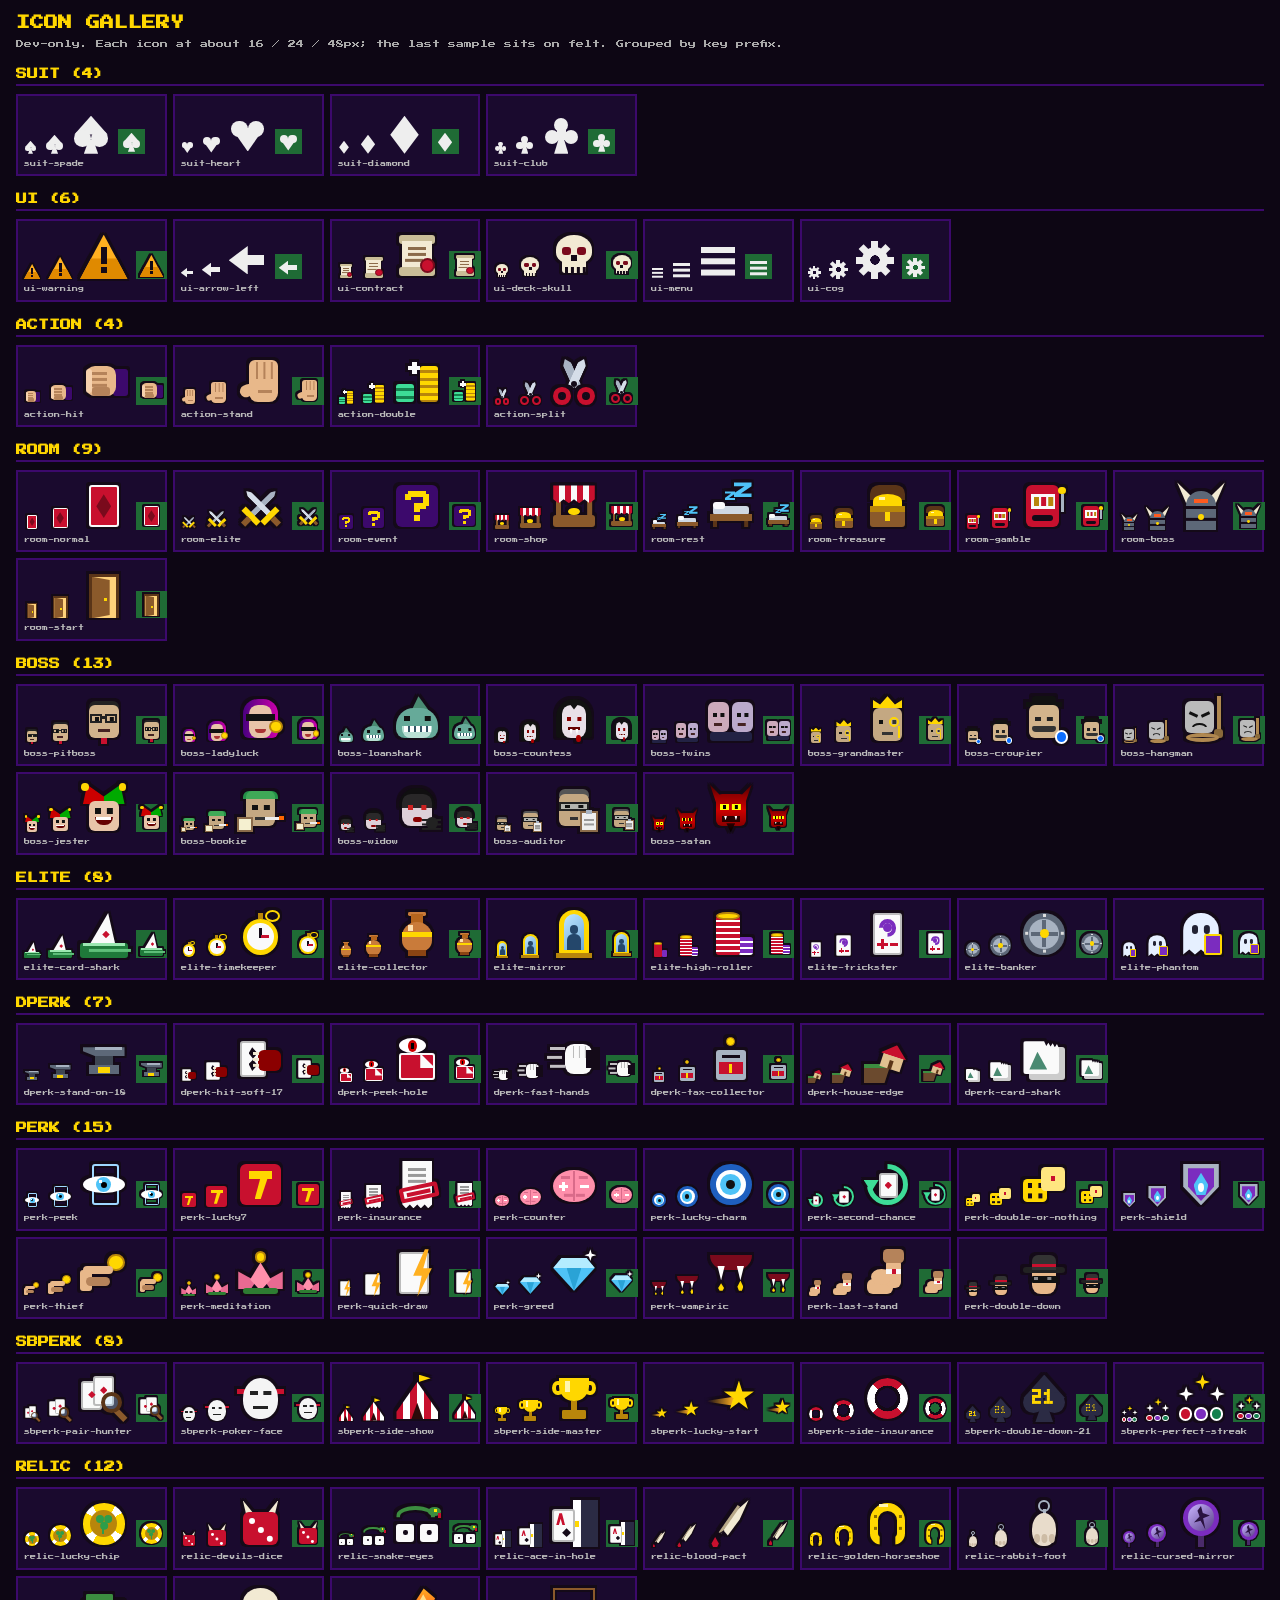
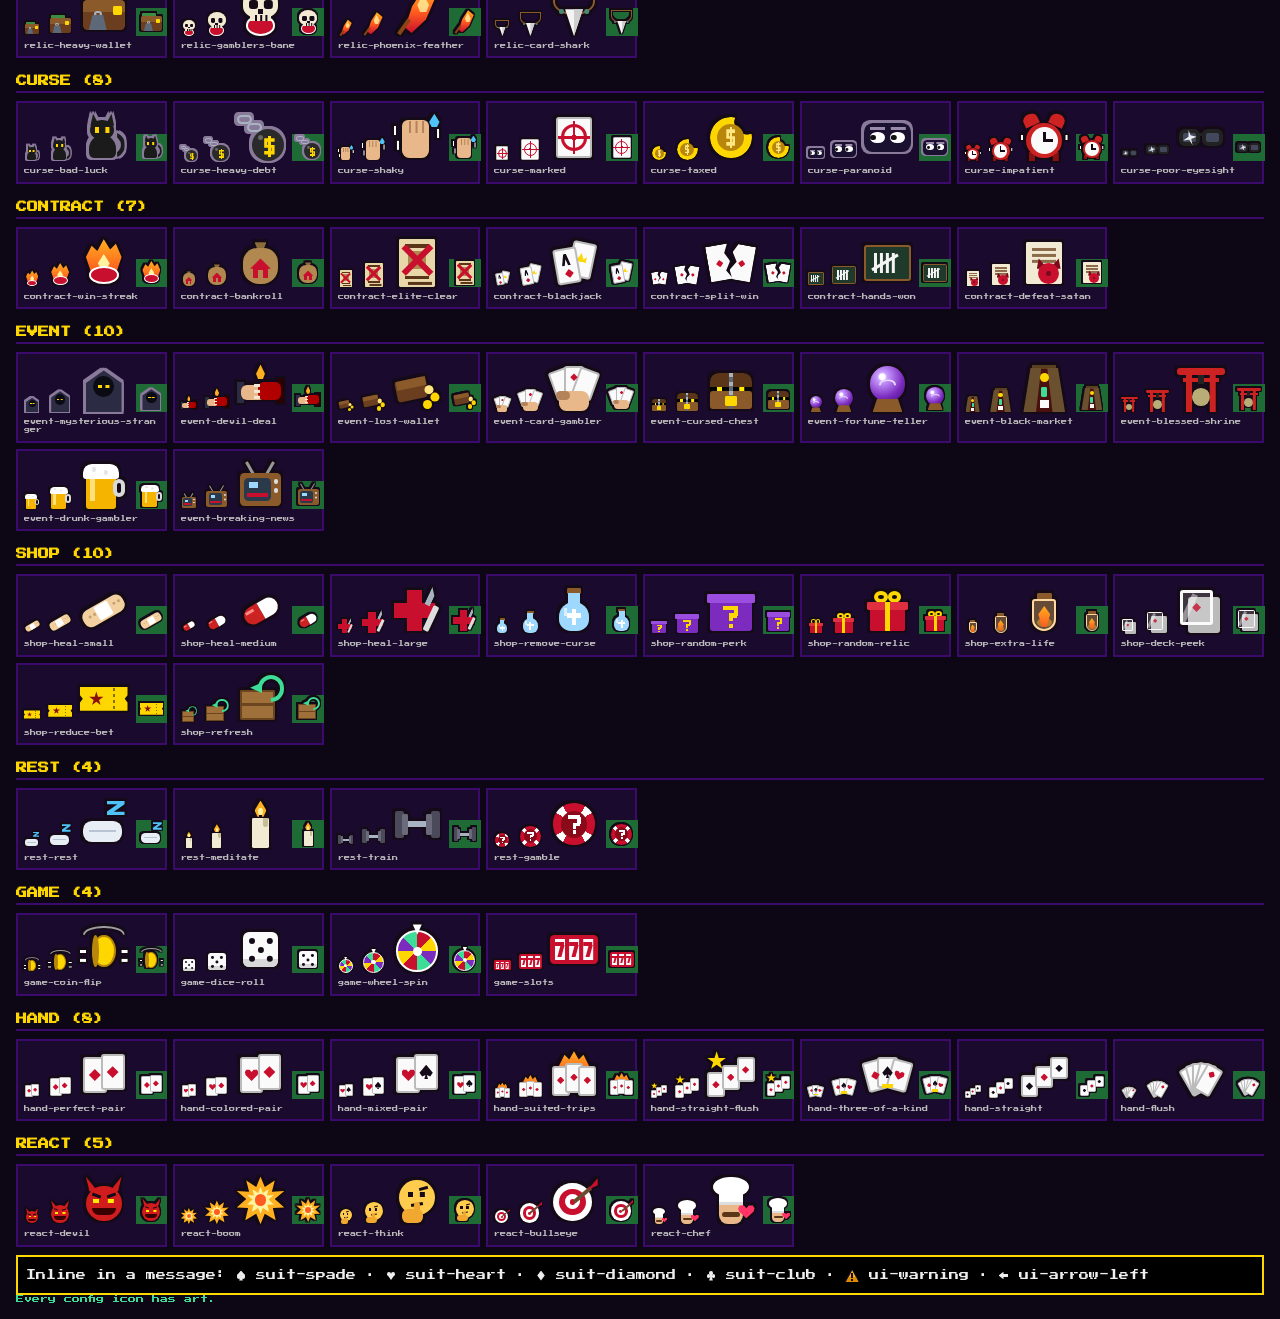
<file: docs/icon-gallery.html>
<!DOCTYPE html>
<html lang="en">
<head>
    <meta charset="UTF-8">
    <meta name="viewport" content="width=device-width, initial-scale=1.0">
    <title>Evil Casino - Icon Gallery (dev)</title>
    <link href="https://fonts.googleapis.com/css2?family=Press+Start+2P&display=swap" rel="stylesheet">
    <link rel="stylesheet" href="../style.css">
    <link rel="stylesheet" href="../icons.css">
    <style>
        /* Dev-only page: every IconSprites key at in-game sizes, plus config icons with no art */
        body { overflow: auto; height: auto; display: block; padding: 16px; background: #0d0614; color: #eee; font-family: 'Press Start 2P', monospace; }
        h1 { font-size: 14px; color: var(--gold); margin: 0 0 8px; }
        h2 { font-size: 11px; color: var(--gold); margin: 18px 0 8px; border-bottom: 2px solid #3c096c; padding-bottom: 4px; }
        .note { font-size: 8px; color: #aaa; line-height: 1.6; margin-bottom: 8px; }
        .grid { display: grid; grid-template-columns: repeat(auto-fill, minmax(150px, 1fr)); gap: 6px; }
        .cell { background: #1a0a2e; border: 2px solid #3c096c; padding: 6px; }
        .cell .sizes { display: flex; align-items: flex-end; gap: 8px; height: 52px; }
        .cell .felt { background: #1f6b35; padding: 2px 4px; }
        .cell .key { font-size: 6px; color: #bbb; margin-top: 6px; word-break: break-all; line-height: 1.4; }
        .cell .was { float: right; font-size: 12px; }
        .s16 { font-size: 13px; } .s24 { font-size: 19px; } .s48 { font-size: 38px; }
        .missing li { font-size: 8px; line-height: 1.8; color: #ff8fab; }
        .ok { font-size: 8px; color: #3ddc97; }
        .inline-demo { font-size: 10px; background: #000; padding: 8px; border: 2px solid var(--gold); margin-top: 8px; line-height: 2; }
    </style>
</head>
<body>
    <h1>ICON GALLERY</h1>
    <p class="note">Dev-only. Each icon at about 16 / 24 / 48px; the last sample sits on felt. Grouped by key prefix.</p>
    <div id="gallery"></div>
    <div id="missing"></div>

    <script src="../js/config.js"></script>
    <script src="../js/sprites.js"></script>
    <script>
        (function () {
            const groups = {};
            Object.keys(IconSprites.PARTS).forEach(key => {
                const prefix = key.split('-')[0];
                (groups[prefix] = groups[prefix] || []).push(key);
            });

            const gallery = document.getElementById('gallery');
            Object.keys(groups).forEach(prefix => {
                const h = document.createElement('h2');
                h.textContent = `${prefix.toUpperCase()} (${groups[prefix].length})`;
                gallery.appendChild(h);
                const grid = document.createElement('div');
                grid.className = 'grid';
                groups[prefix].forEach(key => {
                    const icon = IconSprites.html(key);
                    grid.insertAdjacentHTML('beforeend', `
                        <div class="cell">
                            <div class="sizes">
                                <span class="s16">${icon}</span>
                                <span class="s24">${icon}</span>
                                <span class="s48">${icon}</span>
                                <span class="s24 felt">${icon}</span>
                            </div>
                            <div class="key">${key}</div>
                        </div>`);
                });
                gallery.appendChild(grid);
            });

            const demo = document.createElement('div');
            demo.className = 'inline-demo';
            const sample = Object.keys(IconSprites.PARTS).slice(0, 6).map(k => IconSprites.html(k) + ' ' + k).join(' · ');
            demo.innerHTML = 'Inline in a message: ' + (sample || '(no icons yet)');
            gallery.appendChild(demo);

            // Config icons that have no art yet
            const tables = {
                CONTRACTS, FLOOR_7_CONTRACT: [FLOOR_7_CONTRACT], PERKS, SIDE_BET_PERKS, RELICS, CURSES, ELITES,
                DEALER_PERKS, BOSSES, SATAN_BOSS: [SATAN_BOSS], EVENTS, SHOP_ITEMS: Object.values(SHOP_ITEMS),
                REST_OPTIONS, GAMBLE_GAMES,
                ROOM_ICONS: Object.keys(ROOM_ICONS).map(k => ({ id: k, icon: ROOM_ICONS[k] }))
            };
            const missing = [];
            Object.keys(tables).forEach(t => tables[t].forEach(item => {
                if (!IconSprites.has(item.icon)) missing.push(`${t}: ${item.id || item.name} → ${item.icon}`);
            }));
            const box = document.getElementById('missing');
            box.innerHTML = missing.length
                ? `<h2>CONFIG ICONS WITHOUT ART (${missing.length})</h2><ul class="missing">${missing.map(m => `<li>${m}</li>`).join('')}</ul>`
                : `<p class="ok">Every config icon has art.</p>`;
        })();
    </script>
</body>
</html>
</file>
<file: style.css>
/* EVIL CASINO - The Most Fair Casino Ever */
/* Compact Single-Screen Layout - v20 */

* {
    margin: 0;
    padding: 0;
    box-sizing: border-box;
}

:root {
    --bg-dark: #1a0a2e;
    --bg-table: #0d4d0d;
    --bg-table-felt: #145214;
    --gold: #ffd700;
    --gold-dark: #b8860b;
    --red: #ff3333;
    --green: #33ff33;
    --white: #f0f0f0;
    --black: #0a0a0a;
    --purple: #6b2d6b;
    --pixel-shadow: 3px 3px 0px #000;

    /* Type scale (Press Start 2P is illegible below --fs-xs at stage scale) */
    --fs-xs: 0.5rem;
    --fs-sm: 0.6rem;
    --fs-md: 0.8rem;
    --fs-lg: 1.1rem;
    --fs-xl: 1.5rem;
    --fs-xxl: 2rem;

    /* State colors */
    --good: #33ff33;
    --bad: #ff3333;
    --warn: #ffaa00;

    /* Perk rarity */
    --rarity-common: #9a9a9a;
    --rarity-uncommon: #4a8cff;
    --rarity-rare: #b45cff;
    --rarity-legendary: #ffd700;

    /* Map room types */
    --room-normal: #3cb879;
    --room-elite: #ff5533;
    --room-event: #4ac8ff;
    --room-shop: #ffd700;
    --room-rest: #7cd67c;
    --room-treasure: #ff9de2;
    --room-gamble: #b45cff;
    --room-boss: #ff1a1a;
    --room-start: #9a9a9a;
}

html, body {
    height: 100%;
    overflow: hidden;
}

/* Scaling Wrapper for Proportional Resizing */
.game-scale-wrapper {
    width: 1200px;
    height: 800px;
    transform-origin: top center;
    position: absolute;
    left: 50%;
    top: 0;
    transform: translateX(-50%);
}

body {
    font-family: 'Press Start 2P', 'Courier New', monospace;
    background: var(--bg-dark);
    background-image: 
        linear-gradient(45deg, #1a0a2e 25%, transparent 25%),
        linear-gradient(-45deg, #1a0a2e 25%, transparent 25%),
        linear-gradient(45deg, transparent 75%, #2a1a3e 75%),
        linear-gradient(-45deg, transparent 75%, #2a1a3e 75%);
    background-size: 20px 20px;
    background-position: 0 0, 0 10px, 10px -10px, -10px 0px;
    color: var(--white);
    image-rendering: pixelated;
}

/* Scanlines effect */
.scanlines {
    position: fixed;
    top: 0;
    left: 0;
    width: 100%;
    height: 100%;
    pointer-events: none;
    background: repeating-linear-gradient(
        0deg,
        rgba(0, 0, 0, 0.1),
        rgba(0, 0, 0, 0.1) 1px,
        transparent 1px,
        transparent 2px
    );
    z-index: 1000;
}

.game-container {
    height: 800px;
    max-height: 800px;
    width: 900px;
    max-width: 900px;
    margin: 0 auto;
    padding: 6px 12px;
    display: flex;
    flex-direction: column;
    position: relative;
    box-sizing: border-box;
    overflow: hidden;
}

@keyframes flashy {
    from { filter: brightness(1); }
    to { filter: brightness(1.3); }
}

/* ===== RUN STATUS BAR (floor · contract · money · bet · perks) ===== */
.run-status-bar {
    display: flex;
    align-items: stretch;
    gap: 6px;
    margin-bottom: 6px;
    flex-shrink: 0;
    min-height: 52px;
}

.status-cell {
    background: #000;
    border: 2px solid var(--gold);
    box-shadow: 2px 2px 0px #000;
    padding: 5px 10px;
    display: flex;
    flex-direction: column;
    justify-content: center;
    gap: 5px;
    min-width: 0;
}

.status-label {
    font-size: var(--fs-xs);
    color: #888;
    letter-spacing: 1px;
}

.status-value {
    font-size: var(--fs-xl);
    color: var(--gold);
    text-shadow: 2px 2px 0px var(--black);
    line-height: 1;
}

.status-of {
    font-size: var(--fs-sm);
    color: #888;
    text-shadow: none;
}

.status-contract {
    flex: 1;
    border-color: var(--purple);
    transition: border-color 0.3s ease, box-shadow 0.3s ease;
}

.status-contract.complete {
    border-color: var(--good);
    box-shadow: 2px 2px 0px #000, 0 0 10px rgba(51, 255, 51, 0.35);
}

.status-contract.failed {
    border-color: var(--bad);
    box-shadow: 2px 2px 0px #000, 0 0 10px rgba(255, 51, 51, 0.35);
}

.status-contract-name {
    font-size: var(--fs-sm);
    color: var(--white);
    white-space: nowrap;
    overflow: hidden;
    text-overflow: ellipsis;
    cursor: help;
}

.contract-progress {
    display: flex;
    align-items: center;
    gap: 8px;
    font-size: var(--fs-xs);
    min-height: 10px;
}

.contract-pips {
    display: flex;
    gap: 3px;
}

.contract-pip {
    width: 12px;
    height: 10px;
    background: #222;
    border: 1px solid #555;
}

.contract-pip.filled {
    background: var(--gold);
    border-color: #fff3a0;
    box-shadow: 0 0 4px rgba(255, 215, 0, 0.6);
}

.status-contract.complete .contract-pip.filled,
.status-contract.complete .contract-bar-fill {
    background: var(--good);
}

.contract-bar {
    width: 120px;
    height: 10px;
    background: #222;
    border: 1px solid #555;
    position: relative;
}

.contract-bar-fill {
    position: absolute;
    inset: 0 auto 0 0;
    background: var(--gold);
    transition: width 0.3s ease;
}

.contract-count {
    color: var(--gold);
}

.status-contract.complete .contract-count { color: var(--good); }
.status-contract.failed .contract-count { color: var(--bad); }

.contract-extra {
    color: #ff8888;
}

.status-money {
    min-width: 170px;
    border-color: var(--green);
}

.status-bet {
    min-width: 90px;
}

.money-amount {
    font-size: var(--fs-xl);
    color: var(--green);
    text-shadow: 2px 2px 0px var(--black);
    line-height: 1;
}

.money-amount.losing {
    color: var(--red);
    animation: shake 0.3s infinite;
}

.bet-amount {
    font-size: var(--fs-lg);
    color: var(--gold);
    text-shadow: 1px 1px 0px var(--black);
    line-height: 1;
}

.status-perks {
    width: 210px;
    flex-shrink: 0;
    border-color: #4a3a6a;
}

.status-perks .active-upgrades {
    gap: 4px;
}

.perks-empty {
    font-size: var(--fs-xs);
    color: #666;
}

@keyframes shake {
    0%, 100% { transform: translateX(0); }
    25% { transform: translateX(-3px); }
    75% { transform: translateX(3px); }
}

/* Table - Flex grow to fill space */
.table {
    background: var(--bg-table);
    border: 3px solid #8b4513;
    border-radius: 10px;
    padding: 6px 10px;
    box-shadow: 
        2px 2px 0px #000,
        inset 0 0 20px rgba(0, 0, 0, 0.5);
    background-image: 
        radial-gradient(ellipse at center, var(--bg-table-felt) 0%, var(--bg-table) 100%);
    flex: 1;
    display: flex;
    flex-direction: column;
    min-height: 0;
    position: relative;
    overflow: hidden;
}

/* Deck Pile */
.deck-area {
    position: absolute;
    right: 8px;
    top: 50%;
    transform: translateY(-50%);
    display: flex;
    flex-direction: column;
    align-items: center;
    z-index: 10;
}

.deck-pile {
    width: 50px;
    height: 70px;
    position: relative;
}

.deck-card {
    position: absolute;
    width: 44px;
    height: 62px;
    background: linear-gradient(135deg, #8b0000 0%, #4a0000 100%);
    border: 2px solid #222;
    border-radius: 4px;
    box-shadow: 1px 1px 3px rgba(0,0,0,0.5);
}

.deck-card .px-icon {
    position: absolute;
    top: 50%;
    left: 50%;
    transform: translate(-50%, -50%);
    font-size: 14px;
    opacity: 0.7;
}

.deck-card::after {
    content: '';
    position: absolute;
    inset: 4px;
    border: 1px solid rgba(255,215,0,0.3);
    border-radius: 3px;
}

.deck-count {
    font-size: 12px;
    color: var(--gold);
    text-shadow: 1px 1px 0px #000;
    margin-top: 3px;
    font-weight: bold;
}

.deck-label {
    font-size: 6px;
    color: #aaa;
    text-transform: uppercase;
    letter-spacing: 1px;
}

/* Shuffle animation */
.deck-area.shuffling .deck-pile {
    animation: shake 0.5s ease-in-out infinite;
}

.deck-area.shuffling .deck-count {
    color: #ff6600;
    animation: pulse 0.3s ease-in-out infinite alternate;
}

@keyframes shake {
    0%, 100% { transform: translateX(0) rotate(0deg); }
    25% { transform: translateX(-5px) rotate(-5deg); }
    75% { transform: translateX(5px) rotate(5deg); }
}

@keyframes pulse {
    from { transform: scale(1); }
    to { transform: scale(1.2); }
}

/* Shuffle overlay message */
.shuffle-overlay {
    position: absolute;
    top: 0;
    left: 0;
    width: 1200px;
    height: 800px;
    background: rgba(0,0,0,0.8);
    display: flex;
    justify-content: center;
    align-items: center;
    z-index: 999;
}

.shuffle-message {
    background: linear-gradient(135deg, #8b0000, #4a0000);
    border: 4px solid var(--gold);
    padding: 30px 50px;
    text-align: center;
    animation: shuffleIn 0.3s ease-out;
}

.shuffle-message h2 {
    color: var(--gold);
    font-size: 24px;
    margin-bottom: 15px;
    text-shadow: var(--pixel-shadow);
}

.shuffle-message p {
    color: #fff;
    font-size: 12px;
}

@keyframes shuffleIn {
    from { transform: scale(0) rotate(-180deg); opacity: 0; }
    to { transform: scale(1) rotate(0deg); opacity: 1; }
}

.dealer-section, .player-section {
    flex: 1;
    display: flex;
    flex-direction: column;
    min-height: 0;
}

/* Give betting UI the felt space while the hand is empty */
.player-section:has(.betting-controls:not(.hidden)) > .hand,
.player-section:has(.betting-controls:not(.hidden)) > .score {
    display: none;
}

.section-header {
    display: flex;
    align-items: center;
    gap: 8px;
    font-size: var(--fs-sm);
    padding: 4px 8px;
    background: rgba(0, 0, 0, 0.3);
    border: 1px solid rgba(255, 255, 255, 0.2);
}

/* Make dealer icon larger on the game table */
.section-header .satan-container {
    width: 50px;
    height: 50px;
    transform: scale(1.4);
}

.section-header .loser-container {
    width: 45px;
    height: 45px;
    transform: scale(1.3);
}

.avatar {
    font-size: var(--fs-lg);
}

/* SATAN - THE DEALER */
.satan-container {
    position: relative;
    width: 35px;
    height: 35px;
    display: flex;
    align-items: center;
    justify-content: center;
}

.satan {
    position: relative;
    width: 28px;
    height: 32px;
    z-index: 2;
}

/* Horns */
.horns {
    position: absolute;
    top: -5px;
    left: 0;
    right: 0;
    display: flex;
    justify-content: space-between;
    padding: 0 2px;
}

.horn {
    width: 5px;
    height: 10px;
    background: linear-gradient(180deg, #4a0000 0%, #8b0000 50%, #cc0000 100%);
    clip-path: polygon(50% 0%, 0% 100%, 100% 100%);
    animation: hornGlow 2s ease-in-out infinite;
}

.horn.left {
    transform: rotate(-15deg);
}

.horn.right {
    transform: rotate(15deg);
}

@keyframes hornGlow {
    0%, 100% { filter: brightness(1); }
    50% { filter: brightness(1.5) drop-shadow(0 0 3px #ff0000); }
}

/* Satan's Head */
.satan-head {
    width: 24px;
    height: 22px;
    background: linear-gradient(180deg, #8b0000 0%, #cc0000 50%, #8b0000 100%);
    border-radius: 6px 6px 8px 8px;
    position: relative;
    margin: 4px auto 0;
    box-shadow: 
        inset 0 1px 2px rgba(255, 100, 100, 0.3),
        0 1px 2px rgba(0, 0, 0, 0.5);
    border: 1px solid #4a0000;
}

/* Eyes */
.satan-eyes {
    display: flex;
    justify-content: space-around;
    padding: 4px 2px 0;
}

.eye {
    width: 7px;
    height: 5px;
    background: #ffff00;
    border-radius: 1px;
    position: relative;
    box-shadow: 
        0 0 4px #ffff00,
        0 0 6px #ff6600;
    animation: evilEyes 3s ease-in-out infinite;
}

.eye.left {
    transform: skewY(-5deg);
}

.eye.right {
    transform: skewY(5deg);
}

.pupil {
    position: absolute;
    width: 3px;
    height: 4px;
    background: #000;
    border-radius: 1px;
    top: 0;
    left: 50%;
    transform: translateX(-50%);
    animation: evilLook 4s ease-in-out infinite;
}

@keyframes evilEyes {
    0%, 90%, 100% { transform: scaleY(1); }
    95% { transform: scaleY(0.1); }
}

@keyframes evilLook {
    0%, 100% { left: 50%; }
    25% { left: 30%; }
    75% { left: 70%; }
}

/* Nose */
.satan-nose {
    width: 4px;
    height: 3px;
    background: #6b0000;
    margin: 1px auto;
    clip-path: polygon(50% 100%, 0% 0%, 100% 0%);
}

/* Mouth */
.satan-mouth {
    width: 14px;
    height: 5px;
    background: #2a0000;
    margin: 0 auto;
    border-radius: 0 0 6px 6px;
    position: relative;
    border: 1px solid #000;
    animation: evilSmile 2s ease-in-out infinite;
}

@keyframes evilSmile {
    0%, 100% { width: 14px; }
    50% { width: 16px; }
}

/* Fangs */
.fang {
    position: absolute;
    width: 3px;
    height: 4px;
    background: #fff;
    top: 0;
    clip-path: polygon(50% 100%, 0% 0%, 100% 0%);
}

.fang.left {
    left: 1px;
}

.fang.right {
    right: 1px;
}

/* Goatee */
.goatee {
    width: 5px;
    height: 6px;
    background: linear-gradient(180deg, #2a0000, #000);
    margin: -1px auto 0;
    clip-path: polygon(50% 100%, 0% 0%, 100% 0%);
}

/* Flames behind Satan - hidden for compact view */
.flames {
    display: none;
}

.flame {
    width: 5px;
    height: 12px;
    background: linear-gradient(180deg, #ff0000 0%, #ff6600 40%, #ffcc00 80%, #fff 100%);
    border-radius: 50% 50% 50% 50% / 60% 60% 40% 40%;
    animation: flicker 0.3s ease-in-out infinite alternate;
    opacity: 0.8;
}

.flame.f1 {
    height: 10px;
    animation-delay: 0s;
}

.flame.f2 {
    height: 14px;
    animation-delay: 0.1s;
}

.flame.f3 {
    height: 8px;
    animation-delay: 0.2s;
}

@keyframes flicker {
    0% { transform: scaleY(1) scaleX(1); opacity: 0.8; }
    100% { transform: scaleY(1.2) scaleX(0.8); opacity: 1; }
}

/* Dealer title styling */
.dealer-title {
    font-size: var(--fs-sm);
    color: #ff3333;
    text-shadow: 1px 1px 0 #000;
    line-height: 1.3;
}

.satan-subtitle {
    font-size: var(--fs-xs);
    color: #ff6600;
    animation: subtitlePulse 1s ease-in-out infinite;
}

@keyframes subtitlePulse {
    0%, 100% { opacity: 1; }
    50% { opacity: 0.6; }
}

/* THE LOSER - THE PLAYER */
.loser-container {
    position: relative;
    width: 35px;
    height: 35px;
    display: flex;
    align-items: center;
    justify-content: center;
    overflow: hidden;
}

.loser {
    position: relative;
    width: 28px;
    height: 30px;
    z-index: 2;
    transform: scale(0.85);
    transform-origin: center center;
}

/* Pathetic balding hair */
.loser-hair {
    position: absolute;
    top: 0;
    left: 4px;
    right: 4px;
    height: 10px;
    display: flex;
    justify-content: space-around;
}

.hair-strand {
    width: 4px;
    height: 8px;
    background: #3d2914;
    border-radius: 2px 2px 0 0;
    transform-origin: bottom;
}

.hair-strand.s1 {
    transform: rotate(-20deg);
    height: 6px;
}

.hair-strand.s2 {
    height: 10px;
    transform: rotate(5deg);
}

.hair-strand.s3 {
    transform: rotate(25deg);
    height: 5px;
}

.bald-spot {
    position: absolute;
    width: 14px;
    height: 8px;
    background: #d4a574;
    border-radius: 50%;
    top: 2px;
    left: 50%;
    transform: translateX(-50%);
    box-shadow: inset 0 2px 4px rgba(0,0,0,0.2);
}

/* Sickly pale head */
.loser-head {
    width: 30px;
    height: 28px;
    background: linear-gradient(180deg, #e8d4b8 0%, #d4bc9a 40%, #c9ae8a 100%);
    border-radius: 8px 8px 10px 10px;
    position: relative;
    margin: 4px auto 0;
    box-shadow: 
        inset 0 1px 2px rgba(255, 255, 255, 0.3),
        0 1px 2px rgba(0, 0, 0, 0.3);
    border: 1px solid #a08060;
}

/* Green tinge of sickness */
.loser-head::before {
    content: '';
    position: absolute;
    top: 0;
    left: 0;
    right: 0;
    bottom: 0;
    background: rgba(100, 140, 100, 0.15);
    border-radius: inherit;
    animation: sicknessWave 3s ease-in-out infinite;
}

@keyframes sicknessWave {
    0%, 100% { opacity: 0.1; }
    50% { opacity: 0.25; }
}

/* Sweat drops */
.sweat-drops {
    position: absolute;
    top: -2px;
    left: 0;
    right: 0;
}

.sweat {
    position: absolute;
    width: 4px;
    height: 6px;
    background: linear-gradient(180deg, rgba(150,200,255,0.8), rgba(100,150,255,0.4));
    border-radius: 50% 50% 50% 50% / 30% 30% 70% 70%;
    animation: sweatDrip 2s ease-in infinite;
}

.sweat.s1 {
    left: 4px;
    animation-delay: 0s;
}

.sweat.s2 {
    left: 50%;
    animation-delay: 0.7s;
}

.sweat.s3 {
    right: 4px;
    animation-delay: 1.4s;
}

@keyframes sweatDrip {
    0% { top: 0; opacity: 1; }
    100% { top: 40px; opacity: 0; }
}

/* Sunken tired eyes */
.loser-eyes {
    display: flex;
    justify-content: space-around;
    padding: 8px 4px 0;
    position: relative;
}

.eye-bag {
    position: absolute;
    width: 12px;
    height: 6px;
    background: rgba(80, 60, 80, 0.4);
    border-radius: 0 0 50% 50%;
    top: 14px;
}

.eye-bag.left {
    left: 5px;
}

.eye-bag.right {
    right: 5px;
}

.loser-eye {
    width: 10px;
    height: 7px;
    background: #fff;
    border-radius: 50%;
    position: relative;
    border: 1px solid #666;
    overflow: hidden;
    box-shadow: inset 0 1px 3px rgba(255,0,0,0.3);
}

/* Tired droopy eyelid */
.tired-lid {
    position: absolute;
    top: 0;
    left: 0;
    right: 0;
    height: 40%;
    background: #d4bc9a;
    border-radius: 50% 50% 0 0;
    z-index: 2;
    animation: tiredBlink 4s ease-in-out infinite;
}

@keyframes tiredBlink {
    0%, 85%, 100% { height: 40%; }
    90% { height: 90%; }
}

.loser-pupil {
    position: absolute;
    width: 5px;
    height: 5px;
    background: radial-gradient(circle at 30% 30%, #666, #222);
    border-radius: 50%;
    bottom: 1px;
    left: 50%;
    transform: translateX(-50%);
    animation: nervousLook 2s ease-in-out infinite;
}

@keyframes nervousLook {
    0%, 100% { transform: translateX(-50%); }
    25% { transform: translateX(-80%); }
    75% { transform: translateX(-20%); }
}

/* Crooked red nose */
.loser-nose {
    width: 8px;
    height: 8px;
    background: linear-gradient(135deg, #d4a088, #c08070);
    margin: 1px auto;
    border-radius: 50%;
    transform: rotate(5deg) translateX(1px);
    box-shadow: inset -1px -1px 2px rgba(0,0,0,0.2);
}

/* Sad frowning mouth */
.loser-mouth {
    width: 14px;
    height: 6px;
    border: 2px solid #8b5a5a;
    border-top: none;
    border-radius: 0 0 12px 12px;
    margin: 2px auto 0;
    position: relative;
    background: #5a3030;
    animation: quiver 0.5s ease-in-out infinite;
}

@keyframes quiver {
    0%, 100% { transform: scaleX(1); }
    50% { transform: scaleX(0.95); }
}

.missing-tooth {
    position: absolute;
    width: 3px;
    height: 3px;
    background: #5a3030;
    top: 0;
    left: 4px;
}

/* Tears streaming down */
.tear {
    position: absolute;
    width: 4px;
    height: 8px;
    background: linear-gradient(180deg, rgba(100,150,255,0.8), rgba(100,150,255,0.2));
    border-radius: 50% 50% 50% 50% / 30% 30% 70% 70%;
    animation: crying 1.5s ease-in infinite;
}

.tear.left {
    left: 6px;
    top: 16px;
    animation-delay: 0s;
}

.tear.right {
    right: 6px;
    top: 16px;
    animation-delay: 0.75s;
}

@keyframes crying {
    0% { top: 16px; opacity: 1; height: 8px; }
    100% { top: 38px; opacity: 0; height: 4px; }
}

/* Patchy stubble */
.stubble {
    position: absolute;
    bottom: 2px;
    left: 6px;
    right: 6px;
    height: 8px;
    background-image: radial-gradient(circle, #5a4030 1px, transparent 1px);
    background-size: 3px 3px;
    opacity: 0.4;
}

/* Sad fat neck */
.loser-neck {
    width: 20px;
    height: 8px;
    background: linear-gradient(180deg, #d4bc9a, #c9ae8a);
    margin: -2px auto 0;
    border-radius: 0 0 4px 4px;
    position: relative;
}

.neck-fat {
    position: absolute;
    width: 24px;
    height: 4px;
    background: #c4a888;
    bottom: 0;
    left: 50%;
    transform: translateX(-50%);
    border-radius: 0 0 8px 8px;
}

/* Stink lines */
.stink-lines {
    position: absolute;
    right: -8px;
    top: 10px;
    display: flex;
    flex-direction: column;
    gap: 4px;
    z-index: 1;
}

.stink {
    font-size: 10px;
    color: #7a8a5a;
    opacity: 0;
    animation: stinkFloat 2s ease-in-out infinite;
}

.stink.s1 {
    animation-delay: 0s;
}

.stink.s2 {
    animation-delay: 1s;
}

@keyframes stinkFloat {
    0% { opacity: 0; transform: translateX(0) translateY(0); }
    50% { opacity: 0.7; }
    100% { opacity: 0; transform: translateX(8px) translateY(-10px); }
}

/* Player title styling */
.player-title {
    font-size: var(--fs-sm);
    color: #88aa88;
    text-shadow: 1px 1px 0 #000;
    line-height: 1.3;
}

.loser-subtitle {
    font-size: var(--fs-xs);
    color: #6a8a6a;
    animation: loserPulse 2s ease-in-out infinite;
}

@keyframes loserPulse {
    0%, 100% { opacity: 0.8; }
    50% { opacity: 0.4; }
}

.hand {
    display: flex;
    gap: 4px;
    min-height: 60px;
    justify-content: center;
    align-items: center;
    flex-wrap: wrap;
    padding: 3px;
    flex: 1;
}

.score {
    text-align: center;
    font-size: var(--fs-md);
    padding: 2px;
    color: var(--gold);
    text-shadow: 1px 1px 0px var(--black);
}

.bust-probability {
    text-align: center;
    font-size: var(--fs-sm);
    padding: 4px 8px;
    margin-top: 4px;
    color: #fff;
    background: linear-gradient(180deg, #8B0000 0%, #4a0000 100%);
    border: 2px solid #ff4444;
    border-radius: 4px;
    font-family: 'Press Start 2P', monospace;
    text-shadow: 1px 1px 0px var(--black);
    animation: pulse-warning 1.5s ease-in-out infinite;
}

.bust-probability.low-risk {
    background: linear-gradient(180deg, #006400 0%, #003300 100%);
    border-color: #44ff44;
}

.bust-probability.medium-risk {
    background: linear-gradient(180deg, #8B8B00 0%, #4a4a00 100%);
    border-color: #ffff44;
}

.bust-probability.high-risk {
    background: linear-gradient(180deg, #8B0000 0%, #4a0000 100%);
    border-color: #ff4444;
}

@keyframes pulse-warning {
    0%, 100% { opacity: 1; }
    50% { opacity: 0.7; }
}

/* Cards - Compact */
.card {
    width: 48px;
    height: 70px;
    background: #fff;
    border: 2px solid #333;
    border-radius: 4px;
    display: flex;
    flex-direction: column;
    justify-content: space-between;
    padding: 2px;
    font-size: var(--fs-sm);
    box-shadow: 2px 2px 0px rgba(0, 0, 0, 0.5);
    transition: transform 0.2s;
    image-rendering: pixelated;
    position: relative;
    flex-shrink: 0;
}

.card:hover {
    transform: translateY(-2px);
}

.card.red {
    color: #cc0000;
}

.card.black {
    color: #000;
}

.card.face-down {
    background: linear-gradient(45deg, #4a0080 25%, #6a0dad 25%, #6a0dad 50%, #4a0080 50%, #4a0080 75%, #6a0dad 75%);
    background-size: 8px 8px;
    border: 2px solid #ffd700;
}

.card.face-down::after {
    content: '?';
    position: absolute;
    top: 50%;
    left: 50%;
    transform: translate(-50%, -50%);
    font-size: var(--fs-lg);
    color: var(--gold);
    text-shadow: 1px 1px 0px #000;
}

.card-corner {
    font-size: var(--fs-xs);
    font-weight: bold;
    line-height: 1;
}

.card-corner.bottom {
    align-self: flex-end;
    transform: rotate(180deg);
}

.card-center {
    font-size: var(--fs-lg);
    text-align: center;
    flex-grow: 1;
    display: flex;
    align-items: center;
    justify-content: center;
}

/* Poor Eyesight curse: suits (and their colour) are hidden; rank stays */
.curse-hidden-suits .card .card-suit {
    display: none;
}
.curse-hidden-suits .card.red,
.curse-hidden-suits .card.black {
    color: #333;
}
.curse-hidden-suits .card:not(.face-down) .card-center::before {
    content: '?';
    opacity: 0.35;
}
/* Burned card shows its rank in the centre; don't add a ? there */
.curse-hidden-suits .burn-card-temp .card-center::before {
    content: none;
}

.card.dealing {
    animation: dealCard 0.3s ease-out;
}

@keyframes dealCard {
    from {
        transform: translateY(-100px) rotate(180deg);
        opacity: 0;
    }
    to {
        transform: translateY(0) rotate(0);
        opacity: 1;
    }
}

/* Message Area - Compact */
.message-area {
    text-align: center;
    padding: 4px 6px;
    margin: 3px 0;
    font-size: var(--fs-sm);
    background: rgba(0, 0, 0, 0.5);
    border: 1px dashed var(--gold);
    min-height: 32px;
    display: flex;
    align-items: center;
    justify-content: center;
}

.message-area.win {
    border-color: var(--green);
    color: var(--green);
    animation: winPulse 0.5s infinite alternate;
}

.message-area.lose {
    border-color: var(--red);
    color: var(--red);
}

@keyframes winPulse {
    from { box-shadow: 0 0 5px var(--green); }
    to { box-shadow: 0 0 15px var(--green); }
}

/* Controls - Compact */
.controls {
    margin-top: 8px;
}

/* On-felt betting UI (chips + bet boxes live in player section) */
.betting-controls {
    display: flex;
    flex-direction: column;
    align-items: center;
    justify-content: center;
    gap: 10px;
    flex: 1;
    min-height: 0;
    width: 100%;
    padding: 6px 8px 4px;
    z-index: 5;
}

/* Container for side bets - horizontal layout */
.side-bets-and-rebet-container {
    display: flex;
    align-items: center;
    gap: 10px;
    margin-bottom: 6px;
}

.side-bets-total {
    font-size: var(--fs-sm);
    color: var(--gold);
    padding: 4px 8px;
    background: rgba(0, 0, 0, 0.3);
    border-radius: 4px;
    white-space: nowrap;
}

/* Side Bets Section */
/* Side Bets + Rebet Combined Row */
.side-rebet-row {
    display: flex;
    gap: 10px;
    justify-content: center;
    align-items: stretch;
    margin-bottom: 8px;
}

.rebet-section {
    display: flex;
    align-items: center;
}

.rebet-section.hidden {
    display: none;
}

.rebet-btn {
    font-family: 'Press Start 2P', monospace;
    font-size: var(--fs-md);
    padding: 16px 28px;
    background: linear-gradient(180deg, #228822 0%, #115511 100%);
    color: var(--gold);
    border: 4px solid var(--gold);
    cursor: pointer;
    box-shadow: 4px 4px 0px #000;
    transition: all 0.2s ease;
    line-height: 1.3;
    white-space: nowrap;
    min-height: 55px;
    display: flex;
    align-items: center;
    justify-content: center;
    gap: 8px;
}

.rebet-btn:hover {
    background: linear-gradient(180deg, #33aa33 0%, #227722 100%);
    transform: translate(-1px, -1px);
    box-shadow: 3px 3px 0px #000;
}

.rebet-amount {
    font-size: var(--fs-sm);
    color: #66ff66;
}

.rebet-amount {
    font-size: var(--fs-md);
    color: #66ff66;
}

.side-bets-section {
    display: flex;
    gap: 6px;
    align-items: center;
    background: rgba(26, 0, 51, 0.8);
    border: 1px solid #6633cc;
    border-radius: 4px;
    padding: 6px 10px;
    flex: 1;
}

.side-bet-option {
    background: rgba(0, 0, 0, 0.3);
    border: 1px solid #444;
    border-radius: 4px;
    padding: 4px 8px;
    flex: 1;
}

.side-bet-label {
    display: flex;
    justify-content: center;
    align-items: center;
    gap: 4px;
    margin-bottom: 3px;
    font-size: var(--fs-xs);
}

.side-bet-name {
    color: #fff;
}

.side-bet-info {
    color: #888;
    cursor: help;
    font-size: var(--fs-sm);
}

.side-bet-info:hover {
    color: var(--gold);
}

.side-bet-buttons {
    display: flex;
    gap: 2px;
    justify-content: center;
}

.side-bet-btn {
    font-family: 'Press Start 2P', cursive;
    font-size: var(--fs-xs);
    padding: 4px 5px;
    background: #333;
    border: 1px solid #555;
    color: #888;
    cursor: pointer;
    transition: all 0.2s ease;
    border-radius: 3px;
}

.side-bet-btn:hover {
    background: #444;
    border-color: #666;
    color: #fff;
}

.side-bet-btn.active {
    background: linear-gradient(180deg, #cc9900 0%, #996600 100%);
    border-color: var(--gold);
    color: #000;
    box-shadow: 0 0 8px rgba(255, 215, 0, 0.4);
}

.side-bet-btn[data-amount="0"].active {
    background: #333;
    border-color: #666;
    color: #888;
    box-shadow: none;
}

.side-bets-total {
    text-align: center;
    margin-top: 5px;
    font-size: var(--fs-sm);
    color: #aaa;
}

.side-bets-total span {
    color: var(--gold);
}

/* Side Bet Result Popup */
.side-bet-result {
    position: fixed;
    top: 50%;
    left: 50%;
    transform: translate(-50%, -50%);
    background: rgba(0, 0, 0, 0.95);
    border: 3px solid var(--gold);
    border-radius: 10px;
    padding: 20px 30px;
    z-index: 1000;
    text-align: center;
    animation: sideBetPop 0.5s ease-out;
}

.side-bet-result.win {
    border-color: #00ff00;
    box-shadow: 0 0 30px rgba(0, 255, 0, 0.5);
}

.side-bet-result.lose {
    border-color: #ff4444;
    box-shadow: 0 0 30px rgba(255, 0, 0, 0.3);
}

.side-bet-result-title {
    font-size: var(--fs-lg);
    margin-bottom: 10px;
}

.side-bet-result-detail {
    font-size: var(--fs-md);
    color: #aaa;
    margin-bottom: 5px;
}

.side-bet-result-payout {
    font-size: var(--fs-lg);
    color: var(--gold);
}

@keyframes sideBetPop {
    0% { transform: translate(-50%, -50%) scale(0); opacity: 0; }
    50% { transform: translate(-50%, -50%) scale(1.1); }
    100% { transform: translate(-50%, -50%) scale(1); opacity: 1; }
}

.side-bets-total {
    font-size: var(--fs-sm);
    color: #aa88ff;
    background: rgba(0, 0, 0, 0.3);
    padding: 8px 10px;
    border-radius: 4px;
    border: 1px solid #444;
}

.bet-buttons {
    display: flex;
    gap: 4px;
    justify-content: stretch;
    margin-bottom: 6px;
}

.bet-btn {
    font-family: 'Press Start 2P', monospace;
    font-size: var(--fs-sm);
    padding: 8px 4px;
    background: linear-gradient(180deg, #444 0%, #222 100%);
    color: var(--gold);
    border: 2px solid var(--gold);
    cursor: pointer;
    box-shadow: 2px 2px 0px #000;
    transition: all 0.1s;
    flex: 1;
    text-align: center;
}

.bet-btn:hover {
    background: linear-gradient(180deg, #555 0%, #333 100%);
    transform: translate(-1px, -1px);
    box-shadow: 3px 3px 0px #000;
}

.bet-btn:active {
    transform: translate(1px, 1px);
    box-shadow: 1px 1px 0px #000;
}

.bet-btn.all-in {
    background: linear-gradient(180deg, #8b0000 0%, #4a0000 100%);
    border-color: var(--red);
    color: var(--white);
    animation: pulse 1s infinite;
}

@keyframes pulse {
    50% { box-shadow: 2px 2px 0px #000, 0 0 10px rgba(255, 0, 0, 0.4); }
}

.bet-btn.selected {
    background: linear-gradient(180deg, var(--gold) 0%, var(--gold-dark) 100%);
    color: var(--black);
}

.current-bet {
    text-align: center;
    font-size: var(--fs-sm);
    margin-top: 8px;
    display: flex;
    align-items: center;
    justify-content: center;
    gap: 12px;
}

#current-bet {
    color: var(--gold);
    font-size: var(--fs-md);
}

.deal-btn {
    font-family: 'Press Start 2P', monospace;
    font-size: var(--fs-sm);
    padding: 10px 25px;
    background: linear-gradient(180deg, var(--green) 0%, #009900 100%);
    color: var(--black);
    border: 2px solid #fff;
    cursor: pointer;
    box-shadow: 2px 2px 0px #000;
}

.deal-btn:disabled {
    background: #444;
    color: #888;
    border-color: #666;
    cursor: not-allowed;
}

.deal-btn:not(:disabled):hover {
    transform: scale(1.03);
}

/* ===== CHIP-BASED BETTING SYSTEM ===== */

.bet-areas-row {
    display: flex;
    gap: 10px;
    justify-content: center;
    align-items: stretch;
    width: 100%;
    max-width: 520px;
}

/* Individual Bet Area */
.bet-area {
    display: flex;
    flex-direction: column;
    align-items: center;
    justify-content: space-between;
    padding: 8px 10px 22px;
    border-radius: 8px;
    cursor: pointer;
    transition: all 0.2s ease;
    position: relative;
    min-height: 78px;
}

.bet-area:hover {
    transform: scale(1.04);
}

.bet-area.active {
    box-shadow: 0 0 16px rgba(255, 215, 0, 0.6);
}

/* Main Bet Area - Larger */
.main-bet-area {
    background: linear-gradient(180deg, rgba(139, 69, 19, 0.85) 0%, rgba(101, 67, 33, 0.95) 100%);
    border: 3px solid #ffd700;
    min-width: 120px;
    width: 140px;
    min-height: 96px;
    padding: 10px 14px 24px;
}

.main-bet-area:hover {
    border-color: #fff;
    box-shadow: 0 0 12px rgba(255, 215, 0, 0.5);
}

/* Side Bet Areas */
.side-bet-area {
    background: linear-gradient(180deg, rgba(75, 0, 130, 0.75) 0%, rgba(48, 0, 84, 0.85) 100%);
    border: 2px solid #9966cc;
    min-width: 100px;
    width: 115px;
    padding: 8px 10px 22px;
}

.side-bet-area:hover {
    border-color: #cc99ff;
    box-shadow: 0 0 10px rgba(153, 102, 255, 0.5);
}

.side-bet-area .bet-area-label {
    font-size: var(--fs-xs);
    line-height: 1.35;
    text-align: center;
}

.side-bet-area .bet-area-payout {
    font-size: var(--fs-xs);
    white-space: nowrap;
}

.bet-area-label {
    font-family: 'Press Start 2P', monospace;
    font-size: var(--fs-sm);
    color: #fff;
    text-align: center;
    margin-bottom: 4px;
    text-shadow: 1px 1px 2px #000;
}

.bet-area-payout {
    font-size: var(--fs-xs);
    color: #aaa;
    margin-bottom: 6px;
}

.bet-area-total {
    font-family: 'Press Start 2P', monospace;
    font-size: var(--fs-sm);
    color: #ffd700;
    position: absolute;
    bottom: 6px;
    left: 50%;
    transform: translateX(-50%);
    text-shadow: 1px 1px 2px #000;
}

.chip-stack {
    position: relative;
    min-height: 28px;
    min-width: 36px;
    display: flex;
    justify-content: center;
    align-items: flex-end;
}

.main-bet-area .chip-stack {
    min-height: 34px;
    min-width: 42px;
}

.chip-in-stack {
    position: absolute;
    width: 34px;
    height: 34px;
    border-radius: 50%;
    display: flex;
    align-items: center;
    justify-content: center;
    font-family: 'Press Start 2P', monospace;
    font-size: var(--fs-xs);
    color: #fff;
    text-shadow: 1px 1px 1px #000;
    border: 2px dashed rgba(255, 255, 255, 0.4);
    box-shadow: 
        0 2px 4px rgba(0, 0, 0, 0.4),
        inset 0 2px 4px rgba(255, 255, 255, 0.2);
    background: var(--chip-color, #888);
    transition: transform 0.15s ease;
    animation: chipDrop 0.2s ease-out;
}

@keyframes chipDrop {
    from {
        transform: translateY(-30px) scale(1.2);
        opacity: 0.5;
    }
    to {
        transform: translateY(0) scale(1);
        opacity: 1;
    }
}

.chip-in-stack::before {
    content: '';
    position: absolute;
    width: 22px;
    height: 22px;
    border-radius: 50%;
    border: 2px solid rgba(255, 255, 255, 0.3);
}

.chip-tray {
    display: flex;
    justify-content: center;
    gap: 6px;
    padding: 6px 8px;
    background: rgba(0, 0, 0, 0.35);
    border: 1px solid rgba(255, 215, 0, 0.25);
    border-radius: 6px;
}

.chip {
    width: 42px;
    height: 42px;
    border-radius: 50%;
    display: flex;
    align-items: center;
    justify-content: center;
    cursor: pointer;
    transition: all 0.15s ease;
    background: var(--chip-color, #888);
    border: 3px dashed rgba(255, 255, 255, 0.4);
    box-shadow: 
        0 3px 6px rgba(0, 0, 0, 0.4),
        inset 0 2px 4px rgba(255, 255, 255, 0.2),
        inset 0 -2px 4px rgba(0, 0, 0, 0.2);
    position: relative;
}

.chip::before {
    content: '';
    position: absolute;
    width: 28px;
    height: 28px;
    border-radius: 50%;
    border: 2px solid rgba(255, 255, 255, 0.3);
}

.chip:hover {
    transform: translateY(-4px) scale(1.08);
    box-shadow: 
        0 6px 12px rgba(0, 0, 0, 0.5),
        0 0 12px var(--chip-accent, #aaa);
}

.chip.selected {
    transform: translateY(-6px) scale(1.12);
    box-shadow: 
        0 8px 16px rgba(0, 0, 0, 0.5),
        0 0 20px var(--chip-accent, #aaa),
        0 0 32px var(--chip-accent, #aaa);
    border-color: rgba(255, 255, 255, 0.8);
    animation: chipBounce 0.5s ease infinite;
}

@keyframes chipBounce {
    0%, 100% { transform: translateY(-6px) scale(1.12); }
    50% { transform: translateY(-10px) scale(1.12); }
}

.chip-value {
    font-family: 'Press Start 2P', monospace;
    font-size: var(--fs-xs);
    color: #fff;
    text-shadow: 1px 1px 2px #000;
    z-index: 1;
}

/* Betting action bar — same slot as hit/stand controls */
.betting-actions {
    display: flex;
    gap: 6px;
    justify-content: stretch;
    padding: 8px;
    background: #1a0a2e;
    border: 2px solid var(--purple);
    box-shadow: 2px 2px 0px #000;
    flex-shrink: 0;
}

.betting-action-btn {
    font-family: 'Press Start 2P', monospace;
    font-size: var(--fs-sm);
    padding: 12px 6px;
    border: 2px solid;
    cursor: pointer;
    transition: all 0.15s ease;
    box-shadow: 2px 2px 0px #000;
    flex: 1;
    text-align: center;
}

.betting-action-btn:hover:not(:disabled) {
    transform: translate(-1px, -1px);
    box-shadow: 3px 3px 0px #000;
}

.betting-action-btn:active:not(:disabled) {
    transform: translate(1px, 1px);
    box-shadow: 1px 1px 0px #000;
}

.betting-action-btn:disabled {
    opacity: 0.4;
    cursor: not-allowed;
}

.betting-action-btn.undo-btn {
    background: linear-gradient(180deg, #ff8c00 0%, #cc7000 100%);
    border-color: #ffaa33;
    color: #fff;
}

.betting-action-btn.clear-btn {
    background: linear-gradient(180deg, #dc3545 0%, #a52834 100%);
    border-color: #ff6b7a;
    color: #fff;
}

.betting-action-btn.rebet-action-btn {
    background: linear-gradient(180deg, #17a2b8 0%, #117a8b 100%);
    border-color: #4dd4ec;
    color: #fff;
}

.betting-action-btn.double-bet-btn {
    background: linear-gradient(180deg, #fd7e14 0%, #c96209 100%);
    border-color: #ffaa4d;
    color: #fff;
}

.betting-action-btn.deal-btn {
    background: linear-gradient(180deg, #28a745 0%, #1e7e34 100%);
    border-color: #5dd879;
    color: #fff;
}

.betting-action-btn.deal-btn:not(:disabled) {
    animation: dealPulse 1.5s ease infinite;
}

@keyframes dealPulse {
    0%, 100% { box-shadow: 2px 2px 0px #000; }
    50% { box-shadow: 2px 2px 0px #000, 0 0 15px rgba(40, 167, 69, 0.6); }
}

/* Hide old elements */
.bet-buttons,
.side-bets-and-rebet-container,
.side-bets-section,
.side-bets-total,
.rebet-section {
    display: none !important;
}

/* Game Controls */
.game-controls {
    display: flex;
    gap: 6px;
    justify-content: stretch;
    padding: 8px;
    background: #1a0a2e;
    border: 2px solid var(--purple);
    box-shadow: 2px 2px 0px #000;
    flex-shrink: 0;
    position: relative;
}

/* Impatient curse: decision countdown pinned to the action bar's top edge */
.curse-timer {
    position: absolute;
    top: -12px;
    right: 8px;
    padding: 3px 6px;
    background: #000;
    border: 2px solid var(--gold);
    box-shadow: 2px 2px 0px #000;
    font-family: 'Press Start 2P', monospace;
    font-size: var(--fs-xs);
    color: var(--gold);
    z-index: 5;
    pointer-events: none;
}
.curse-timer.urgent {
    border-color: #ff3333;
    color: #ff3333;
    animation: curseTimerPulse 0.5s steps(2) infinite;
}
@keyframes curseTimerPulse {
    50% { opacity: 0.4; }
}

.action-btn {
    font-family: 'Press Start 2P', monospace;
    font-size: var(--fs-md);
    padding: 12px 8px;
    border: 2px solid;
    cursor: pointer;
    box-shadow: 2px 2px 0px #000;
    transition: all 0.1s;
    flex: 1;
    text-align: center;
    position: relative;
}

.action-btn:hover {
    transform: translate(-1px, -1px);
    box-shadow: 3px 3px 0px #000;
}

.action-btn:active {
    transform: translate(1px, 1px);
    box-shadow: 1px 1px 0px #000;
}

/* Quips (ACTION_QUIPS): hover tag above the button, caption when disabled */
.action-btn:hover:not(:disabled)[data-quip]::after {
    content: attr(data-quip);
    position: absolute;
    left: 50%;
    bottom: calc(100% + 8px);
    transform: translateX(-50%);
    white-space: nowrap;
    padding: 4px 8px;
    background: #000;
    border: 2px solid var(--gold);
    box-shadow: 2px 2px 0px #000;
    font-size: var(--fs-xs);
    color: var(--gold);
    pointer-events: none;
    z-index: 20;
}

/* Fixed bottom padding reserves caption space so the bar never changes height */
.game-controls .action-btn {
    padding: 10px 8px 20px;
}

.action-btn:disabled[data-quip-off]::after {
    content: attr(data-quip-off);
    position: absolute;
    left: 0;
    right: 0;
    bottom: 5px;
    font-size: var(--fs-xs);
    color: #ddd;
    pointer-events: none;
}

.hit-btn {
    background: linear-gradient(180deg, #ff6600 0%, #cc3300 100%);
    border-color: #ffcc00;
    color: var(--white);
}

.stand-btn {
    background: linear-gradient(180deg, #0066ff 0%, #0033cc 100%);
    border-color: #66ccff;
    color: var(--white);
}

.double-btn {
    background: linear-gradient(180deg, #9900ff 0%, #6600cc 100%);
    border-color: #cc66ff;
    color: var(--white);
}

.double-btn:disabled {
    background: #444;
    border-color: #666;
    cursor: not-allowed;
    opacity: 0.5;
}

.split-btn {
    background: linear-gradient(180deg, #00cccc 0%, #008888 100%);
    border-color: #66ffff;
    color: var(--white);
}

.split-btn:disabled {
    background: #444;
    border-color: #666;
    cursor: not-allowed;
    opacity: 0.5;
}

.split-btn:not(:disabled):hover {
    background: linear-gradient(180deg, #00ffff 0%, #00aaaa 100%);
    transform: translateY(-2px);
    box-shadow: 0 4px 15px rgba(0, 255, 255, 0.4);
}

/* Split hands display */
#player-hand.split-mode {
    display: flex;
    flex-direction: row;
    gap: 20px;
    justify-content: center;
    align-items: flex-start;
}

.split-hand {
    background: rgba(0, 0, 0, 0.3);
    border: 2px solid #666;
    border-radius: 10px;
    padding: 10px;
    min-width: 120px;
    transition: all 0.3s ease;
    display: flex;
    flex-direction: column;
    align-items: center;
}

.split-hand.active {
    border-color: #00ffff;
    box-shadow: 0 0 15px rgba(0, 255, 255, 0.5);
}

.split-hand.completed {
    opacity: 0.7;
}

.split-hand-label {
    font-size: var(--fs-sm);
    color: #ffd700;
    margin-bottom: 8px;
    text-align: center;
    font-family: 'Press Start 2P', monospace;
}

.split-cards {
    display: flex;
    flex-direction: row;
    justify-content: center;
    gap: 5px;
    min-height: 80px;
}

.split-hand .card {
    transform: scale(0.85);
}

.split-hand-score {
    text-align: center;
    font-size: var(--fs-md);
    margin-top: 5px;
    color: var(--gold);
}

.hidden {
    display: none !important;
}

.popup.hidden {
    display: none !important;
}

/* Active perks (status bar badges + shop list) */
.active-upgrades {
    display: flex;
    gap: 6px;
    flex-wrap: wrap;
    color: #aaa;
}

.perk-badge {
    background: linear-gradient(180deg, #3a2a5a 0%, #2a1a4a 100%);
    border: 1px solid var(--gold);
    padding: 3px 6px;
    border-radius: 3px;
    font-size: var(--fs-xs);
    color: var(--gold);
    display: flex;
    align-items: center;
    gap: 3px;
    cursor: pointer;
    transition: transform 0.15s ease, box-shadow 0.15s ease;
}

.perk-badge:hover {
    transform: translateY(-2px);
    box-shadow: 0 4px 8px rgba(0, 0, 0, 0.4);
    border-color: #fff;
}

/* Icon-only badge: recognition, not reading; name + desc live in the tooltip */
.perk-badge.icon-only {
    position: relative;
    width: 24px;
    height: 24px;
    padding: 0;
    justify-content: center;
    font-size: var(--fs-md);
    line-height: 1;
}

.perk-badge .perk-uses {
    position: absolute;
    right: -4px;
    bottom: -4px;
    min-width: 12px;
    padding: 1px 2px;
    background: #000;
    border: 1px solid var(--gold);
    font-size: var(--fs-xs);
    color: var(--gold);
    line-height: 1;
    text-align: center;
}

.perk-badge.spent {
    filter: grayscale(1);
    opacity: 0.5;
}

/* ===== RULE BANNER (boss / elite rule pinned to the dealer header) ===== */
.rule-banner {
    margin-left: auto;
    max-width: 60%;
    display: flex;
    flex-direction: column;
    align-items: flex-end;
    gap: 4px;
    padding: 5px 10px;
    background: rgba(60, 0, 0, 0.75);
    border: 2px solid var(--room-boss);
    box-shadow: 2px 2px 0px #000, 0 0 12px rgba(255, 26, 26, 0.35);
}

.rule-banner.elite {
    background: rgba(60, 25, 0, 0.75);
    border-color: var(--room-elite);
    box-shadow: 2px 2px 0px #000, 0 0 12px rgba(255, 85, 51, 0.3);
}

.rule-banner-tag {
    font-size: var(--fs-xs);
    color: #ff9a9a;
    letter-spacing: 1px;
}

.rule-banner-text {
    font-size: var(--fs-sm);
    color: var(--white);
    text-align: right;
    line-height: 1.4;
}

.rule-banner-warn {
    font-size: var(--fs-xs);
    color: var(--warn);
    animation: subtitlePulse 1s ease-in-out infinite;
}

/* ===== BUTTON ROLES (Phase 5 migrates legacy button classes onto these) ===== */
.btn {
    font-family: 'Press Start 2P', monospace;
    font-size: var(--fs-sm);
    padding: 10px 18px;
    background: linear-gradient(180deg, #3a2a5a 0%, #1a0a3a 100%);
    border: 3px solid var(--purple);
    color: var(--white);
    cursor: pointer;
    box-shadow: 3px 3px 0px #000;
    transition: transform 0.15s ease, box-shadow 0.15s ease, filter 0.15s ease;
}

.btn:hover:not(:disabled) {
    transform: translateY(-2px);
    box-shadow: 3px 5px 0px #000;
    filter: brightness(1.15);
}

.btn:active:not(:disabled) {
    transform: translate(2px, 2px);
    box-shadow: 1px 1px 0px #000;
}

.btn:disabled {
    opacity: 0.45;
    cursor: not-allowed;
    filter: grayscale(0.6);
}

.btn--primary {
    background: linear-gradient(180deg, #2a5a2a 0%, #0a3a0a 100%);
    border-color: var(--good);
    color: var(--good);
}

.btn--secondary {
    border-color: var(--gold);
    color: var(--gold);
}

.btn--danger {
    background: linear-gradient(180deg, #5a1a1a 0%, #3a0a0a 100%);
    border-color: var(--bad);
    color: #ff6666;
}

.btn--sm {
    font-size: var(--fs-xs);
    padding: 8px 12px;
}

.btn--wide {
    width: 100%;
}

/* Attention pulse for the one action that starts a fight */
.btn--pulse:not(:disabled) {
    animation: btnPulse 0.8s ease-in-out infinite alternate;
}

@keyframes btnPulse {
    from { box-shadow: 3px 3px 0px #000, 0 0 6px rgba(51, 255, 51, 0.3); }
    to { box-shadow: 3px 3px 0px #000, 0 0 18px rgba(51, 255, 51, 0.7); }
}

/* ===== POPUP SHELL: header → sub → body → actions (one primary) ===== */
.popup-header {
    display: flex;
    align-items: center;
    justify-content: center;
    gap: 10px;
    margin-bottom: 10px;
}

.popup-content .popup-header h2 {
    margin-bottom: 0;
}

.popup-sub {
    font-size: var(--fs-sm);
    color: #ccc;
    line-height: 1.7;
    margin-bottom: 16px;
}

.popup-body {
    margin-bottom: 16px;
}

.popup-actions {
    display: flex;
    gap: 12px;
    justify-content: center;
    flex-wrap: wrap;
    margin-top: 4px;
}

.popup-actions .btn {
    min-width: 180px;
}

/* ===== PAUSE MENU ===== */
.pause-content {
    border-color: var(--purple);
    box-shadow: 0 0 40px rgba(107, 45, 107, 0.6);
    min-width: 380px;
}

.popup-content.pause-content h2 {
    color: var(--gold);
    animation: none;
}

.pause-options {
    display: flex;
    flex-direction: column;
    gap: 10px;
}

.pause-options .btn {
    width: 100%;
}

.pause-confirm-msg {
    font-size: var(--fs-sm);
    color: var(--warn);
    line-height: 1.7;
    margin-bottom: 16px;
}

/* ===== DEALER PRESENCE: bigger dealer, smaller player tag ===== */
.dealer-section .section-header {
    padding: 8px 12px;
    gap: 16px;
}

.dealer-section .dealer-title {
    font-size: var(--fs-md);
    line-height: 1.5;
}

.player-section .section-header {
    padding: 2px 8px;
    gap: 6px;
    align-self: flex-start;
}

.player-section .section-header .loser-container {
    width: 34px;
    height: 34px;
    transform: scale(0.95);
}

/* Perk Tooltip Popup */
.perk-tooltip {
    position: fixed;
    background: linear-gradient(180deg, #2a1a4a 0%, #1a0a2a 100%);
    border: 3px solid var(--gold);
    border-radius: 12px;
    padding: 16px 20px;
    z-index: 100000;
    pointer-events: none;
    min-width: 220px;
    max-width: 300px;
    box-shadow: 
        0 0 0 2px #000,
        0 8px 32px rgba(0, 0, 0, 0.8),
        0 0 60px rgba(138, 43, 226, 0.3),
        inset 0 1px 0 rgba(255, 255, 255, 0.1);
    transform: translate(-50%, -100%);
    margin-top: -15px;
}

.perk-tooltip::before {
    content: '';
    position: absolute;
    bottom: -12px;
    left: 50%;
    transform: translateX(-50%);
    border-width: 12px 10px 0 10px;
    border-style: solid;
    border-color: var(--gold) transparent transparent transparent;
}

.perk-tooltip::after {
    content: '';
    position: absolute;
    bottom: -8px;
    left: 50%;
    transform: translateX(-50%);
    border-width: 8px 7px 0 7px;
    border-style: solid;
    border-color: #1a0a2a transparent transparent transparent;
}

.perk-tooltip-name {
    font-family: 'Press Start 2P', monospace;
    font-size: var(--fs-sm);
    color: var(--gold);
    margin-bottom: 10px;
    text-shadow: 2px 2px 0px var(--black);
    text-align: center;
    border-bottom: 1px solid rgba(218, 165, 32, 0.3);
    padding-bottom: 8px;
}

.perk-tooltip-desc {
    font-family: 'Press Start 2P', monospace;
    font-size: var(--fs-xs);
    color: #ddd;
    line-height: 1.6;
    text-align: center;
}

/* Broke Popup */
.popup {
    position: absolute;
    top: 0;
    left: 0;
    width: 1200px;
    height: 800px;
    background: rgba(0, 0, 0, 0.9);
    display: none;
    align-items: center;
    justify-content: center;
    z-index: 2000;
    /* Prevent backdrop clicks from doing anything */
    pointer-events: auto;
}

.popup:not(.hidden) {
    display: flex;
}

.popup-content {
    background: linear-gradient(180deg, #2a1a3e 0%, #1a0a2e 100%);
    border: 5px solid var(--red);
    padding: 25px;
    text-align: center;
    box-shadow: 0 0 40px rgba(255, 0, 0, 0.5);
    max-width: 450px;
    /* Ensure content receives clicks */
    pointer-events: auto;
}

/* Post-Round Choice Popup */
.post-round-content {
    border-color: var(--gold);
    box-shadow: 0 0 40px rgba(255, 215, 0, 0.4);
}

.post-round-content h2 {
    color: var(--gold);
    animation: none;
}

.post-round-stats {
    font-size: var(--fs-sm);
    color: #ccc;
    margin-bottom: 20px;
    line-height: 1.6;
}

/* Floor Complete Popup */
.floor-complete-content {
    border-color: #ff4444;
    box-shadow: 0 0 50px rgba(255, 68, 68, 0.5);
    max-width: 500px;
}

.floor-complete-content h2 {
    color: #ff4444;
    font-size: var(--fs-lg);
    animation: none;
}

.floor-complete-msg {
    font-size: var(--fs-sm);
    color: #ccc;
    margin-bottom: 20px;
}

.dealer-perk-reveal {
    background: rgba(0, 0, 0, 0.4);
    border: 2px solid #ff4444;
    padding: 15px;
    margin: 15px 0;
}

.dealer-perk-reveal h3 {
    font-size: var(--fs-xs);
    color: #ff4444;
    margin-bottom: 12px;
}

.dealer-perk-icon {
    font-size: var(--fs-xxl);
    margin-bottom: 8px;
}

.dealer-perk-name {
    font-size: var(--fs-sm);
    color: var(--gold);
    margin-bottom: 5px;
}

.dealer-perk-desc {
    font-size: var(--fs-xs);
    color: #aaa;
}

.popup-content h2 {
    font-size: var(--fs-lg);
    color: var(--red);
    margin-bottom: 15px;
    animation: flashy 0.3s infinite alternate;
}

.broke-message {
    font-size: var(--fs-md);
    margin-bottom: 20px;
    line-height: 1.8;
    color: #ccc;
}

/* Upgrade Popup */
.upgrade-content {
    border-color: var(--gold) !important;
    box-shadow: 0 0 40px rgba(255, 215, 0, 0.5) !important;
    max-width: 600px;
}

.upgrade-content h2 {
    color: var(--gold) !important;
    animation: none !important;
}

.upgrade-subtitle {
    font-size: var(--fs-sm);
    color: #aaa;
    margin-bottom: 20px;
}

.upgrade-options {
    display: flex;
    gap: 15px;
    justify-content: center;
    flex-wrap: wrap;
}

.upgrade-card {
    font-family: 'Press Start 2P', monospace;
    background: linear-gradient(180deg, #3a2a5a 0%, #1a0a3a 100%);
    border: 3px solid var(--purple);
    padding: 15px;
    width: 150px;
    cursor: pointer;
    transition: all 0.2s;
    text-align: center;
}

.upgrade-card:hover {
    border-color: var(--gold);
    transform: translateY(-5px);
    box-shadow: 0 5px 20px rgba(255, 215, 0, 0.3);
}

.upgrade-icon {
    font-size: var(--fs-xxl);
    margin-bottom: 10px;
}

.upgrade-name {
    font-size: var(--fs-sm);
    color: var(--gold);
    margin-bottom: 8px;
}

.upgrade-desc {
    font-size: var(--fs-xs);
    color: #aaa;
    line-height: 1.6;
}

/* Boss Popup */
.boss-content {
    border-color: #ff0000 !important;
    box-shadow: 0 0 60px rgba(255, 0, 0, 0.7) !important;
    animation: bossGlow 1s ease-in-out infinite alternate;
}

@keyframes bossGlow {
    from { box-shadow: 0 0 40px rgba(255, 0, 0, 0.5); }
    to { box-shadow: 0 0 80px rgba(255, 0, 0, 0.9); }
}

.boss-portrait {
    font-size: 4rem;
    min-height: 60px;
    display: flex;
    align-items: center;
    justify-content: center;
    margin-bottom: 8px;
    animation: bossFloat 2s ease-in-out infinite;
}

@keyframes bossFloat {
    0%, 100% { transform: translateY(0); }
    50% { transform: translateY(-10px); }
}

.boss-content h2 {
    color: #ff3333 !important;
    font-size: var(--fs-lg);
    text-shadow: 0 0 10px #ff0000;
}

.boss-description {
    font-size: var(--fs-xs);
    color: #ff9999;
    margin: 10px 0;
    font-style: italic;
    opacity: 0.85;
}

.boss-rule {
    display: flex;
    flex-direction: column;
    align-items: center;
    gap: 8px;
    background: rgba(255, 0, 0, 0.2);
    padding: 12px 14px;
    border: 3px solid #ff3333;
    box-shadow: 3px 3px 0px #000, 0 0 14px rgba(255, 51, 51, 0.35);
    margin: 14px 0 10px;
}

.boss-rule-tag {
    font-size: var(--fs-xs);
    color: #ff9a9a;
    letter-spacing: 2px;
}

.boss-rule-text {
    font-size: var(--fs-md);
    color: var(--gold);
    line-height: 1.5;
}

.boss-warning {
    font-size: var(--fs-xs);
    color: var(--warn);
    line-height: 1.6;
    margin: 0 0 14px;
    animation: subtitlePulse 1s ease-in-out infinite;
}

@keyframes fightPulse {
    from { transform: scale(1); }
    to { transform: scale(1.05); }
}

/* Event Popup (merged: was defined twice; values = what actually rendered) */
.event-content {
    border-color: #6666ff !important;
    box-shadow: 0 0 40px rgba(100, 100, 255, 0.5) !important;
    max-width: 500px;
}

.event-header {
    display: flex;
    align-items: center;
    justify-content: center;
    gap: 15px;
    margin-bottom: 20px;
}

.event-icon {
    font-size: 3rem;
    animation: eventFloat 2s ease-in-out infinite;
    filter: drop-shadow(0 0 10px rgba(153, 51, 255, 0.8));
}

@keyframes eventFloat {
    0%, 100% { transform: translateY(0); }
    50% { transform: translateY(-10px); }
}

.event-content h2 {
    color: #8888ff !important;
    font-size: var(--fs-lg);
    text-shadow: 0 0 10px #9933ff;
    margin: 0;
}

.event-description {
    font-size: var(--fs-sm);
    color: #ddccff;
    margin: 15px 0;
    font-style: italic;
    line-height: 1.6;
    text-align: center;
}

.event-choices {
    display: flex;
    flex-direction: column;
    gap: 10px;
    margin-top: 20px;
}

.event-choice-btn {
    font-family: 'Press Start 2P', monospace;
    font-size: var(--fs-sm);
    padding: 12px 20px;
    background: linear-gradient(180deg, #3a2a5a 0%, #1a0a3a 100%);
    color: var(--white);
    border: 3px solid var(--purple);
    cursor: pointer;
    box-shadow: 3px 3px 0px #000;
    transition: all 0.2s ease;
    text-align: left;
    line-height: 1.4;
}

.event-choice-btn:hover {
    border-color: var(--gold);
    background: linear-gradient(180deg, #4a3a6a 0%, #2a1a4a 100%);
    transform: translateX(5px);
    box-shadow: 5px 5px 0px #000;
}

.event-choice-btn:disabled {
    opacity: 0.5;
    cursor: not-allowed;
    transform: none;
}

.event-choice-btn .choice-cost {
    color: #ff6666;
    font-size: var(--fs-xs);
    display: block;
    margin-top: 5px;
}

.event-choice-btn .choice-cost.free {
    color: #66ff66;
}

/* Victory Popup */
.victory-content {
    border-color: var(--green) !important;
    box-shadow: 0 0 60px rgba(51, 255, 51, 0.7) !important;
}

.victory-content h2 {
    color: var(--green) !important;
    font-size: var(--fs-lg);
}

.victory-message {
    font-size: var(--fs-sm);
    color: #aaffaa;
    margin: 15px 0;
}

.victory-stats {
    font-size: var(--fs-sm);
    color: var(--gold);
    margin: 15px 0;
    line-height: 1.8;
}

/* Boss Mode Table Styling */
.table.boss-mode {
    border-color: #ff0000;
    box-shadow: 
        var(--pixel-shadow),
        inset 0 0 50px rgba(255, 0, 0, 0.3),
        0 0 30px rgba(255, 0, 0, 0.5);
}

/* Main Menu */
.main-menu {
    position: absolute;
    top: 0;
    left: 0;
    width: 1200px;
    height: 800px;
    background: linear-gradient(180deg, #1a0a2e 0%, #0a0015 50%, #1a0a2e 100%);
    display: flex;
    align-items: center;
    justify-content: center;
    z-index: 5000;
}

.menu-content {
    text-align: center;
    max-width: 600px;
    padding: 40px;
}

.menu-logo {
    margin-bottom: 40px;
    text-align: center;
    display: flex;
    flex-direction: column;
    align-items: center;
}

.menu-title {
    font-size: 2.5rem;
    color: var(--gold);
    text-shadow: 
        0 0 10px var(--gold),
        0 0 20px var(--gold),
        4px 4px 0px #000;
    animation: menuGlow 2s ease-in-out infinite alternate;
    margin-bottom: 15px;
}

@keyframes menuGlow {
    from { text-shadow: 0 0 10px var(--gold), 0 0 20px var(--gold), 4px 4px 0px #000; }
    to { text-shadow: 0 0 20px var(--gold), 0 0 40px var(--gold), 0 0 60px var(--red), 4px 4px 0px #000; }
}

.menu-subtitle {
    font-size: var(--fs-md);
    color: var(--red);
    margin-bottom: 20px;
}

/* Menu Dealer Icon - reuses game satan sprite but scaled up */
.menu-dealer-icon {
    display: flex;
    justify-content: center;
    align-items: center;
    margin: 20px auto;
    animation: satanFloat 3s ease-in-out infinite;
}

.satan-container.menu-size {
    width: 100px;
    height: 110px;
    transform: scale(2.2);
    transform-origin: center center;
    display: flex;
    align-items: center;
    justify-content: center;
}

.satan-container.menu-size .satan {
    width: 40px;
    height: 45px;
}

.menu-flames {
    display: flex !important;
}

@keyframes satanFloat {
    0%, 100% { transform: translateY(0) rotate(-3deg); }
    50% { transform: translateY(-15px) rotate(3deg); }
}

.menu-buttons {
    display: flex;
    flex-direction: column;
    gap: 15px;
    margin-bottom: 40px;
}

.menu-btn {
    font-family: 'Press Start 2P', monospace;
    font-size: var(--fs-md);
    padding: 20px 40px;
    border: 4px solid var(--gold);
    background: linear-gradient(180deg, #3a2a5a 0%, #1a0a3a 100%);
    color: var(--gold);
    cursor: pointer;
    transition: all 0.2s;
    box-shadow: 4px 4px 0px #000;
}

.menu-btn:hover {
    background: linear-gradient(180deg, #4a3a6a 0%, #2a1a4a 100%);
    transform: translateY(-3px);
    box-shadow: 4px 7px 0px #000;
}

.start-btn {
    background: linear-gradient(180deg, #2a5a2a 0%, #0a3a0a 100%);
    border-color: var(--green);
    color: var(--green);
    font-size: var(--fs-lg);
}

.start-btn:hover {
    background: linear-gradient(180deg, #3a6a3a 0%, #1a4a1a 100%);
    box-shadow: 0 0 20px rgba(51, 255, 51, 0.5), 4px 7px 0px #000;
}

.menu-footer {
    font-size: var(--fs-xs);
    color: #666;
    display: flex;
    flex-direction: column;
    align-items: center;
    gap: 8px;
}

.menu-footer .version-number {
    font-size: var(--fs-sm);
    color: var(--gold);
    background: rgba(0, 0, 0, 0.4);
    padding: 4px 12px;
    border: 1px solid rgba(255, 215, 0, 0.3);
    border-radius: 4px;
    letter-spacing: 1px;
}

.changelog-btn {
    font-family: 'Press Start 2P', monospace;
    font-size: var(--fs-xs);
    padding: 8px 16px;
    background: transparent;
    border: 2px solid #555;
    color: #888;
    cursor: pointer;
    transition: all 0.2s;
}

.changelog-btn:hover {
    border-color: var(--gold);
    color: var(--gold);
    background: rgba(255, 215, 0, 0.1);
}

.menu-footer .disclaimer {
    color: var(--red);
    margin-top: 5px;
}

/* Changelog Modal */
.changelog-menu {
    position: fixed;
    top: 0;
    left: 0;
    width: 100%;
    height: 100%;
    background: rgba(0, 0, 0, 0.95);
    display: flex;
    align-items: center;
    justify-content: center;
    z-index: 5001;
}

.changelog-content {
    background: linear-gradient(180deg, #2a1a3e 0%, #1a0a2e 100%);
    border: 4px solid var(--gold);
    padding: 30px 40px;
    max-width: 600px;
    width: 90%;
    max-height: 80vh;
    box-shadow: 0 0 40px rgba(255, 215, 0, 0.3);
    display: flex;
    flex-direction: column;
}

.changelog-content h2 {
    font-size: var(--fs-lg);
    color: var(--gold);
    text-align: center;
    margin-bottom: 20px;
    text-shadow: 0 0 10px rgba(255, 215, 0, 0.5);
}

.changelog-entries {
    flex: 1;
    overflow-y: auto;
    padding-right: 10px;
    margin-bottom: 20px;
}

.changelog-entries::-webkit-scrollbar {
    width: 8px;
}

.changelog-entries::-webkit-scrollbar-track {
    background: #1a0a2a;
    border-radius: 4px;
}

.changelog-entries::-webkit-scrollbar-thumb {
    background: var(--purple);
    border-radius: 4px;
}

.changelog-entries::-webkit-scrollbar-thumb:hover {
    background: var(--gold);
}

.changelog-entry {
    margin-bottom: 25px;
    padding-bottom: 20px;
    border-bottom: 2px solid rgba(255, 215, 0, 0.2);
}

.changelog-entry:last-child {
    margin-bottom: 0;
    padding-bottom: 0;
    border-bottom: none;
}

.changelog-header {
    display: flex;
    align-items: center;
    justify-content: space-between;
    margin-bottom: 10px;
    flex-wrap: wrap;
    gap: 8px;
}

.changelog-version {
    font-family: 'Press Start 2P', monospace;
    font-size: var(--fs-md);
    color: var(--green);
    background: rgba(51, 255, 51, 0.1);
    padding: 4px 10px;
    border: 1px solid var(--green);
    border-radius: 3px;
}

.changelog-date {
    font-family: 'Press Start 2P', monospace;
    font-size: var(--fs-xs);
    color: #888;
}

.changelog-title {
    font-family: 'Press Start 2P', monospace;
    font-size: var(--fs-sm);
    color: var(--gold);
    margin-bottom: 12px;
}

.changelog-changes {
    list-style: none;
    padding: 0;
    margin: 0;
}

.changelog-changes li {
    font-family: 'Press Start 2P', monospace;
    font-size: var(--fs-xs);
    color: #bbb;
    padding: 6px 0 6px 20px;
    position: relative;
    line-height: 1.6;
}

.changelog-changes li::before {
    content: '';
    position: absolute;
    left: 2px;
    top: 9px;
    width: 6px;
    height: 8px;
    background: var(--gold);
    clip-path: polygon(0 0, 100% 50%, 0 100%);
}

/* Options Menu */
.options-menu, .howto-menu {
    position: fixed;
    top: 0;
    left: 0;
    width: 100%;
    height: 100%;
    background: rgba(0, 0, 0, 0.95);
    display: flex;
    align-items: center;
    justify-content: center;
    z-index: 5001;
}

.options-content, .howto-content {
    background: linear-gradient(180deg, #2a1a3e 0%, #1a0a2e 100%);
    border: 4px solid var(--gold);
    padding: 30px 50px;
    max-width: 500px;
    width: 90%;
    box-shadow: 0 0 40px rgba(255, 215, 0, 0.3);
}

.options-content h2, .howto-content h2 {
    font-size: var(--fs-lg);
    color: var(--gold);
    text-align: center;
    margin-bottom: 30px;
}

.option-row {
    display: flex;
    align-items: center;
    justify-content: space-between;
    padding: 15px 0;
    border-bottom: 2px solid #3a2a5a;
}

.option-label {
    font-family: 'Press Start 2P', monospace;
    font-size: var(--fs-sm);
    color: var(--white);
}

.toggle-btn {
    font-family: 'Press Start 2P', monospace;
    font-size: var(--fs-sm);
    padding: 10px 20px;
    border: 3px solid var(--green);
    background: linear-gradient(180deg, #2a5a2a 0%, #0a3a0a 100%);
    color: var(--green);
    cursor: pointer;
    min-width: 80px;
}

.toggle-btn.off {
    border-color: var(--red);
    background: linear-gradient(180deg, #5a2a2a 0%, #3a0a0a 100%);
    color: var(--red);
}

.file-option {
    flex-direction: column;
    align-items: flex-start;
    gap: 10px;
}

.file-input {
    display: none;
}

.file-label {
    font-family: 'Press Start 2P', monospace;
    font-size: var(--fs-xs);
    padding: 10px 15px;
    border: 2px solid var(--purple);
    background: #2a1a4a;
    color: var(--white);
    cursor: pointer;
}

.file-label:hover {
    background: #3a2a5a;
}

.back-btn {
    margin-top: 30px;
    width: 100%;
}

/* How To Play */
.howto-content {
    max-width: 640px;
    max-height: 760px;
    overflow-y: auto;
}

.howto-content h2 {
    margin-bottom: 20px;
}

.howto-text {
    text-align: left;
    font-size: var(--fs-sm);
    line-height: 1.8;
    color: #ccc;
}

.howto-section {
    margin-bottom: 18px;
}

.howto-section h3 {
    font-size: var(--fs-md);
    color: var(--red);
    letter-spacing: 2px;
    margin-bottom: 8px;
    padding-bottom: 4px;
    border-bottom: 2px solid #4a3a6a;
}

.howto-text p {
    margin-bottom: 6px;
}

.howto-text strong {
    color: var(--gold);
}

.howto-text .warning-text {
    color: var(--red);
    margin-top: 12px;
    text-align: center;
}

.howto-content .back-btn {
    margin-top: 10px;
}

/* Music Controls */
.music-controls {
    position: absolute;
    top: 10px;
    right: 10px;
    z-index: 3000;
    display: flex;
    align-items: center;
    gap: 8px;
}

.music-btn {
    font-family: 'Press Start 2P', monospace;
    font-size: var(--fs-lg);
    width: 40px;
    height: 40px;
    background: linear-gradient(180deg, #3a2a5a 0%, #1a0a3a 100%);
    border: 3px solid var(--gold);
    color: var(--gold);
    cursor: pointer;
    display: flex;
    align-items: center;
    justify-content: center;
    transition: all 0.2s;
    box-shadow: 2px 2px 0px #000;
}

.music-btn:hover {
    background: linear-gradient(180deg, #4a3a6a 0%, #2a1a4a 100%);
    transform: scale(1.1);
}

.volume-slider {
    width: 80px;
    height: 6px;
    appearance: none;
    background: #1a0a2a;
    border-radius: 3px;
    cursor: pointer;
}

.volume-slider::-webkit-slider-thumb {
    appearance: none;
    width: 14px;
    height: 14px;
    background: var(--gold);
    border-radius: 50%;
    cursor: pointer;
    box-shadow: 0 0 5px rgba(255, 215, 0, 0.5);
}

.volume-slider::-moz-range-thumb {
    width: 14px;
    height: 14px;
    background: var(--gold);
    border-radius: 50%;
    cursor: pointer;
    border: none;
}

/* Menu Back Button */
.menu-back-btn {
    font-family: 'Press Start 2P', monospace;
    font-size: var(--fs-xs);
    padding: 8px 12px;
    background: linear-gradient(180deg, #2a5a2a 0%, #1a3a1a 100%);
    color: var(--gold);
    border: 3px solid var(--gold);
    cursor: pointer;
    box-shadow: 3px 3px 0px #000;
    transition: all 0.2s ease;
}

.menu-back-btn:hover {
    background: linear-gradient(180deg, #3a7a3a 0%, #2a5a2a 100%);
    transform: translate(-1px, -1px);
    box-shadow: 4px 4px 0px #000;
}

.menu-back-btn:active {
    transform: translate(2px, 2px);
    box-shadow: 1px 1px 0px #000;
}

/* Top Left Buttons Container */
.top-left-buttons {
    position: absolute;
    top: 10px;
    left: 10px;
    display: flex;
    gap: 8px;
    z-index: 100;
}

.top-left-buttons.hidden {
    display: none;
}

/* Reset Button */
/* Menu Button (small) */
/* Shop Button (small - top area) */
/* Card Tracker (Left Side) */
.card-tracker {
    position: absolute;
    left: 10px;
    top: 60px;
    height: 720px;
    width: 150px;
    background: linear-gradient(180deg, #2a1a3e 0%, #1a0a2e 100%);
    border: 3px solid var(--gold);
    padding: 10px;
    z-index: 100;
    box-shadow: 4px 4px 0px #000;
    overflow-y: auto;
    display: flex;
    flex-direction: column;
}

.card-tracker h3 {
    font-family: 'Press Start 2P', monospace;
    font-size: var(--fs-xs);
    color: var(--gold);
    text-align: center;
    margin-bottom: 8px;
    padding-bottom: 6px;
    border-bottom: 2px solid var(--purple);
}

.suit-section {
    margin-bottom: 6px;
}

.suit-header {
    font-size: var(--fs-lg);
    text-align: center;
    margin-bottom: 3px;
}

.suit-header.spades, .suit-header.clubs {
    color: #333;
    text-shadow: 0 0 3px #fff;
}

.suit-header.hearts, .suit-header.diamonds {
    color: #ff3333;
    text-shadow: 0 0 3px #ff6666;
}

.suit-cards {
    display: flex;
    flex-wrap: wrap;
    gap: 2px;
    justify-content: center;
}

.tracker-card {
    font-family: 'Press Start 2P', monospace;
    font-size: var(--fs-xs);
    width: 20px;
    height: 22px;
    display: flex;
    align-items: center;
    justify-content: center;
    background: #fff;
    color: #000;
    border-radius: 2px;
    border: 1px solid #666;
    transition: all 0.3s ease;
}

.tracker-card.played {
    background: #444;
    color: #666;
    opacity: 0.4;
    text-decoration: line-through;
    border-color: #333;
}

/* Red suits */
#hearts-cards .tracker-card,
#diamonds-cards .tracker-card {
    color: #cc0000;
}

#hearts-cards .tracker-card.played,
#diamonds-cards .tracker-card.played {
    color: #553333;
}

/* Compact tracker: one row per rank, pips = copies left */
.tracker-toggle {
    font-family: 'Press Start 2P', monospace;
    font-size: var(--fs-xs);
    padding: 5px 6px;
    margin-bottom: 8px;
    background: #2a1a4a;
    border: 2px solid var(--purple);
    color: #ccc;
    cursor: pointer;
}

.tracker-toggle:hover {
    border-color: var(--gold);
    color: var(--gold);
}

.tracker-compact {
    display: flex;
    flex-direction: column;
    gap: 5px;
    font-size: var(--fs-xs);
}

.tracker-row {
    display: grid;
    grid-template-columns: 26px 1fr 14px;
    align-items: center;
    gap: 6px;
    color: var(--white);
}

.tracker-row.empty {
    color: #555;
}

.tracker-row-pips {
    display: flex;
    gap: 2px;
}

.tracker-row-pip {
    width: 12px;
    height: 10px;
    background: #222;
    border: 1px solid #444;
}

.tracker-row-pip.left {
    background: var(--white);
    border-color: #fff;
}

.tracker-row.tens .tracker-row-pip.left {
    background: var(--gold);
    border-color: #fff3a0;
}

.tracker-row-count {
    text-align: right;
    color: var(--gold);
}

.tracker-summary {
    margin-top: 6px;
    padding-top: 8px;
    border-top: 2px solid var(--purple);
    display: flex;
    flex-direction: column;
    gap: 5px;
    color: #aaa;
    line-height: 1.4;
}

.tracker-summary b {
    color: var(--gold);
    font-weight: normal;
}

.scoreboard {
    position: absolute;
    right: 10px;
    top: 70px;
    height: 710px;
    width: 150px;
    background: linear-gradient(180deg, #2a1a3e 0%, #1a0a2e 100%);
    border: 3px solid var(--gold);
    padding: 10px;
    z-index: 90;
    box-shadow: 4px 4px 0px #000;
    display: flex;
    flex-direction: column;
}

.scoreboard h3 {
    font-family: 'Press Start 2P', monospace;
    font-size: var(--fs-xs);
    color: var(--gold);
    text-align: center;
    margin-bottom: 10px;
    padding-bottom: 8px;
    border-bottom: 2px solid var(--purple);
}

.scoreboard-entry {
    display: flex;
    align-items: center;
    gap: 8px;
    padding: 8px;
    margin: 5px 0;
    border-radius: 4px;
}

.dealer-entry {
    background: linear-gradient(90deg, rgba(255, 0, 0, 0.2) 0%, transparent 100%);
    border-left: 3px solid var(--red);
}

.player-entry {
    background: linear-gradient(90deg, rgba(100, 100, 255, 0.2) 0%, transparent 100%);
    border-left: 3px solid #6666ff;
}

.scoreboard-icon {
    font-size: var(--fs-xl);
    width: 35px;
    height: 35px;
    display: flex;
    align-items: center;
    justify-content: center;
    overflow: visible;
}

/* Scale down game board icons for scoreboard */
.satan-container.scoreboard-size,
.loser-container.scoreboard-size {
    transform: scale(0.85);
    transform-origin: center center;
}

/* Enable flames for scoreboard satan */
.scoreboard-size .flames {
    display: flex;
    position: absolute;
    bottom: -2px;
    left: 50%;
    transform: translateX(-50%);
    gap: 2px;
    z-index: 1;
}

/* Mini Satan Sprite for Scoreboard (legacy) */
.mini-satan-sprite {
    width: 28px;
    height: 28px;
    position: relative;
}

.mini-horns {
    position: absolute;
    top: 0;
    left: 50%;
    transform: translateX(-50%);
    width: 24px;
    display: flex;
    justify-content: space-between;
}

.mini-horn {
    width: 6px;
    height: 8px;
    background: linear-gradient(180deg, #ff3333 0%, #8b0000 100%);
}

.mini-horn.left {
    transform: rotate(-15deg);
    border-radius: 3px 0 0 0;
}

.mini-horn.right {
    transform: rotate(15deg);
    border-radius: 0 3px 0 0;
}

.mini-satan-head {
    position: absolute;
    top: 6px;
    left: 50%;
    transform: translateX(-50%);
    width: 20px;
    height: 18px;
    background: linear-gradient(180deg, #cc0000 0%, #8b0000 100%);
    border-radius: 4px;
}

.mini-satan-eyes {
    position: absolute;
    top: 4px;
    left: 50%;
    transform: translateX(-50%);
    width: 14px;
    display: flex;
    justify-content: space-between;
}

.mini-eye {
    width: 5px;
    height: 5px;
    background: #ffff00;
    border-radius: 50%;
    box-shadow: 0 0 3px #ff6600;
}

/* Mini Loser Sprite for Scoreboard */
.mini-loser-sprite {
    width: 28px;
    height: 28px;
    position: relative;
}

.mini-loser-head {
    position: absolute;
    top: 3px;
    left: 50%;
    transform: translateX(-50%);
    width: 22px;
    height: 22px;
    background: linear-gradient(180deg, #b8e8b8 0%, #90c090 100%);
    border-radius: 50%;
    border: 1px solid #666;
}

.mini-loser-eyes {
    position: absolute;
    top: 6px;
    left: 50%;
    transform: translateX(-50%);
    width: 14px;
    display: flex;
    justify-content: space-between;
}

.mini-loser-eye {
    width: 4px;
    height: 4px;
    background: #333;
    border-radius: 50%;
}

.mini-loser-mouth {
    position: absolute;
    bottom: 5px;
    left: 50%;
    transform: translateX(-50%);
    width: 8px;
    height: 3px;
    border: 2px solid #666;
    border-top: none;
    border-radius: 0 0 4px 4px;
    background: transparent;
}

.scoreboard-info {
    display: flex;
    flex-direction: column;
    gap: 2px;
}

.scoreboard-name {
    font-family: 'Press Start 2P', monospace;
    font-size: var(--fs-xs);
    color: #aaa;
}

.scoreboard-score {
    font-family: 'Press Start 2P', monospace;
    font-size: var(--fs-md);
    color: var(--white);
    font-weight: bold;
}

.scoreboard-score.winning {
    color: var(--green);
    text-shadow: 0 0 5px var(--green);
}

.scoreboard-score.losing {
    color: var(--red);
    text-shadow: 0 0 5px var(--red);
}

.scoreboard-score.tied {
    color: var(--gold);
}

.scoreboard-vs {
    font-family: 'Press Start 2P', monospace;
    font-size: var(--fs-xs);
    color: var(--gold);
    text-align: center;
    margin: 5px 0;
}

.scoreboard-history {
    margin-top: 10px;
    padding-top: 8px;
    border-top: 2px solid var(--purple);
    display: flex;
    flex-direction: column;
}

.history-label {
    font-family: 'Press Start 2P', monospace;
    font-size: var(--fs-xs);
    color: #888;
    display: block;
    margin-bottom: 5px;
}

.history-list {
    font-family: 'Press Start 2P', monospace;
    font-size: var(--fs-xs);
    color: #aaa;
    display: flex;
    flex-direction: column;
    gap: 8px;
}

.history-pips {
    display: flex;
    gap: 4px;
}

/* Most recent on the left; hover a pip for the score */
.history-pip {
    width: 20px;
    height: 20px;
    display: flex;
    align-items: center;
    justify-content: center;
    border: 2px solid #444;
    background: #111;
    color: #000;
    cursor: help;
}

.history-pip.win { background: var(--good); border-color: #aaffaa; }
.history-pip.loss { background: var(--bad); border-color: #ff9999; }
.history-pip.push { background: var(--gold); border-color: #fff3a0; }
.history-pip.placeholder { cursor: default; opacity: 0.4; }

.history-last.win { color: var(--good); }
.history-last.loss { color: var(--bad); }
.history-last.push { color: var(--gold); }
.history-last.placeholder { color: #555; }

/* ========================================
   ROGUELIKE UI ELEMENTS
   ======================================== */

/* Room Indicator Bar */
/* Room indicator removed - floor info shown in stats bar */

/* Curses Bar */
.curses-bar {
    display: flex;
    align-items: center;
    gap: 4px;
    margin-top: 2px;
    padding: 2px 6px;
    background: rgba(100, 0, 0, 0.3);
    border: 1px solid #660000;
    font-size: var(--fs-xs);
    flex-shrink: 0;
}

.curses-label {
    color: var(--red);
    font-size: var(--fs-xs);
}

.curse-badge {
    background: linear-gradient(180deg, #4a0000 0%, #2a0000 100%);
    border: 2px solid var(--red);
    padding: 2px 6px;
    border-radius: 4px;
    font-size: var(--fs-xs);
    color: #ff6666;
    display: flex;
    align-items: center;
    gap: 3px;
}

/* Relic badge styling */
.perk-badge.relic {
    background: linear-gradient(180deg, #4a4a0a 0%, #2a2a00 100%);
    border-color: #aaaa00;
    color: #ffff66;
}

.perk-badge.side-bet {
    background: linear-gradient(180deg, #0a4a3a 0%, #002a2a 100%);
    border-color: #00ccaa;
    color: #66ffdd;
}

/* Side Bet Perk Unlock Popup */
.side-bet-perk-unlock {
    position: fixed;
    top: 50%;
    left: 50%;
    transform: translate(-50%, -50%);
    background: linear-gradient(180deg, #0a3a3a 0%, #002020 100%);
    border: 4px solid #00ccaa;
    border-radius: 12px;
    padding: 30px 40px;
    text-align: center;
    z-index: 10000;
    box-shadow: 0 0 60px rgba(0, 204, 170, 0.6), inset 0 0 20px rgba(0, 204, 170, 0.2);
    animation: perkUnlockPop 0.5s ease-out;
}

@keyframes perkUnlockPop {
    0% {
        transform: translate(-50%, -50%) scale(0.5);
        opacity: 0;
    }
    50% {
        transform: translate(-50%, -50%) scale(1.1);
    }
    100% {
        transform: translate(-50%, -50%) scale(1);
        opacity: 1;
    }
}

.side-bet-perk-unlock.fade-out {
    animation: perkUnlockFade 0.5s ease-out forwards;
}

@keyframes perkUnlockFade {
    to {
        transform: translate(-50%, -50%) scale(0.8);
        opacity: 0;
    }
}

.perk-unlock-title {
    font-family: 'Press Start 2P', monospace;
    font-size: var(--fs-md);
    color: #00ffcc;
    text-shadow: 0 0 10px #00ccaa;
    margin-bottom: 15px;
}

.perk-unlock-icon {
    font-size: 3rem;
    margin: 15px 0;
    animation: perkIconBounce 1s ease-in-out infinite;
}

@keyframes perkIconBounce {
    0%, 100% { transform: translateY(0); }
    50% { transform: translateY(-10px); }
}

.perk-unlock-name {
    font-family: 'Press Start 2P', monospace;
    font-size: var(--fs-md);
    color: var(--gold);
    margin-bottom: 10px;
}

.perk-unlock-desc {
    font-family: 'Press Start 2P', monospace;
    font-size: var(--fs-xs);
    color: #aaffee;
    margin-bottom: 15px;
    line-height: 1.5;
}

.perk-unlock-milestone {
    font-family: 'Press Start 2P', monospace;
    font-size: var(--fs-xs);
    color: #66aa88;
    padding: 5px 10px;
    background: rgba(0, 100, 80, 0.3);
    border-radius: 4px;
}

.event-desc {
    font-size: var(--fs-sm);
    color: #ccc;
    margin-bottom: 25px;
    line-height: 1.6;
    text-align: center;
}

.choice-cost {
    color: var(--red);
    font-size: var(--fs-xs);
    margin-left: 8px;
}

/* Shop Popup */
.shop-content {
    border-color: var(--green) !important;
    box-shadow: 0 0 40px rgba(51, 255, 51, 0.3) !important;
    max-width: 600px;
}

.shop-content h2 {
    color: var(--green) !important;
    margin-bottom: 10px;
}

.shop-money {
    font-size: var(--fs-md);
    color: #aaa;
    margin-bottom: 20px;
}

.shop-money .gold {
    color: var(--gold);
    font-size: var(--fs-md);
}

.shop-items {
    display: grid;
    grid-template-columns: repeat(auto-fit, minmax(150px, 1fr));
    gap: 10px;
    margin-bottom: 20px;
}

.shop-item {
    font-family: 'Press Start 2P', monospace;
    background: linear-gradient(180deg, #2a3a2a 0%, #0a2a0a 100%);
    border: 3px solid #336633;
    padding: 12px;
    cursor: pointer;
    transition: all 0.2s;
    display: flex;
    flex-direction: column;
    gap: 5px;
}

.shop-item:hover {
    border-color: var(--gold);
    transform: translateY(-3px);
}

.shop-item.unaffordable {
    opacity: 0.4;
    cursor: not-allowed;
}

.item-icon {
    font-size: var(--fs-xl);
    text-align: center;
}

.item-name {
    font-size: var(--fs-xs);
    color: var(--gold);
    text-align: center;
}

.item-desc {
    font-size: var(--fs-xs);
    color: #aaa;
    text-align: center;
}

.item-cost {
    font-size: var(--fs-xs);
    color: var(--green);
    text-align: center;
    margin-top: 5px;
}

.shop-leave-btn {
    width: 100%;
    margin-top: 10px;
}

/* Pre-Round Shop Button */
/* Pre-Round Shop Popup */
.pre-round-shop-content {
    max-width: 850px;
    padding: 20px;
}

.pre-round-shop-content h2 {
    margin-bottom: 8px;
}

.pre-round-shop-content .shop-money {
    margin-bottom: 5px;
}

.pre-round-shop-items {
    display: flex;
    flex-direction: row;
    gap: 12px;
    margin-bottom: 12px;
    justify-content: center;
}

/* Shop card: rarity = border color, top tag = rarity, pill = passive vs uses.
   Read order: icon → name → kind → effect → price. */
button.perk-shop-item {
    --card-accent: var(--rarity-common);
    font-family: 'Press Start 2P', monospace;
    background: linear-gradient(180deg, #2a2a3a 0%, #1a1a2a 100%);
    border: 3px solid var(--card-accent);
    box-shadow: 3px 3px 0px #000, inset 0 0 18px color-mix(in srgb, var(--card-accent) 25%, transparent);
    padding: 26px 15px 18px;
    cursor: pointer;
    transition: transform 0.2s ease, box-shadow 0.2s ease, filter 0.2s ease;
    display: flex;
    flex-direction: column;
    align-items: center;
    gap: 10px;
    position: relative;
    width: 250px;
    min-height: 230px;
    text-align: center;
    color: inherit;
    flex-shrink: 0;
}

.perk-shop-item.rarity-uncommon { --card-accent: var(--rarity-uncommon); }
.perk-shop-item.rarity-rare { --card-accent: var(--rarity-rare); }
.perk-shop-item.rarity-legendary { --card-accent: var(--rarity-legendary); }

.perk-shop-item:hover:not(:disabled) {
    transform: translateY(-3px);
    box-shadow: 3px 6px 0px #000, 0 0 16px var(--card-accent);
}

.perk-rarity {
    position: absolute;
    top: 0;
    left: 50%;
    transform: translate(-50%, -50%);
    padding: 3px 8px;
    background: #000;
    border: 2px solid var(--card-accent);
    color: var(--card-accent);
    font-size: var(--fs-xs);
    letter-spacing: 1px;
}

.perk-kind {
    font-size: var(--fs-xs);
    padding: 3px 6px;
    border: 1px solid #555;
    color: #aaa;
}

.perk-kind.uses {
    border-color: var(--warn);
    color: var(--warn);
}

/* Dim the contents, not the card, so the stamp stays loud */
.perk-shop-item.cannot-afford {
    cursor: not-allowed;
    box-shadow: 3px 3px 0px #000;
}

.perk-shop-item.cannot-afford > span {
    opacity: 0.45;
    filter: grayscale(0.85);
}

.perk-shop-item.cannot-afford > .perk-cost {
    opacity: 1;
    filter: none;
    color: var(--bad);
}

.perk-shop-item.cannot-afford[data-stamp]::after {
    content: attr(data-stamp);
    position: absolute;
    top: 42%;
    left: 50%;
    transform: translate(-50%, -50%) rotate(-12deg);
    padding: 6px 10px;
    background: rgba(40, 0, 0, 0.9);
    border: 3px solid var(--bad);
    color: var(--bad);
    font-size: var(--fs-md);
    letter-spacing: 2px;
    white-space: nowrap;
    box-shadow: 2px 2px 0px #000;
}

.perk-icon {
    font-size: 2.8rem;
    text-align: center;
}

.perk-name {
    font-size: var(--fs-md);
    color: var(--gold);
    text-align: center;
}

.perk-desc {
    font-size: var(--fs-sm);
    color: #bbb;
    text-align: center;
    line-height: 1.6;
    flex: 1;
}

.perk-cost {
    align-self: stretch;
    font-size: var(--fs-lg);
    color: var(--good);
    text-align: center;
    padding-top: 10px;
    border-top: 1px solid #333;
}

.shop-active-perks {
    background: rgba(0, 0, 0, 0.3);
    border: 2px solid #333;
    padding: 8px;
    margin-bottom: 10px;
}

.shop-active-perks h3 {
    font-family: 'Press Start 2P', monospace;
    font-size: var(--fs-xs);
    color: var(--gold);
    margin-bottom: 5px;
}

#shop-active-perks-list {
    font-family: 'Press Start 2P', monospace;
    font-size: var(--fs-xs);
    color: #aaa;
    display: flex;
    flex-wrap: wrap;
    gap: 5px;
}

.active-perk-badge {
    background: linear-gradient(180deg, #336633 0%, #224422 100%);
    border: 2px solid var(--green);
    padding: 3px 6px;
    color: #fff;
}

.shop-empty {
    font-family: 'Press Start 2P', monospace;
    font-size: var(--fs-xs);
    color: var(--gold);
    text-align: center;
    padding: 20px;
    background: rgba(0, 0, 0, 0.3);
    border: 2px dashed #555;
}

/* Elite Mode Table Styling */
.table.elite-mode {
    border-color: #ff6600;
    box-shadow: 0 0 20px rgba(255, 120, 40, 0.45);
}

/* Rigged Effects */
.card.rigged {
    animation: riggedCard 0.5s ease-out;
}

@keyframes riggedCard {
    0% { transform: scale(1); }
    25% { transform: scale(1.15) rotate(3deg); }
    50% { transform: scale(0.9) rotate(-3deg); }
    75% { transform: scale(1.1); }
    100% { transform: scale(1); }
}

.dealer-winning {
    animation: dealerLaugh 0.5s infinite;
}

@keyframes dealerLaugh {
    0%, 100% { transform: scale(1); }
    50% { transform: scale(1.2); }
}

/* Responsive breakpoints removed: the stage is a fixed 1200x800 scaled by updateGameScale(). */

/* Handle notch/safe areas on modern phones */
@supports (padding: max(0px)) {
    body {
        padding-left: max(0px, env(safe-area-inset-left));
        padding-right: max(0px, env(safe-area-inset-right));
        padding-bottom: max(0px, env(safe-area-inset-bottom));
    }
    
    .game-container {
        padding-top: max(8px, env(safe-area-inset-top));
    }
}

/* ===== FLOOR MAP ===== */
#floor-map {
    z-index: 200;
}
.floor-map-content {
    max-width: 920px;
    width: 95%;
    background: linear-gradient(180deg, #1a0a12 0%, #0d0610 100%);
    border: 3px solid #8b0000;
}
.floor-map-contract {
    color: #ffd700;
    font-size: var(--fs-sm);
    margin: 8px 0;
    line-height: 1.5;
}
.floor-map-hint {
    font-size: var(--fs-xs);
    color: #aaa;
    margin-bottom: 16px;
}
.floor-map-nodes {
    display: flex;
    align-items: stretch;
    justify-content: center;
    gap: 6px;
    flex-wrap: wrap;
    min-height: 180px;
    padding: 12px 0;
}
.map-column {
    display: flex;
    flex-direction: column;
    justify-content: center;
    gap: 10px;
}
.map-connector {
    display: flex;
    align-items: center;
    color: #664;
    font-size: var(--fs-xl);
    padding: 0 2px;
}
/* Each room type owns a color (border + glow); icons + color = recognition */
.map-node { --room: #553; }
.map-node[data-type="normal"] { --room: var(--room-normal); }
.map-node[data-type="elite"] { --room: var(--room-elite); }
.map-node[data-type="event"] { --room: var(--room-event); }
.map-node[data-type="shop"] { --room: var(--room-shop); }
.map-node[data-type="rest"] { --room: var(--room-rest); }
.map-node[data-type="treasure"] { --room: var(--room-treasure); }
.map-node[data-type="gamble"] { --room: var(--room-gamble); }
.map-node[data-type="boss"] { --room: var(--room-boss); }
.map-node[data-type="start"] { --room: var(--room-start); }

.map-node {
    background: #221018;
    border: 2px solid color-mix(in srgb, var(--room) 55%, #222);
    color: #ccc;
    font-family: "Press Start 2P", monospace;
    font-size: var(--fs-xs);
    padding: 10px 8px;
    min-width: 72px;
    cursor: default;
    display: flex;
    flex-direction: column;
    align-items: center;
    gap: 6px;
    transition: transform 0.15s, border-color 0.15s, box-shadow 0.15s;
}
.map-node-icon { font-size: var(--fs-lg); line-height: 1; }
.map-node-label { text-align: center; line-height: 1.3; max-width: 80px; }
.map-node.available {
    border-color: var(--room);
    border-width: 3px;
    color: #fff;
    cursor: pointer;
    box-shadow: 0 0 10px color-mix(in srgb, var(--room) 40%, transparent);
    animation: mapPulse 1.6s ease-in-out infinite;
}
.map-node.available:hover {
    transform: scale(1.06);
    background: #3a1820;
}
.map-node.completed {
    opacity: 0.45;
    border-color: #444;
}
.map-node.current {
    outline: 2px dashed #0f0;
}
.map-node.locked {
    opacity: 0.35;
    filter: grayscale(0.8);
}
/* Boss while the contract is unfinished: warning outline + badge, visible even when locked */
.map-node.contract-risk {
    position: relative;
    outline: 2px dashed var(--warn);
    outline-offset: 3px;
}
.map-node.contract-risk::after {
    /* Pixel warning sign: amber triangle from two gradients, black "!" on top */
    content: '!';
    position: absolute;
    top: -9px;
    right: -9px;
    width: 18px;
    height: 18px;
    box-sizing: border-box;
    padding-top: 6px;
    text-align: center;
    background:
        linear-gradient(to bottom right, transparent 48%, var(--warn) 50%) left 1px bottom 1px / 7px 11px no-repeat,
        linear-gradient(to bottom left, transparent 48%, var(--warn) 50%) right 1px bottom 1px / 7px 11px no-repeat,
        #000;
    border: 2px solid var(--warn);
    color: #000;
    font-size: 6px;
    line-height: 1;
}
.map-node.contract-risk.available {
    animation: mapPulseWarn 1.2s ease-in-out infinite;
}
@keyframes mapPulse {
    0%, 100% { box-shadow: 0 0 6px color-mix(in srgb, var(--room) 25%, transparent); }
    50% { box-shadow: 0 0 16px color-mix(in srgb, var(--room) 60%, transparent); }
}
@keyframes mapPulseWarn {
    0%, 100% { box-shadow: 0 0 6px rgba(255, 170, 0, 0.3); }
    50% { box-shadow: 0 0 18px rgba(255, 170, 0, 0.75); }
}

/* Map header: contract box + legend */
.map-contract {
    display: inline-flex;
    flex-direction: column;
    align-items: center;
    gap: 6px;
    margin: 8px 0 6px;
    padding: 8px 14px;
    background: #000;
    border: 2px solid var(--warn);
}
.map-contract.complete { border-color: var(--good); }
.map-contract.complete .contract-pip.filled,
.map-contract.complete .contract-bar-fill { background: var(--good); }
.map-contract.complete .contract-count { color: var(--good); }
.map-contract .floor-map-contract { margin: 0; }

.map-legend {
    display: flex;
    flex-wrap: wrap;
    justify-content: center;
    gap: 6px 14px;
    margin-top: 8px;
    padding-top: 10px;
    border-top: 1px solid #3a1a22;
    font-size: var(--fs-xs);
    color: #aaa;
}
.map-legend-item {
    display: flex;
    align-items: center;
    gap: 5px;
}
.map-legend-swatch {
    width: 10px;
    height: 10px;
    background: var(--room);
    box-shadow: 1px 1px 0 #000;
}
.game-container.map-focus .table,
.game-container.map-focus .controls {
    filter: brightness(0.35);
    pointer-events: none;
}
.boss-portrait .dealer-sprite {
    transform: scale(1.8);
    margin: 16px;
}
#dealer-sprite-mount {
    display: flex;
    align-items: center;
    justify-content: center;
    /* Sprites are 35px; shown at 2x on the table (boss portrait uses 1.8x) */
    min-width: 72px;
    min-height: 72px;
}
#dealer-sprite-mount .dealer-sprite {
    transform: scale(2);
}
#dealer-sprite-mount.elite-tint .house-dealer-container {
    filter: hue-rotate(-25deg) saturate(1.4) brightness(1.1);
}
.dealer-sprite {
    position: relative;
    width: 35px;
    height: 35px;
}

/* ===== HOUSE DEALER ===== */
.house-dealer-container { width: 35px; height: 35px; position: relative; }
.house-dealer { position: relative; width: 28px; height: 32px; margin: 0 auto; }
.hd-visor {
    position: absolute; top: 0; left: 2px; right: 2px; height: 6px;
    background: #111; border-radius: 2px 2px 0 0; z-index: 3;
}
.hd-visor::after {
    content: ""; position: absolute; left: 0; right: 0; bottom: -3px; height: 3px;
    background: rgba(0,200,255,0.35);
}
.hd-head {
    width: 22px; height: 20px; margin: 5px auto 0;
    background: linear-gradient(180deg, #c4a882, #a08060);
    border-radius: 5px; border: 1px solid #5a4030; position: relative;
}
.hd-eyes { display: flex; justify-content: space-around; padding: 5px 2px 0; }
.hd-eye {
    width: 5px; height: 4px; background: #1a1a1a; border-radius: 1px; position: relative;
}
.hd-pupil {
    width: 2px; height: 2px; background: #0ff; position: absolute; top: 1px; left: 1px;
    box-shadow: 0 0 3px #0ff;
}
.hd-nose {
    width: 3px; height: 3px; background: #8a6040; margin: 1px auto 0; border-radius: 1px;
}
.hd-mouth {
    width: 10px; height: 2px; background: #3a2010; margin: 2px auto 0; border-radius: 1px;
}
.hd-bowtie {
    width: 12px; height: 6px; background: #8b0000; margin: 2px auto 0;
    clip-path: polygon(0 50%, 40% 0, 40% 100%, 0 50%, 100% 50%, 60% 0, 60% 100%);
}
.hd-collar {
    width: 18px; height: 4px; background: #eee; margin: 1px auto 0; border-radius: 0 0 2px 2px;
}

/* ===== ANOMALY BOSSES (compact CSS sprites) ===== */
.pitboss .pb-hair { height: 4px; background: #222; width: 24px; margin: 0 auto; border-radius: 2px 2px 0 0; }
.pitboss .pb-head { width: 22px; height: 20px; margin: 0 auto; background: #d2b48c; border-radius: 4px; border: 1px solid #654; position: relative; }
.pitboss .pb-glasses { position: absolute; top: 5px; left: 2px; right: 2px; height: 4px; border-top: 2px solid #222; border-bottom: 1px solid #222; }
.pitboss .pb-eyes { display: flex; justify-content: space-around; padding-top: 5px; }
.pitboss .pb-eye { width: 4px; height: 3px; background: #111; }
.pitboss .pb-mouth { width: 8px; height: 2px; background: #422; margin: 6px auto 0; }
.pitboss .pb-clipboard { width: 10px; height: 8px; background: #ddd; margin: 2px auto 0; border: 1px solid #888; }

.ladyluck .ll-hair { height: 6px; width: 26px; margin: 0 auto; background: linear-gradient(90deg, #4a0080, #c0a); border-radius: 8px 8px 0 0; }
.ladyluck .ll-head { width: 22px; height: 20px; margin: 0 auto; background: #e8c4a8; border-radius: 6px; position: relative; border: 1px solid #864; }
.ladyluck .ll-blindfold { position: absolute; top: 6px; left: 0; right: 0; height: 5px; background: #111; }
.ladyluck .ll-coin { position: absolute; right: -4px; top: 8px; width: 7px; height: 7px; background: gold; border-radius: 50%; border: 1px solid #a80; }
.ladyluck .ll-smile { width: 10px; height: 3px; border-bottom: 2px solid #622; border-radius: 0 0 8px 8px; margin: 14px auto 0; }

.loanshark .ls-fin { width: 0; height: 0; border-left: 6px solid transparent; border-right: 6px solid transparent; border-bottom: 10px solid #4a7080; margin: 0 auto; }
.loanshark .ls-head { width: 24px; height: 18px; margin: 0 auto; background: #6a9; border-radius: 4px 4px 10px 10px; border: 1px solid #356; }
.loanshark .ls-eyes { display: flex; justify-content: space-around; padding-top: 4px; }
.loanshark .ls-eye { width: 5px; height: 4px; background: #111; border-radius: 50%; }
.loanshark .ls-teeth { height: 4px; margin: 4px 3px 0; background: repeating-linear-gradient(90deg, #fff 0 3px, #356 3px 4px); }

.countess .ct-hair { height: 8px; width: 26px; margin: 0 auto; background: #111; border-radius: 10px 10px 0 0; }
.countess .ct-head { width: 20px; height: 20px; margin: 0 auto; background: #e8e0e8; border-radius: 5px; border: 1px solid #666; position: relative; }
.countess .ct-eyes { display: flex; justify-content: space-around; padding-top: 6px; }
.countess .ct-eye { width: 4px; height: 4px; background: #800; box-shadow: 0 0 4px #f00; }
.countess .ct-fangs { display: flex; justify-content: center; gap: 4px; margin-top: 4px; }
.countess .ct-fangs div { width: 2px; height: 5px; background: #fff; clip-path: polygon(50% 100%, 0 0, 100% 0); }
.countess .ct-drop { width: 4px; height: 6px; background: #a00; margin: 2px auto 0; border-radius: 50% 50% 40% 40%; }

.twins { display: flex; flex-wrap: wrap; justify-content: center; width: 34px; }
.twins .tw-head { width: 14px; height: 16px; background: #c9a; border: 1px solid #654; border-radius: 3px; margin: 0 1px; }
.twins .tw-head.left { background: #cab; }
.twins .tw-head.right { background: #bac; }
.twins .tw-eye { width: 3px; height: 3px; background: #111; margin: 4px auto 0; }
.twins .tw-mouth { width: 6px; height: 2px; background: #422; margin: 3px auto 0; }
.twins .tw-collar { width: 28px; height: 5px; background: #224; margin: 2px auto 0; }

.grandmaster .gm-crown { width: 18px; height: 6px; margin: 0 auto; background: gold; clip-path: polygon(0 100%, 0 40%, 25% 70%, 50% 0, 75% 70%, 100% 40%, 100% 100%); }
.grandmaster .gm-head { width: 22px; height: 20px; margin: 0 auto; background: #c4a882; border-radius: 4px; border: 1px solid #543; position: relative; }
.grandmaster .gm-monocle { position: absolute; right: 3px; top: 5px; width: 7px; height: 7px; border: 2px solid gold; border-radius: 50%; }
.grandmaster .gm-eyes { display: flex; justify-content: space-around; padding-top: 6px; }
.grandmaster .gm-eye { width: 3px; height: 3px; background: #111; }
.grandmaster .gm-mouth { width: 8px; height: 2px; background: #333; margin: 5px auto 0; }

.croupier .cr-hat { width: 24px; height: 6px; margin: 0 auto; background: #111; border-radius: 2px; }
.croupier .cr-head { width: 20px; height: 18px; margin: 0 auto; background: #d2b48c; border-radius: 4px; border: 1px solid #654; }
.croupier .cr-eyes { display: flex; justify-content: space-around; padding-top: 5px; }
.croupier .cr-eye { width: 4px; height: 3px; background: #222; }
.croupier .cr-mustache { width: 12px; height: 3px; background: #333; margin: 4px auto 0; border-radius: 0 0 6px 6px; }
.croupier .cr-chip { width: 8px; height: 8px; margin: 2px auto 0; background: #0d6efd; border-radius: 50%; border: 2px dashed #fff; }

.hangman .hg-noose { width: 14px; height: 8px; margin: 0 auto; border: 2px solid #8b4513; border-bottom: none; border-radius: 8px 8px 0 0; }
.hangman .hg-head { width: 18px; height: 18px; margin: 0 auto; background: #bbb; border-radius: 50%; border: 1px solid #555; }
.hangman .hg-eyes { display: flex; justify-content: space-around; padding-top: 5px; }
.hangman .hg-eye { width: 4px; height: 1px; background: #111; transform: rotate(25deg); }
.hangman .hg-frown { width: 8px; height: 4px; border-top: 2px solid #333; border-radius: 8px 8px 0 0; margin: 4px auto 0; }

.jester .js-hat { height: 10px; width: 28px; margin: 0 auto; background: linear-gradient(90deg, #c00, #0a0); clip-path: polygon(0 100%, 15% 0, 50% 60%, 85% 0, 100% 100%); position: relative; }
.jester .js-bell { position: absolute; top: -2px; width: 4px; height: 4px; background: gold; border-radius: 50%; }
.jester .js-bell.l { left: 2px; }
.jester .js-bell.r { right: 2px; }
.jester .js-head { width: 20px; height: 18px; margin: 0 auto; background: #e8c4a8; border-radius: 4px; border: 1px solid #864; }
.jester .js-eyes { display: flex; justify-content: space-around; padding-top: 4px; }
.jester .js-eye { width: 5px; height: 5px; background: #111; border-radius: 50%; }
.jester .js-grin { width: 12px; height: 6px; border: 2px solid #422; border-top: none; border-radius: 0 0 12px 12px; margin: 2px auto 0; }

.bookie .bk-head { width: 22px; height: 20px; margin: 2px auto 0; background: #c4a882; border-radius: 4px; border: 1px solid #543; position: relative; }
.bookie .bk-eyes { display: flex; justify-content: space-around; padding-top: 5px; }
.bookie .bk-eye { width: 4px; height: 3px; background: #111; }
.bookie .bk-cig { position: absolute; right: -6px; bottom: 6px; width: 8px; height: 2px; background: #eee; }
.bookie .bk-cig::after { content: ""; position: absolute; right: -3px; top: -1px; width: 3px; height: 3px; background: #f60; border-radius: 50%; }
.bookie .bk-mouth { width: 8px; height: 2px; background: #333; margin: 5px auto 0; }
.bookie .bk-ledger { width: 12px; height: 8px; margin: 2px auto 0; background: #f5f0d0; border: 1px solid #886; }

.widow .wd-veil { width: 26px; height: 8px; margin: 0 auto; background: #111; border-radius: 8px 8px 0 0; opacity: 0.85; }
.widow .wd-head { width: 20px; height: 18px; margin: 0 auto; background: #ddd0d8; border-radius: 5px; border: 1px solid #666; }
.widow .wd-eyes { display: flex; justify-content: space-around; padding-top: 5px; }
.widow .wd-eye { width: 4px; height: 4px; background: #400; border-radius: 50%; }
.widow .wd-lips { width: 8px; height: 3px; background: #800; margin: 4px auto 0; border-radius: 2px; }
.widow .wd-spider { width: 6px; height: 6px; margin: 2px auto 0; background: #222; border-radius: 50%; box-shadow: -4px 0 #222, 4px 0 #222; }

.auditor .au-glasses { width: 22px; height: 5px; margin: 0 auto; border: 2px solid #333; border-radius: 2px; background: rgba(150,200,255,0.3); }
.auditor .au-head { width: 20px; height: 18px; margin: 0 auto; background: #c4a882; border-radius: 3px; border: 1px solid #543; }
.auditor .au-eyes { display: flex; justify-content: space-around; padding-top: 4px; }
.auditor .au-eye { width: 3px; height: 3px; background: #111; }
.auditor .au-mouth { width: 6px; height: 2px; background: #333; margin: 5px auto 0; }
.auditor .au-clipboard { width: 10px; height: 10px; margin: 2px auto 0; background: #eee; border: 1px solid #888; }

.satan-mount .flames { display: flex !important; }

/* === ANIMATION SYSTEM === */

/* Card flip */
.card.anim-flip {
    animation: animCardFlip 0.3s ease-in-out forwards;
    transform-style: preserve-3d;
}

@keyframes animCardFlip {
    0% { transform: rotateY(0deg) scale(1); }
    50% { transform: rotateY(90deg) scale(1.05); }
    100% { transform: rotateY(0deg) scale(1); }
}

/* Score bump */
.anim-bump {
    animation: animBump 0.35s ease-out;
}

.anim-bust {
    animation: shake 0.4s ease-out;
    color: var(--red) !important;
}

@keyframes animBump {
    0% { transform: scale(1); }
    40% { transform: scale(1.25); }
    100% { transform: scale(1); }
}

/* Money flash */
.money-amount.anim-flash-gain {
    animation: animFlashGain 0.4s ease-out;
}

.money-amount.anim-flash-loss {
    animation: animFlashLoss 0.4s ease-out;
}

@keyframes animFlashGain {
    0%, 100% { color: var(--green); }
    50% { color: #88ff88; text-shadow: 0 0 12px var(--green); transform: scale(1.15); }
}

@keyframes animFlashLoss {
    0%, 100% { color: var(--red); }
    50% { color: #ff8888; text-shadow: 0 0 12px var(--red); transform: scale(1.1); }
}

/* Floaters */
.anim-floater {
    position: absolute;
    font-family: 'Press Start 2P', monospace;
    font-size: var(--fs-sm);
    pointer-events: none;
    z-index: 5000;
    transform: translateX(-50%);
    animation: animFloater 1s ease-out forwards;
    text-shadow: 2px 2px 0 #000;
}

.anim-floater--gain { color: var(--green); }
.anim-floater--loss { color: var(--red); }

@keyframes animFloater {
    0% { opacity: 1; transform: translateX(-50%) translateY(0); }
    100% { opacity: 0; transform: translateX(-50%) translateY(-40px); }
}

/* Popup enter/exit */
.popup-content.anim-popup-enter {
    animation: animPopupEnter 0.28s ease-out forwards;
}

.popup-content.anim-popup-exit {
    animation: animPopupExit 0.22s ease-in forwards;
}

@keyframes animPopupEnter {
    from { opacity: 0; transform: scale(0.88) translateY(12px); }
    to { opacity: 1; transform: scale(1) translateY(0); }
}

@keyframes animPopupExit {
    from { opacity: 1; transform: scale(1); }
    to { opacity: 0; transform: scale(0.92) translateY(8px); }
}

.popup.popup-closing {
    pointer-events: none;
}

/* Round outcome */
.table.round-win {
    box-shadow: var(--pixel-shadow), inset 0 0 50px rgba(51, 255, 51, 0.25), 0 0 20px rgba(51, 255, 51, 0.3);
}

.table.round-lose {
    box-shadow: var(--pixel-shadow), inset 0 0 50px rgba(255, 51, 51, 0.2), 0 0 20px rgba(255, 51, 51, 0.25);
}

.table.round-push {
    box-shadow: var(--pixel-shadow), inset 0 0 40px rgba(255, 215, 0, 0.2);
}

.card.winner-glow {
    box-shadow: 0 0 12px var(--green), 0 0 4px var(--green);
    border-color: var(--green) !important;
}

.card.loser-dim {
    opacity: 0.55;
    filter: grayscale(0.4);
}

.split-hand.winner {
    outline: 2px solid var(--green);
    box-shadow: 0 0 10px rgba(51, 255, 51, 0.4);
}

.split-hand.loser {
    opacity: 0.6;
}

/* Map animations */
.anim-map-column-enter {
    animation: animMapColumnEnter 0.35s ease-out forwards;
}

@keyframes animMapColumnEnter {
    from { opacity: 0; transform: translateY(16px); }
    to { opacity: 1; transform: translateY(0); }
}

.map-node.anim-node-complete {
    animation: animNodeComplete 0.5s ease-out forwards;
}

@keyframes animNodeComplete {
    0% { transform: scale(1); }
    50% { transform: scale(1.1); border-color: var(--green); }
    100% { transform: scale(1); opacity: 0.45; }
}

.map-connector.anim-connector-lit {
    animation: animConnectorLit 0.6s ease-out;
    color: var(--gold);
}

@keyframes animConnectorLit {
    0% { opacity: 0.3; }
    50% { opacity: 1; text-shadow: 0 0 8px var(--gold); }
    100% { opacity: 0.7; }
}

.floor-map-contract.anim-contract-done {
    animation: animContractDone 0.8s ease-out;
    color: var(--green) !important;
}

@keyframes animContractDone {
    0%, 100% { transform: scale(1); }
    50% { transform: scale(1.05); text-shadow: 0 0 8px var(--green); }
}

/* Map / table transition */
.game-container.map-focus .table {
    transition: filter 0.35s ease, transform 0.35s ease;
    transform: scale(0.98);
}

#floor-map {
    transition: opacity 0.35s ease, transform 0.35s ease;
}

#floor-map:not(.hidden) {
    animation: animFloorMapIn 0.35s ease-out;
}

@keyframes animFloorMapIn {
    from { opacity: 0; transform: translateY(-10px); }
    to { opacity: 1; transform: translateY(0); }
}

/* Split */
.player-hand.split-mode.anim-split-enter .split-hand {
    animation: animSplitSpread 0.4s ease-out;
}

@keyframes animSplitSpread {
    from { opacity: 0; transform: translateX(0) scale(0.9); }
    to { opacity: 1; transform: translateX(0) scale(1); }
}

.split-hand {
    transition: opacity 0.25s ease, box-shadow 0.25s ease;
}

.split-hand.active {
    opacity: 1;
    outline: 2px dashed var(--gold);
    box-shadow: 0 0 8px rgba(255, 215, 0, 0.35);
}

.split-hand:not(.active) {
    opacity: 0.65;
}

/* Chips */
.chip.anim-chip-collect {
    animation: animChipCollect 0.2s ease-in forwards;
}

.chip.anim-chip-clear {
    animation: animChipClear 0.15s ease-out forwards;
}

.chip.anim-chip-win {
    animation: animChipWin 0.5s ease-out forwards;
}

@keyframes animChipCollect {
    to { transform: translateY(-30px) scale(0.5); opacity: 0; }
}

@keyframes animChipClear {
    to { transform: translate(4px, -8px) rotate(15deg); opacity: 0; }
}

@keyframes animChipWin {
    0% { opacity: 1; transform: translateY(0); }
    100% { opacity: 0; transform: translateY(-60px) scale(0.6); }
}

.bet-area.anim-sidebet-glow {
    animation: animSidebetGlow 0.5s ease-out;
}

@keyframes animSidebetGlow {
    0%, 100% { box-shadow: none; }
    50% { box-shadow: 0 0 16px rgba(51, 255, 51, 0.6); }
}

.bet-area.anim-sidebet-shake {
    animation: shake 0.3s ease-out;
}

/* Bust probability */
#bust-probability.anim-bust-warn {
    animation: animBustWarn 0.8s ease-in-out infinite;
}

@keyframes animBustWarn {
    0%, 100% { transform: scale(1); }
    50% { transform: scale(1.08); }
}

/* Boss effects */
.card.anim-boss-burn {
    animation: animBossBurn 0.6s ease-out forwards;
}

@keyframes animBossBurn {
    0% { transform: scale(1); opacity: 1; }
    40% { transform: scale(1.1) rotate(5deg); filter: brightness(1.5); }
    100% { transform: scale(0.5); opacity: 0; filter: brightness(0); }
}

.table.anim-table-shake {
    animation: shake 0.4s ease-out;
}

.table.jester-tint {
    border-color: #ff66ff !important;
    box-shadow: var(--pixel-shadow), inset 0 0 30px rgba(255, 102, 255, 0.2);
}

.burn-card-temp {
    position: absolute;
    z-index: 100;
    pointer-events: none;
}

/* Reduced motion */
@media (prefers-reduced-motion: reduce) {
    .card.anim-flip,
    .anim-bump,
    .anim-bust,
    .money-amount.anim-flash-gain,
    .money-amount.anim-flash-loss,
    .anim-floater,
    .popup-content.anim-popup-enter,
    .popup-content.anim-popup-exit,
    .anim-map-column-enter,
    .map-node.anim-node-complete,
    .map-connector.anim-connector-lit,
    .floor-map-contract.anim-contract-done,
    .player-hand.split-mode.anim-split-enter .split-hand,
    .chip.anim-chip-collect,
    .chip.anim-chip-clear,
    .chip.anim-chip-win,
    .bet-area.anim-sidebet-glow,
    .bet-area.anim-sidebet-shake,
    #bust-probability.anim-bust-warn,
    .card.anim-boss-burn,
    .table.anim-table-shake,
    #floor-map:not(.hidden) {
        animation: none !important;
        transition: none !important;
    }
}
</file>
<file: icons.css>
/* EVIL CASINO - CSS pixel icons
 * Markup comes from IconSprites (js/sprites.js): <span class="px-icon px-icon--KEY"><i class="part"></i>…</span>
 * Every icon is drawn on a 16×16 unit grid; 1 unit = --u, so icons scale with font-size.
 *
 * Each part is positioned with custom properties instead of raw rules:
 *   --x --y --w --h   box in units          --c     fill (colour or gradient)
 *   --r               radius in units       --clip  clip-path shape
 *   --b --bc          inner border          --t     transform
 *   --sh              box-shadow (use for pixel clusters: calc(n * var(--u)))
 * The whole silhouette gets a 1-unit dark outline from the drop-shadow filter on .px-icon,
 * so parts normally need no border of their own.
 */

.px-icon {
    --u: calc(1.25em / 16);
    --ink: #140a18;

    /* Part defaults (reset here so page variables never leak in) */
    --x: 0; --y: 0; --w: 16; --h: 16;
    --c: transparent; --r: 0; --clip: none; --t: none;
    --b: 0; --bc: var(--ink); --sh: none;

    display: inline-block;
    position: relative;
    width: 1.25em;
    height: 1.25em;
    vertical-align: -0.25em;
    flex-shrink: 0;
    line-height: 0;
    filter:
        drop-shadow(var(--u) 0 0 var(--ink))
        drop-shadow(calc(-1 * var(--u)) 0 0 var(--ink))
        drop-shadow(0 var(--u) 0 var(--ink))
        drop-shadow(0 calc(-1 * var(--u)) 0 var(--ink));
}

.px-icon > i {
    position: absolute;
    display: block;
    box-sizing: border-box;
    left: calc(var(--x) * var(--u));
    top: calc(var(--y) * var(--u));
    width: calc(var(--w) * var(--u));
    height: calc(var(--h) * var(--u));
    background: var(--c);
    border: calc(var(--b) * var(--u)) solid var(--bc);
    border-radius: calc(var(--r) * var(--u));
    clip-path: var(--clip);
    transform: var(--t);
    box-shadow: var(--sh);
}

/* Unknown key (only rendered once IconSprites.STRICT is on) */
.px-icon--missing {
    background: repeating-conic-gradient(#f0f 0 25%, #000 0 50%) 0 0 / 50% 50%;
}

/* Palette shared by all icons (hell-casino, matches dealer sprites) */
.px-icon {
    --gold: #ffd700;
    --gold-dk: #b8860b;
    --blood: #c8102e;
    --blood-dk: #7a0a1c;
    --hell: #ff5a1f;
    --flame: #ffb020;
    --felt: #1f7a3a;
    --felt-dk: #0f4a22;
    --bone: #f2ead3;
    --bone-dk: #c9bd97;
    --card: #fafafa;
    --steel: #a8b3c2;
    --steel-dk: #5d6878;
    --wood: #8b5a2b;
    --wood-dk: #5a3518;
    --skin: #e8b88a;
    --skin-dk: #b5835a;
    --purple: #7b2cbf;
    --purple-dk: #3c096c;
    --ghost: #e6f0ff;
    --sky: #4fc3f7;
    --mint: #3ddc97;
    --pink: #ff8fab;
}

/* ===== Icon art (one block per icon; parts listed in IconSprites.define) ===== */

/* --- Glyphs: card suits (currentColor, no outline, 1em box so they sit in card text) --- */
.px-icon--suit-spade { filter:none;width:1em;height:1em;--u:calc(1em / 16);vertical-align:-0.1em }
.px-icon--suit-spade .p-point { --x:1;--y:0;--w:14;--h:11;--c:currentColor;--clip:polygon(50% 0%, 100% 72%, 0% 72%) }
.px-icon--suit-spade .p-lobe-l { --x:1;--y:6;--w:7;--h:7;--c:currentColor;border-radius:50% }
.px-icon--suit-spade .p-lobe-r { --x:8;--y:6;--w:7;--h:7;--c:currentColor;border-radius:50% }
.px-icon--suit-spade .p-stem { --x:5;--y:10;--w:6;--h:6;--c:currentColor;--clip:polygon(35% 0%, 65% 0%, 100% 100%, 0% 100%) }
.px-icon--suit-heart { filter:none;width:1em;height:1em;--u:calc(1em / 16);vertical-align:-0.1em }
.px-icon--suit-heart .p-lobe-l { --x:1;--y:2;--w:7;--h:7;--c:currentColor;border-radius:50% }
.px-icon--suit-heart .p-lobe-r { --x:8;--y:2;--w:7;--h:7;--c:currentColor;border-radius:50% }
.px-icon--suit-heart .p-tip { --x:1;--y:5;--w:14;--h:10;--c:currentColor;--clip:polygon(0% 0%, 100% 0%, 50% 100%) }
.px-icon--suit-diamond { filter:none;width:1em;height:1em;--u:calc(1em / 16);vertical-align:-0.1em }
.px-icon--suit-diamond .p-gem { --x:2;--y:0;--w:12;--h:16;--c:currentColor;--clip:polygon(50% 0%, 100% 50%, 50% 100%, 0% 50%) }
.px-icon--suit-club { filter:none;width:1em;height:1em;--u:calc(1em / 16);vertical-align:-0.1em }
.px-icon--suit-club .p-top { --x:5;--y:1;--w:6;--h:6;--c:currentColor;border-radius:50% }
.px-icon--suit-club .p-left { --x:1;--y:6;--w:6;--h:6;--c:currentColor;border-radius:50% }
.px-icon--suit-club .p-right { --x:9;--y:6;--w:6;--h:6;--c:currentColor;border-radius:50% }
.px-icon--suit-club .p-core { --x:6;--y:5;--w:4;--h:5;--c:currentColor }
.px-icon--suit-club .p-stem { --x:5;--y:9;--w:6;--h:7;--c:currentColor;--clip:polygon(35% 0%, 65% 0%, 100% 100%, 0% 100%) }

/* --- Glyphs: UI --- */
.px-icon--ui-warning .p-sign { --x:0;--y:1;--w:16;--h:15;--c:var(--flame);--clip:polygon(50% 0%, 100% 100%, 0% 100%) }
.px-icon--ui-warning .p-shade { --x:0;--y:9;--w:16;--h:7;--c:#e08a00;--clip:polygon(23% 0%, 77% 0%, 100% 100%, 0% 100%) }
.px-icon--ui-warning .p-bar { --x:7;--y:5;--w:2;--h:6;--c:var(--ink) }
.px-icon--ui-warning .p-dot { --x:7;--y:12;--w:2;--h:2;--c:var(--ink) }
.px-icon--ui-arrow-left { filter:none;width:1em;height:1em;--u:calc(1em / 16);vertical-align:-0.1em }
.px-icon--ui-arrow-left .p-head { --x:0;--y:2;--w:8;--h:12;--c:currentColor;--clip:polygon(0% 50%, 100% 0%, 100% 100%) }
.px-icon--ui-arrow-left .p-shaft { --x:7;--y:6;--w:8;--h:4;--c:currentColor }
.px-icon--ui-contract .p-roll-top { --x:2;--y:1;--w:12;--h:3;--c:var(--bone-dk);--r:1 }
.px-icon--ui-contract .p-sheet { --x:3;--y:3;--w:10;--h:10;--c:var(--bone) }
.px-icon--ui-contract .p-lines { --x:5;--y:5;--w:6;--h:1;--c:#8b6b4a;--sh:0 calc(2 * var(--u)) 0 #8b6b4a, calc(-1 * var(--u)) calc(4 * var(--u)) 0 #8b6b4a }
.px-icon--ui-contract .p-roll-bottom { --x:2;--y:12;--w:12;--h:3;--c:var(--bone-dk);--r:1 }
.px-icon--ui-contract .p-seal { --x:9;--y:9;--w:5;--h:5;--c:var(--blood);border-radius:50%;--b:1;--bc:var(--blood-dk) }
.px-icon--ui-deck-skull .p-cranium { --x:2;--y:1;--w:12;--h:10;--c:var(--bone);border-radius:50% 50% 40% 40% }
.px-icon--ui-deck-skull .p-jaw { --x:4;--y:9;--w:8;--h:5;--c:var(--bone);--r:1 }
.px-icon--ui-deck-skull .p-eye-l { --x:4;--y:5;--w:3;--h:3;--c:var(--blood-dk);--r:1 }
.px-icon--ui-deck-skull .p-eye-r { --x:9;--y:5;--w:3;--h:3;--c:var(--blood-dk);--r:1 }
.px-icon--ui-deck-skull .p-nose { --x:7;--y:8;--w:2;--h:2;--c:var(--ink) }
.px-icon--ui-deck-skull .p-teeth { --x:5;--y:12;--w:1;--h:2;--c:var(--ink);--sh:calc(2 * var(--u)) 0 0 var(--ink),calc(4 * var(--u)) 0 0 var(--ink),calc(6 * var(--u)) 0 0 var(--ink) }
.px-icon--ui-menu { filter:none;width:1em;height:1em;--u:calc(1em / 16);vertical-align:-0.1em }
.px-icon--ui-menu .p-bars { --x:1;--y:2.5;--w:14;--h:2.5;--c:currentColor;--sh:0 calc(4.75 * var(--u)) 0 currentColor,0 calc(9.5 * var(--u)) 0 currentColor }
.px-icon--ui-cog { filter:none;width:1em;height:1em;--u:calc(1em / 16);vertical-align:-0.1em;-webkit-mask:radial-gradient(circle,transparent 0 17%,#000 18%);mask:radial-gradient(circle,transparent 0 17%,#000 18%) }
.px-icon--ui-cog .p-body { --x:2.5;--y:2.5;--w:11;--h:11;--c:currentColor;border-radius:50% }
.px-icon--ui-cog .p-tooth-v { --x:6.5;--y:0;--w:3;--h:16;--c:currentColor }
.px-icon--ui-cog .p-tooth-h { --x:0;--y:6.5;--w:16;--h:3;--c:currentColor }
.px-icon--ui-cog .p-tooth-a { --x:6.5;--y:0;--w:3;--h:16;--c:currentColor;--t:rotate(45deg);transform-origin:calc(1.5 * var(--u)) calc(8 * var(--u)) }
.px-icon--ui-cog .p-tooth-b { --x:6.5;--y:0;--w:3;--h:16;--c:currentColor;--t:rotate(-45deg);transform-origin:calc(1.5 * var(--u)) calc(8 * var(--u)) }

/* --- Actions --- */
.px-icon--action-hit .p-sleeve { --x:11;--y:4;--w:5;--h:9;--c:var(--purple-dk);--r:1 }
.px-icon--action-hit .p-hand { --x:2;--y:3;--w:10;--h:10;--c:var(--skin);--r:3 }
.px-icon--action-hit .p-fingers { --x:3;--y:5;--w:6;--h:1;--c:var(--skin-dk);--sh:0 calc(2 * var(--u)) 0 var(--skin-dk),0 calc(4 * var(--u)) 0 var(--skin-dk) }
.px-icon--action-hit .p-thumb { --x:4;--y:10;--w:6;--h:3;--c:var(--skin-dk);--r:1 }
.px-icon--action-hit .p-knuckle { --x:2;--y:4;--w:2;--h:8;--c:#f6d1ad;--r:1 }
.px-icon--action-stand .p-thumb { --x:0;--y:7;--w:5;--h:4;--c:var(--skin);--r:2;--t:rotate(-25deg);transform-origin:calc(8 * var(--u)) calc(1 * var(--u)) }
.px-icon--action-stand .p-fingers { --x:4;--y:1;--w:10;--h:8;--c:var(--skin);border-radius:calc(2 * var(--u)) calc(2 * var(--u)) 0 0 }
.px-icon--action-stand .p-palm { --x:4;--y:6;--w:10;--h:9;--c:var(--skin);border-radius:0 0 calc(3 * var(--u)) calc(3 * var(--u)) }
.px-icon--action-stand .p-seps { --x:6.4;--y:1.5;--w:0.7;--h:6;--c:var(--skin-dk);--sh:calc(2.5 * var(--u)) 0 0 var(--skin-dk),calc(5 * var(--u)) 0 0 var(--skin-dk) }
.px-icon--action-stand .p-crease { --x:7;--y:11;--w:5;--h:1;--c:var(--skin-dk) }
.px-icon--action-double .p-stack-l { --x:1;--y:9;--w:6;--h:6;--c:repeating-linear-gradient(var(--mint) 0 calc(1.5 * var(--u)),#14804e calc(1.5 * var(--u)) calc(2.5 * var(--u)));--r:1 }
.px-icon--action-double .p-stack-r { --x:9;--y:3;--w:6;--h:12;--c:repeating-linear-gradient(var(--gold) 0 calc(1.5 * var(--u)),var(--gold-dk) calc(1.5 * var(--u)) calc(2.5 * var(--u)));--r:1 }
.px-icon--action-double .p-plus-h { --x:5;--y:3;--w:4;--h:1.5;--c:var(--card) }
.px-icon--action-double .p-plus-v { --x:6.25;--y:1.75;--w:1.5;--h:4;--c:var(--card) }
.px-icon--action-split .p-blade-a { --x:6.5;--y:0;--w:3;--h:10;--c:var(--steel);--clip:polygon(50% 0%, 100% 20%, 100% 100%, 0% 100%, 0% 20%);--t:rotate(-24deg);transform-origin:calc(1.5 * var(--u)) calc(8 * var(--u)) }
.px-icon--action-split .p-blade-b { --x:6.5;--y:0;--w:3;--h:10;--c:#d5dde8;--clip:polygon(50% 0%, 100% 20%, 100% 100%, 0% 100%, 0% 20%);--t:rotate(24deg);transform-origin:calc(1.5 * var(--u)) calc(8 * var(--u)) }
.px-icon--action-split .p-ring-l { --x:1;--y:10;--w:6;--h:6;border-radius:50%;--b:2;--bc:var(--blood) }
.px-icon--action-split .p-ring-r { --x:9;--y:10;--w:6;--h:6;border-radius:50%;--b:2;--bc:var(--blood) }
.px-icon--action-split .p-pivot { --x:7;--y:8;--w:2;--h:2;--c:var(--ink);border-radius:50% }

/* --- Map rooms --- */
.px-icon--room-normal .p-card { --x:3;--y:1;--w:10;--h:14;--c:var(--blood);--r:1;--b:1;--bc:var(--card) }
.px-icon--room-normal .p-pattern { --x:5.5;--y:4;--w:5;--h:8;--c:var(--blood-dk);--clip:polygon(50% 0%, 100% 50%, 50% 100%, 0% 50%) }
.px-icon--room-elite .p-blade-a { --x:7;--y:1;--w:2;--h:11;--c:var(--steel);--clip:polygon(50% 0%, 100% 15%, 100% 100%, 0% 100%, 0% 15%);--t:rotate(45deg);transform-origin:calc(1 * var(--u)) calc(7 * var(--u)) }
.px-icon--room-elite .p-guard-a { --x:4.5;--y:11.5;--w:7;--h:2;--c:var(--gold);--t:rotate(45deg);transform-origin:calc(3.5 * var(--u)) calc(-3.5 * var(--u)) }
.px-icon--room-elite .p-grip-a { --x:7;--y:13.5;--w:2;--h:3;--c:var(--wood);--t:rotate(45deg);transform-origin:calc(1 * var(--u)) calc(-5.5 * var(--u)) }
.px-icon--room-elite .p-blade-b { --x:7;--y:1;--w:2;--h:11;--c:#d5dde8;--clip:polygon(50% 0%, 100% 15%, 100% 100%, 0% 100%, 0% 15%);--t:rotate(-45deg);transform-origin:calc(1 * var(--u)) calc(7 * var(--u)) }
.px-icon--room-elite .p-guard-b { --x:4.5;--y:11.5;--w:7;--h:2;--c:var(--gold);--t:rotate(-45deg);transform-origin:calc(3.5 * var(--u)) calc(-3.5 * var(--u)) }
.px-icon--room-elite .p-grip-b { --x:7;--y:13.5;--w:2;--h:3;--c:var(--wood);--t:rotate(-45deg);transform-origin:calc(1 * var(--u)) calc(-5.5 * var(--u)) }
.px-icon--room-event .p-tile { --x:1;--y:1;--w:14;--h:14;--c:var(--purple-dk);--r:2 }
.px-icon--room-event .p-q-top { --x:5;--y:3;--w:6;--h:2;--c:var(--gold) }
.px-icon--room-event .p-q-left { --x:4;--y:4;--w:2;--h:2;--c:var(--gold) }
.px-icon--room-event .p-q-right { --x:10;--y:4;--w:2;--h:4;--c:var(--gold) }
.px-icon--room-event .p-q-mid { --x:7;--y:7;--w:4;--h:2;--c:var(--gold) }
.px-icon--room-event .p-q-stem { --x:7;--y:8;--w:2;--h:2;--c:var(--gold) }
.px-icon--room-event .p-dot { --x:7;--y:11;--w:2;--h:2;--c:var(--gold) }
.px-icon--room-shop .p-posts { --x:2;--y:6;--w:1.5;--h:6;--c:var(--wood);--sh:calc(10.5 * var(--u)) 0 0 var(--wood) }
.px-icon--room-shop .p-awning { --x:1;--y:1;--w:14;--h:6;--c:repeating-linear-gradient(90deg,var(--blood) 0 calc(2 * var(--u)),var(--card) calc(2 * var(--u)) calc(4 * var(--u)));--clip:polygon(0% 0%, 100% 0%, 100% 78%, 87.5% 100%, 75% 78%, 62.5% 100%, 50% 78%, 37.5% 100%, 25% 78%, 12.5% 100%, 0% 78%) }
.px-icon--room-shop .p-counter { --x:1;--y:11;--w:14;--h:4;--c:var(--wood);--r:1 }
.px-icon--room-shop .p-coin { --x:6;--y:8.5;--w:4;--h:2.5;--c:var(--gold);border-radius:50% }
.px-icon--room-rest .p-mattress { --x:2;--y:8;--w:12;--h:3;--c:#cfd8e3;--r:1 }
.px-icon--room-rest .p-pillow { --x:2;--y:6.5;--w:4;--h:2.5;--c:var(--card);--r:1 }
.px-icon--room-rest .p-frame { --x:1;--y:10.5;--w:14;--h:2.5;--c:var(--wood) }
.px-icon--room-rest .p-legs { --x:2;--y:13;--w:1.5;--h:2;--c:var(--wood-dk);--sh:calc(10.5 * var(--u)) 0 0 var(--wood-dk) }
.px-icon--room-rest .p-z-big { --x:9;--y:0;--w:6;--h:5;--c:var(--sky);--clip:polygon(0% 0%, 100% 0%, 100% 25%, 40% 75%, 100% 75%, 100% 100%, 0% 100%, 0% 75%, 60% 25%, 0% 25%) }
.px-icon--room-rest .p-z-small { --x:6;--y:3;--w:3.5;--h:3;--c:var(--sky);--clip:polygon(0% 0%, 100% 0%, 100% 25%, 40% 75%, 100% 75%, 100% 100%, 0% 100%, 0% 75%, 60% 25%, 0% 25%) }
.px-icon--room-treasure .p-lid { --x:2;--y:1;--w:12;--h:5;--c:var(--wood-dk);border-radius:calc(3 * var(--u)) calc(3 * var(--u)) 0 0 }
.px-icon--room-treasure .p-gold { --x:3;--y:4;--w:10;--h:5;--c:var(--gold);border-radius:50% 50% 0 0 }
.px-icon--room-treasure .p-shine { --x:5;--y:5;--w:2;--h:1;--c:#fff6b0 }
.px-icon--room-treasure .p-body { --x:2;--y:8;--w:12;--h:7;--c:var(--wood);--r:1 }
.px-icon--room-treasure .p-band { --x:2;--y:8;--w:12;--h:2;--c:var(--gold-dk) }
.px-icon--room-treasure .p-lock { --x:7;--y:10;--w:2;--h:3;--c:var(--gold) }
.px-icon--room-gamble .p-cabinet { --x:2;--y:1;--w:11;--h:14;--c:var(--blood);--r:2 }
.px-icon--room-gamble .p-window { --x:3.5;--y:4;--w:8;--h:5;--c:var(--card) }
.px-icon--room-gamble .p-reels { --x:4.5;--y:5;--w:1.6;--h:3;--c:var(--gold-dk);--sh:calc(2.4 * var(--u)) 0 0 var(--blood),calc(4.8 * var(--u)) 0 0 var(--gold-dk) }
.px-icon--room-gamble .p-tray { --x:4;--y:11;--w:7;--h:2;--c:var(--ink);--r:1 }
.px-icon--room-gamble .p-lever { --x:13.5;--y:4;--w:1;--h:6;--c:var(--steel) }
.px-icon--room-gamble .p-knob { --x:12.75;--y:1.5;--w:2.5;--h:2.5;--c:var(--gold);border-radius:50% }
.px-icon--room-boss .p-horn-l { --x:0;--y:0;--w:5;--h:7;--c:var(--bone);--clip:polygon(0% 0%, 100% 70%, 60% 100%) }
.px-icon--room-boss .p-horn-r { --x:11;--y:0;--w:5;--h:7;--c:var(--bone);--clip:polygon(100% 0%, 40% 100%, 0% 70%) }
.px-icon--room-boss .p-door { --x:3;--y:3;--w:10;--h:13;--c:var(--steel-dk);border-radius:calc(5 * var(--u)) calc(5 * var(--u)) 0 0 }
.px-icon--room-boss .p-bands { --x:3;--y:8;--w:10;--h:1;--c:var(--ink);--sh:0 calc(4 * var(--u)) 0 var(--ink) }
.px-icon--room-boss .p-slit { --x:5.5;--y:5.5;--w:5;--h:1.5;--c:var(--hell) }
.px-icon--room-boss .p-ring { --x:7;--y:10.5;--w:2;--h:2;--c:var(--gold);border-radius:50% }
.px-icon--room-start .p-frame { --x:3;--y:1;--w:10;--h:15;--c:var(--wood-dk) }
.px-icon--room-start .p-light { --x:4;--y:2;--w:8;--h:14;--c:#ffd27a }
.px-icon--room-start .p-door { --x:4;--y:2;--w:6;--h:14;--c:var(--wood);--clip:polygon(0% 0%, 100% 8%, 100% 92%, 0% 100%) }
.px-icon--room-start .p-knob { --x:8;--y:9;--w:1.25;--h:1.25;--c:var(--gold) }

/* --- Bosses (mini heads, colours from the dealer sprites) --- */
.px-icon--boss-pitboss .p-hair { --x:3;--y:1.5;--w:10;--h:2.5;--c:#222;border-radius:calc(2 * var(--u)) calc(2 * var(--u)) 0 0 }
.px-icon--boss-pitboss .p-head { --x:3;--y:3;--w:10;--h:11;--c:#d2b48c;--r:2 }
.px-icon--boss-pitboss .p-lens-l { --x:3.5;--y:6;--w:4;--h:3;--b:1;--bc:#222 }
.px-icon--boss-pitboss .p-lens-r { --x:8.5;--y:6;--w:4;--h:3;--b:1;--bc:#222 }
.px-icon--boss-pitboss .p-bridge { --x:7.5;--y:6.5;--w:1;--h:1;--c:#222 }
.px-icon--boss-pitboss .p-eyes { --x:5;--y:7;--w:1.5;--h:1.5;--c:#111;--sh:calc(5 * var(--u)) 0 0 #111 }
.px-icon--boss-pitboss .p-mouth { --x:6;--y:11;--w:4;--h:1;--c:#422 }
.px-icon--boss-pitboss .p-tie { --x:7;--y:14;--w:2;--h:2;--c:var(--blood) }
.px-icon--boss-ladyluck .p-hair { --x:2;--y:1;--w:12;--h:13;--c:linear-gradient(90deg,#4a0080,#cc00aa);border-radius:calc(5 * var(--u)) calc(5 * var(--u)) calc(2 * var(--u)) calc(2 * var(--u)) }
.px-icon--boss-ladyluck .p-head { --x:4;--y:3;--w:8;--h:11;--c:#e8c4a8;--r:3 }
.px-icon--boss-ladyluck .p-blindfold { --x:3;--y:6;--w:10;--h:2.5;--c:#111 }
.px-icon--boss-ladyluck .p-smile { --x:6;--y:11;--w:4;--h:1.5;--c:#a33;border-radius:0 0 calc(2 * var(--u)) calc(2 * var(--u)) }
.px-icon--boss-ladyluck .p-coin { --x:11;--y:8;--w:4.5;--h:4.5;--c:var(--gold);border-radius:50%;--b:1;--bc:var(--gold-dk) }
.px-icon--boss-loanshark .p-fin { --x:6;--y:0;--w:6;--h:5;--c:#4a8a72;--clip:polygon(40% 0%, 100% 100%, 0% 100%) }
.px-icon--boss-loanshark .p-head { --x:1;--y:4;--w:14;--h:10;--c:#66aa99;border-radius:calc(6 * var(--u)) calc(6 * var(--u)) calc(3 * var(--u)) calc(3 * var(--u)) }
.px-icon--boss-loanshark .p-belly { --x:3;--y:10;--w:10;--h:4;--c:#b9e0d4;border-radius:0 0 calc(3 * var(--u)) calc(3 * var(--u)) }
.px-icon--boss-loanshark .p-eyes { --x:3.5;--y:6.5;--w:2;--h:2;--c:#111;--sh:calc(7 * var(--u)) 0 0 #111 }
.px-icon--boss-loanshark .p-teeth { --x:3.5;--y:10;--w:9;--h:2;--c:repeating-linear-gradient(90deg,#fff 0 calc(1.5 * var(--u)),#335566 calc(1.5 * var(--u)) calc(2 * var(--u))) }
.px-icon--boss-countess .p-hair { --x:2;--y:1;--w:12;--h:13;--c:#111;border-radius:calc(6 * var(--u)) calc(6 * var(--u)) calc(1 * var(--u)) calc(1 * var(--u)) }
.px-icon--boss-countess .p-head { --x:4;--y:3;--w:8;--h:11;--c:#e8e0e8;--r:3 }
.px-icon--boss-countess .p-peak { --x:6.5;--y:2.5;--w:3;--h:2;--c:#111;--clip:polygon(0% 0%, 100% 0%, 50% 100%) }
.px-icon--boss-countess .p-eyes { --x:5.5;--y:7;--w:1.5;--h:1.5;--c:#880000;--sh:calc(3.5 * var(--u)) 0 0 #880000 }
.px-icon--boss-countess .p-mouth { --x:6;--y:10.5;--w:4;--h:1;--c:#600 }
.px-icon--boss-countess .p-fang-l { --x:6.5;--y:11;--w:1;--h:2;--c:#fff;--clip:polygon(0% 0%, 100% 0%, 50% 100%) }
.px-icon--boss-countess .p-fang-r { --x:8.5;--y:11;--w:1;--h:2;--c:#fff;--clip:polygon(0% 0%, 100% 0%, 50% 100%) }
.px-icon--boss-countess .p-drop { --x:8.75;--y:13;--w:1.5;--h:2.5;--c:#aa0000;border-radius:50% }
.px-icon--boss-twins .p-head-l { --x:0.5;--y:2;--w:7;--h:10;--c:#ccaabb;--r:2 }
.px-icon--boss-twins .p-head-r { --x:8.5;--y:2;--w:7;--h:10;--c:#bbaacc;--r:2 }
.px-icon--boss-twins .p-eyes-l { --x:2;--y:5.5;--w:1.5;--h:1.5;--c:#111;--sh:calc(2.5 * var(--u)) 0 0 #111 }
.px-icon--boss-twins .p-eyes-r { --x:10;--y:5.5;--w:1.5;--h:1.5;--c:#111;--sh:calc(2.5 * var(--u)) 0 0 #111 }
.px-icon--boss-twins .p-mouths { --x:2.5;--y:9;--w:2.5;--h:1;--c:#442222;--sh:calc(8 * var(--u)) 0 0 #442222 }
.px-icon--boss-twins .p-collar { --x:1;--y:12;--w:14;--h:3;--c:#222244;--r:1 }
.px-icon--boss-grandmaster .p-crown { --x:3;--y:0;--w:10;--h:4;--c:var(--gold);--clip:polygon(0% 100%, 0% 30%, 25% 70%, 50% 0%, 75% 70%, 100% 30%, 100% 100%) }
.px-icon--boss-grandmaster .p-head { --x:3;--y:4;--w:10;--h:11;--c:#c4a882;--r:2 }
.px-icon--boss-grandmaster .p-eyes { --x:5;--y:8;--w:1.5;--h:1.5;--c:#111;--sh:calc(4.5 * var(--u)) 0 0 #111 }
.px-icon--boss-grandmaster .p-monocle { --x:8.5;--y:7;--w:3.5;--h:3.5;--c:rgba(255,255,255,0.15);border-radius:50%;--b:1;--bc:var(--gold) }
.px-icon--boss-grandmaster .p-chain { --x:11.5;--y:10;--w:0.75;--h:4;--c:var(--gold) }
.px-icon--boss-grandmaster .p-mouth { --x:6;--y:12;--w:4;--h:1;--c:#333 }
.px-icon--boss-croupier .p-hat { --x:4;--y:0;--w:8;--h:2.5;--c:#111;border-radius:calc(1 * var(--u)) calc(1 * var(--u)) 0 0 }
.px-icon--boss-croupier .p-brim { --x:2;--y:2;--w:12;--h:1.5;--c:#111 }
.px-icon--boss-croupier .p-head { --x:3;--y:3;--w:10;--h:11;--c:#d2b48c;--r:2 }
.px-icon--boss-croupier .p-eyes { --x:5;--y:7;--w:2;--h:1.5;--c:#222;--sh:calc(4 * var(--u)) 0 0 #222 }
.px-icon--boss-croupier .p-mustache { --x:4;--y:10;--w:8;--h:2;--c:#333;border-radius:calc(1 * var(--u)) calc(1 * var(--u)) calc(2 * var(--u)) calc(2 * var(--u)) }
.px-icon--boss-croupier .p-chip { --x:11.5;--y:11.5;--w:4.5;--h:4.5;--c:#0d6efd;border-radius:50%;--b:1;--bc:#fff }
.px-icon--boss-hangman .p-head { --x:2.5;--y:1.5;--w:10;--h:11;--c:#bbbbbb;--r:2 }
.px-icon--boss-hangman .p-eye-l { --x:4;--y:5.5;--w:3;--h:1;--c:#111;--t:rotate(25deg) }
.px-icon--boss-hangman .p-eye-r { --x:8;--y:5.5;--w:3;--h:1;--c:#111;--t:rotate(-25deg) }
.px-icon--boss-hangman .p-frown { --x:5;--y:9;--w:5;--h:3;border-radius:50% 50% 0 0;--b:1;--bc:#111;--clip:polygon(0% 0%, 100% 0%, 100% 45%, 0% 45%) }
.px-icon--boss-hangman .p-rope { --x:13.25;--y:0;--w:1.5;--h:12;--c:#b08850 }
.px-icon--boss-hangman .p-knot { --x:12.5;--y:11;--w:3;--h:3;--c:#8a6a3a;--r:1 }
.px-icon--boss-hangman .p-loop { --x:3;--y:12.5;--w:11;--h:3;border-radius:50%;--b:1.5;--bc:#b08850 }
.px-icon--boss-jester .p-hat { --x:1;--y:0;--w:14;--h:6.5;--c:linear-gradient(90deg,#cc0000 50%,#00aa00 50%);--clip:polygon(0% 100%, 10% 0%, 50% 62%, 90% 0%, 100% 100%) }
.px-icon--boss-jester .p-bell-l { --x:0.5;--y:-0.5;--w:2.5;--h:2.5;--c:var(--gold);border-radius:50% }
.px-icon--boss-jester .p-bell-r { --x:13;--y:-0.5;--w:2.5;--h:2.5;--c:var(--gold);border-radius:50% }
.px-icon--boss-jester .p-head { --x:3;--y:5.5;--w:10;--h:10;--c:#e8c4a8;--r:2 }
.px-icon--boss-jester .p-eyes { --x:5;--y:8;--w:2;--h:2;--c:#111;--sh:calc(4 * var(--u)) 0 0 #111 }
.px-icon--boss-jester .p-grin { --x:5;--y:11;--w:6;--h:2.5;--c:#660000;border-radius:0 0 calc(3 * var(--u)) calc(3 * var(--u)) }
.px-icon--boss-jester .p-teeth { --x:5.5;--y:11;--w:5;--h:0.75;--c:#fff }
.px-icon--boss-bookie .p-head { --x:3;--y:2;--w:10;--h:12;--c:#c4a882;--r:2 }
.px-icon--boss-bookie .p-visor { --x:2;--y:2;--w:12;--h:3;--c:rgba(40,170,80,0.85);border-radius:calc(2 * var(--u)) calc(2 * var(--u)) 0 0 }
.px-icon--boss-bookie .p-eyes { --x:5;--y:7;--w:2;--h:1.5;--c:#111;--sh:calc(4 * var(--u)) 0 0 #111 }
.px-icon--boss-bookie .p-mouth { --x:6;--y:11;--w:3.5;--h:1;--c:#333 }
.px-icon--boss-bookie .p-cig { --x:9.5;--y:10.75;--w:5;--h:1;--c:#eeeeee }
.px-icon--boss-bookie .p-ember { --x:14.25;--y:10.5;--w:1.5;--h:1.5;--c:#ff6600 }
.px-icon--boss-bookie .p-ledger { --x:0;--y:11;--w:5.5;--h:5;--c:#f5f0d0;--b:0.75;--bc:#8b6b4a }
.px-icon--boss-widow .p-head { --x:3;--y:3;--w:10;--h:11;--c:#ddd0d8;--r:3 }
.px-icon--boss-widow .p-veil { --x:2;--y:1;--w:12;--h:7;--c:rgba(17,17,17,0.88);border-radius:calc(6 * var(--u)) calc(6 * var(--u)) calc(1 * var(--u)) calc(1 * var(--u)) }
.px-icon--boss-widow .p-eyes { --x:5;--y:7;--w:1.5;--h:1.5;--c:#cc2222;--sh:calc(4.5 * var(--u)) 0 0 #cc2222 }
.px-icon--boss-widow .p-lips { --x:6.5;--y:11;--w:3;--h:1.5;--c:#880000;--r:1 }
.px-icon--boss-widow .p-legs { --x:9.5;--y:11.5;--w:6.5;--h:0.75;--c:#222;--sh:0 calc(1.5 * var(--u)) 0 #222,0 calc(3 * var(--u)) 0 #222 }
.px-icon--boss-widow .p-spider { --x:11;--y:11;--w:4;--h:4;--c:#222;border-radius:50% }
.px-icon--boss-auditor .p-hair { --x:3;--y:1.5;--w:10;--h:2.5;--c:#555;border-radius:calc(2 * var(--u)) calc(2 * var(--u)) 0 0 }
.px-icon--boss-auditor .p-head { --x:3;--y:3;--w:10;--h:11;--c:#c4a882;--r:2 }
.px-icon--boss-auditor .p-glasses { --x:3;--y:6;--w:10;--h:3;--c:rgba(150,200,255,0.35);--b:1;--bc:#222 }
.px-icon--boss-auditor .p-eyes { --x:5;--y:7;--w:1.5;--h:1;--c:#111;--sh:calc(4.5 * var(--u)) 0 0 #111 }
.px-icon--boss-auditor .p-mouth { --x:6.5;--y:11;--w:3;--h:1;--c:#333 }
.px-icon--boss-auditor .p-board { --x:10;--y:9;--w:6;--h:7;--c:#eeeeee;--b:1;--bc:#8b6b4a }
.px-icon--boss-auditor .p-clip { --x:12;--y:8.5;--w:2;--h:1.5;--c:var(--steel) }
.px-icon--boss-auditor .p-lines { --x:11.25;--y:11.5;--w:3.5;--h:0.75;--c:#999;--sh:0 calc(1.5 * var(--u)) 0 #999 }
.px-icon--boss-satan .p-horn-l { --x:1;--y:0;--w:4;--h:7;--c:linear-gradient(#4a0000,#cc0000);--clip:polygon(0% 0%, 100% 60%, 60% 100%) }
.px-icon--boss-satan .p-horn-r { --x:11;--y:0;--w:4;--h:7;--c:linear-gradient(#4a0000,#cc0000);--clip:polygon(100% 0%, 40% 100%, 0% 60%) }
.px-icon--boss-satan .p-head { --x:3;--y:3;--w:10;--h:11;--c:linear-gradient(180deg,#8b0000,#cc0000 50%,#8b0000);--r:2 }
.px-icon--boss-satan .p-eyes { --x:4.5;--y:6.5;--w:3;--h:2;--c:#ffff00;--sh:calc(4 * var(--u)) 0 0 #ffff00 }
.px-icon--boss-satan .p-pupils { --x:5.5;--y:6.75;--w:1;--h:1.5;--c:#000;--sh:calc(4 * var(--u)) 0 0 #000 }
.px-icon--boss-satan .p-mouth { --x:5;--y:10.5;--w:6;--h:2;--c:#2a0000 }
.px-icon--boss-satan .p-fang-l { --x:5.75;--y:10.5;--w:1;--h:1.5;--c:#fff;--clip:polygon(0% 0%, 100% 0%, 50% 100%) }
.px-icon--boss-satan .p-fang-r { --x:9.25;--y:10.5;--w:1;--h:1.5;--c:#fff;--clip:polygon(0% 0%, 100% 0%, 50% 100%) }
.px-icon--boss-satan .p-goatee { --x:6.5;--y:13;--w:3;--h:3;--c:linear-gradient(#2a0000,#000);--clip:polygon(0% 0%, 100% 0%, 50% 100%) }

/* --- Elites --- */
.px-icon--elite-card-shark .p-sea { --x:0;--y:11;--w:16;--h:5;--c:var(--felt);border-radius:calc(1 * var(--u)) }
.px-icon--elite-card-shark .p-fin { --x:3;--y:1;--w:9;--h:11;--c:var(--card);--clip:polygon(72% 0%, 100% 100%, 0% 100%) }
.px-icon--elite-card-shark .p-pip { --x:7.5;--y:7;--w:2.5;--h:2.5;--c:var(--blood);--clip:polygon(50% 0%, 100% 50%, 50% 100%, 0% 50%) }
.px-icon--elite-card-shark .p-wake { --x:1;--y:11;--w:14;--h:1;--c:#9be7b0;--sh:calc(2 * var(--u)) calc(2 * var(--u)) 0 #5fbf7a }
.px-icon--elite-timekeeper .p-chain { --x:9.5;--y:0;--w:5;--h:4;border-radius:50%;--b:1;--bc:var(--gold) }
.px-icon--elite-timekeeper .p-crown { --x:7;--y:1;--w:2;--h:2;--c:var(--gold-dk) }
.px-icon--elite-timekeeper .p-case { --x:2;--y:3;--w:12;--h:12;--c:var(--gold);border-radius:50% }
.px-icon--elite-timekeeper .p-face { --x:3.5;--y:4.5;--w:9;--h:9;--c:var(--card);border-radius:50% }
.px-icon--elite-timekeeper .p-hand-h { --x:7.5;--y:6;--w:1;--h:3.5;--c:var(--ink) }
.px-icon--elite-timekeeper .p-hand-m { --x:8;--y:8.5;--w:3;--h:1;--c:var(--blood) }
.px-icon--elite-collector .p-lip { --x:5;--y:0.5;--w:6;--h:1.5;--c:#c97b3a;--r:0.5 }
.px-icon--elite-collector .p-neck { --x:6;--y:1.5;--w:4;--h:3;--c:#b5651d }
.px-icon--elite-collector .p-body { --x:3;--y:4;--w:10;--h:10;--c:#c97b3a;border-radius:50% 50% 40% 40% }
.px-icon--elite-collector .p-band { --x:3;--y:7.5;--w:10;--h:1.5;--c:var(--gold) }
.px-icon--elite-collector .p-glint { --x:5;--y:5;--w:1.5;--h:2;--c:#ffe0b0 }
.px-icon--elite-collector .p-base { --x:5;--y:13.5;--w:6;--h:2;--c:#8b4513 }
.px-icon--elite-mirror .p-frame { --x:3;--y:0;--w:10;--h:15;--c:var(--gold);border-radius:calc(5 * var(--u)) calc(5 * var(--u)) calc(1 * var(--u)) calc(1 * var(--u)) }
.px-icon--elite-mirror .p-glass { --x:4.5;--y:1.5;--w:7;--h:12;--c:linear-gradient(135deg,#bfe6ff,#6aa9d8);border-radius:calc(4 * var(--u)) calc(4 * var(--u)) 0 0 }
.px-icon--elite-mirror .p-figure-head { --x:6.5;--y:5;--w:3;--h:3;--c:#24476b;border-radius:50% }
.px-icon--elite-mirror .p-figure-body { --x:5.5;--y:8;--w:5;--h:5.5;--c:#24476b;border-radius:calc(2 * var(--u)) calc(2 * var(--u)) 0 0 }
.px-icon--elite-mirror .p-stand { --x:2;--y:14.5;--w:12;--h:1.5;--c:var(--gold-dk) }
.px-icon--elite-high-roller .p-side { --x:10.5;--y:9;--w:5;--h:6;--c:repeating-linear-gradient(var(--purple) 0 calc(1.5 * var(--u)),#fff calc(1.5 * var(--u)) calc(2 * var(--u)));--r:1 }
.px-icon--elite-high-roller .p-tower { --x:3;--y:2;--w:8;--h:13;--c:repeating-linear-gradient(var(--blood) 0 calc(1.5 * var(--u)),#fff calc(1.5 * var(--u)) calc(2 * var(--u)));--r:1 }
.px-icon--elite-high-roller .p-top { --x:3;--y:0.5;--w:8;--h:3;--c:var(--gold);border-radius:50%;--b:0.75;--bc:var(--gold-dk) }
.px-icon--elite-trickster .p-card { --x:3;--y:1;--w:10;--h:14;--c:var(--card);--r:1;--b:0.75;--bc:#bbb }
.px-icon--elite-trickster .p-swirl { --x:5;--y:3;--w:6;--h:6;border-radius:50%;--b:1.5;--bc:var(--purple);--clip:polygon(0% 0%, 100% 0%, 100% 100%, 50% 100%, 50% 50%, 0% 50%) }
.px-icon--elite-trickster .p-swirl-in { --x:6.5;--y:4.5;--w:3;--h:3;--c:var(--purple);border-radius:50% }
.px-icon--elite-trickster .p-plus-h { --x:4.5;--y:11;--w:3.5;--h:1;--c:var(--blood) }
.px-icon--elite-trickster .p-plus-v { --x:5.75;--y:9.75;--w:1;--h:3.5;--c:var(--blood) }
.px-icon--elite-trickster .p-minus { --x:9;--y:11;--w:2.5;--h:1;--c:var(--blood) }
.px-icon--elite-banker .p-door { --x:1;--y:1;--w:14;--h:14;--c:var(--steel-dk);border-radius:50% }
.px-icon--elite-banker .p-ring { --x:3;--y:3;--w:10;--h:10;--c:var(--steel);border-radius:50% }
.px-icon--elite-banker .p-spoke-v { --x:7.25;--y:3.5;--w:1.5;--h:9;--c:var(--steel-dk) }
.px-icon--elite-banker .p-spoke-h { --x:3.5;--y:7.25;--w:9;--h:1.5;--c:var(--steel-dk) }
.px-icon--elite-banker .p-hub { --x:6.5;--y:6.5;--w:3;--h:3;--c:var(--gold);border-radius:50% }
.px-icon--elite-banker .p-bolts { --x:7.5;--y:1.5;--w:1;--h:1;--c:#dddddd;--sh:0 calc(12 * var(--u)) 0 #dddddd,calc(6 * var(--u)) calc(6 * var(--u)) 0 #dddddd,calc(-6 * var(--u)) calc(6 * var(--u)) 0 #dddddd }
.px-icon--elite-phantom .p-body { --x:2;--y:1;--w:12;--h:14;--c:var(--ghost);border-radius:calc(6 * var(--u)) calc(6 * var(--u)) 0 0;--clip:polygon(0% 0%, 100% 0%, 100% 100%, 83% 88%, 67% 100%, 50% 88%, 33% 100%, 17% 88%, 0% 100%) }
.px-icon--elite-phantom .p-eyes { --x:5;--y:5;--w:2;--h:3;--c:#222233;--r:1;--sh:calc(4 * var(--u)) 0 0 #222233 }
.px-icon--elite-phantom .p-card { --x:9;--y:8;--w:6;--h:7;--c:var(--purple);--r:0.75;--b:0.75;--bc:var(--gold) }

/* --- Dealer perks --- */
.px-icon--dperk-stand-on-18 .p-face { --x:1;--y:4;--w:14;--h:3;--c:var(--steel-dk);--clip:polygon(0% 0%, 100% 0%, 100% 100%, 30% 100%, 0% 45%) }
.px-icon--dperk-stand-on-18 .p-shine { --x:5;--y:4;--w:9;--h:1;--c:var(--steel) }
.px-icon--dperk-stand-on-18 .p-waist { --x:5;--y:7;--w:6;--h:3;--c:#3e4652 }
.px-icon--dperk-stand-on-18 .p-base { --x:3;--y:10;--w:10;--h:3;--c:var(--steel-dk) }
.px-icon--dperk-stand-on-18 .p-plaque { --x:6;--y:10.5;--w:4;--h:2;--c:var(--gold) }
.px-icon--dperk-hit-soft-17 .p-card { --x:1;--y:2;--w:9;--h:12;--c:var(--card);--r:1;--b:0.75;--bc:#bbb }
.px-icon--dperk-hit-soft-17 .p-crack { --x:4;--y:4;--w:3;--h:8;--c:var(--ink);--clip:polygon(40% 0%, 100% 25%, 45% 50%, 100% 75%, 40% 100%, 0% 70%, 55% 50%, 0% 25%) }
.px-icon--dperk-hit-soft-17 .p-fist { --x:7;--y:5;--w:8;--h:7;--c:#8b0000;--r:2 }
.px-icon--dperk-hit-soft-17 .p-claws { --x:5.5;--y:5.5;--w:2;--h:1.2;--c:var(--bone);--sh:0 calc(2 * var(--u)) 0 var(--bone),0 calc(4 * var(--u)) 0 var(--bone) }
.px-icon--dperk-peek-hole .p-card { --x:2;--y:6;--w:12;--h:9;--c:var(--blood);--r:1;--b:1;--bc:var(--card) }
.px-icon--dperk-peek-hole .p-flap { --x:9;--y:6;--w:5;--h:5;--c:var(--card);--clip:polygon(0% 0%, 100% 100%, 0% 100%) }
.px-icon--dperk-peek-hole .p-eye { --x:2;--y:1;--w:9;--h:5;--c:#fff;border-radius:50% }
.px-icon--dperk-peek-hole .p-iris { --x:5;--y:1.5;--w:3;--h:4;--c:#cc0000;border-radius:50% }
.px-icon--dperk-peek-hole .p-pupil { --x:6;--y:2.5;--w:1;--h:2;--c:#000 }
.px-icon--dperk-fast-hands .p-streaks { --x:0;--y:4;--w:5;--h:1;--c:rgba(255,255,255,0.75);--sh:calc(-1 * var(--u)) calc(3 * var(--u)) 0 rgba(255,255,255,0.75),0 calc(6 * var(--u)) 0 rgba(255,255,255,0.75) }
.px-icon--dperk-fast-hands .p-glove { --x:5;--y:3;--w:9;--h:10;--c:var(--card);--r:3 }
.px-icon--dperk-fast-hands .p-seps { --x:7.5;--y:3.5;--w:0.6;--h:4;--c:#bbbbbb;--sh:calc(2 * var(--u)) 0 0 #bbbbbb,calc(4 * var(--u)) 0 0 #bbbbbb }
.px-icon--dperk-fast-hands .p-cuff { --x:12;--y:5;--w:4;--h:6;--c:var(--ink) }
.px-icon--dperk-tax-collector .p-coin { --x:6.5;--y:0.5;--w:3;--h:3;--c:var(--gold);border-radius:50%;--b:0.5;--bc:var(--gold-dk) }
.px-icon--dperk-tax-collector .p-tin { --x:3;--y:5;--w:10;--h:10;--c:var(--steel);--r:1 }
.px-icon--dperk-tax-collector .p-slot { --x:5;--y:6.5;--w:6;--h:1;--c:var(--ink) }
.px-icon--dperk-tax-collector .p-label { --x:4;--y:9;--w:8;--h:4;--c:var(--blood) }
.px-icon--dperk-tax-collector .p-dollar { --x:7.5;--y:9.5;--w:1;--h:3;--c:var(--gold) }
.px-icon--dperk-house-edge .p-cliff { --x:0;--y:10;--w:9;--h:6;--c:#6b4a2e;--clip:polygon(0% 0%, 100% 0%, 78% 100%, 0% 100%) }
.px-icon--dperk-house-edge .p-grass { --x:0;--y:9.5;--w:9;--h:1.5;--c:#3c8d40 }
.px-icon--dperk-house-edge .p-house { --x:6;--y:6;--w:7;--h:5;--c:#e0c090;--t:rotate(18deg);transform-origin:calc(2 * var(--u)) calc(2 * var(--u)) }
.px-icon--dperk-house-edge .p-roof { --x:5;--y:2.5;--w:9;--h:4;--c:var(--blood);--clip:polygon(50% 0%, 100% 100%, 0% 100%);--t:rotate(18deg);transform-origin:calc(3 * var(--u)) calc(5.5 * var(--u)) }
.px-icon--dperk-house-edge .p-door { --x:9;--y:8;--w:1.5;--h:3;--c:var(--wood-dk);--t:rotate(18deg);transform-origin:calc(-1 * var(--u)) calc(0 * var(--u)) }
.px-icon--dperk-card-shark .p-back { --x:3;--y:4;--w:12;--h:11;--c:#cccccc;--r:1 }
.px-icon--dperk-card-shark .p-deck { --x:1;--y:2;--w:12;--h:11;--c:var(--card);--r:1;--clip:polygon(0% 0%, 58% 0%, 64% 14%, 70% 4%, 76% 16%, 82% 6%, 88% 18%, 94% 8%, 100% 22%, 100% 100%, 0% 100%) }
.px-icon--dperk-card-shark .p-fin { --x:3;--y:5.5;--w:6;--h:6;--c:#4a8a72;--clip:polygon(45% 0%, 100% 100%, 0% 100%) }

/* --- Perks --- */
.px-icon--perk-peek .p-card { --x:4;--y:1;--w:9;--h:14;--r:1;--b:1;--bc:#9fd8ff }
.px-icon--perk-peek .p-eye { --x:1;--y:5;--w:14;--h:6;--c:#fff;border-radius:50% }
.px-icon--perk-peek .p-iris { --x:5.5;--y:5.5;--w:5;--h:5;--c:var(--sky);border-radius:50% }
.px-icon--perk-peek .p-pupil { --x:7;--y:7;--w:2;--h:2;--c:#000;border-radius:50% }
.px-icon--perk-peek .p-glint { --x:6.5;--y:6.5;--w:1;--h:1;--c:#fff }
.px-icon--perk-lucky7 .p-tile { --x:1;--y:1;--w:14;--h:14;--c:var(--blood);--r:2 }
.px-icon--perk-lucky7 .p-bar { --x:4;--y:3.5;--w:8;--h:2.5;--c:var(--gold) }
.px-icon--perk-lucky7 .p-stem { --x:6;--y:5.5;--w:4.5;--h:7.5;--c:var(--gold);--clip:polygon(45% 0%, 100% 0%, 45% 100%, 0% 100%) }
.px-icon--perk-insurance .p-paper { --x:3;--y:0;--w:10;--h:16;--c:var(--card);--clip:polygon(0% 0%, 100% 0%, 100% 92%, 87% 100%, 75% 92%, 62% 100%, 50% 92%, 37% 100%, 25% 92%, 12% 100%, 0% 92%) }
.px-icon--perk-insurance .p-lines { --x:5;--y:2.5;--w:6;--h:1;--c:#999;--sh:0 calc(2 * var(--u)) 0 #999,0 calc(4 * var(--u)) 0 #999 }
.px-icon--perk-insurance .p-stamp { --x:1.5;--y:8;--w:13;--h:5;--r:1;--b:1.5;--bc:var(--blood);--t:rotate(-12deg);transform-origin:calc(6.5 * var(--u)) calc(0 * var(--u)) }
.px-icon--perk-insurance .p-stamp-bar { --x:4;--y:10;--w:8;--h:1.5;--c:var(--blood);--t:rotate(-12deg);transform-origin:calc(4 * var(--u)) calc(-2 * var(--u)) }
.px-icon--perk-counter .p-brain { --x:1;--y:3;--w:14;--h:11;--c:var(--pink);border-radius:50% }
.px-icon--perk-counter .p-fold { --x:7.5;--y:3.5;--w:1;--h:10;--c:#d96b8a }
.px-icon--perk-counter .p-curls { --x:3.5;--y:5;--w:3;--h:1;--c:#d96b8a;--sh:calc(6 * var(--u)) 0 0 #d96b8a,calc(1 * var(--u)) calc(6 * var(--u)) 0 #d96b8a,calc(5 * var(--u)) calc(6 * var(--u)) 0 #d96b8a }
.px-icon--perk-counter .p-plus-h { --x:3;--y:8;--w:3;--h:1;--c:#fff }
.px-icon--perk-counter .p-plus-v { --x:4;--y:7;--w:1;--h:3;--c:#fff }
.px-icon--perk-counter .p-minus { --x:10;--y:8;--w:3;--h:1;--c:#fff }
.px-icon--perk-lucky-charm .p-outer { --x:1;--y:1;--w:14;--h:14;--c:#1e5fbf;border-radius:50% }
.px-icon--perk-lucky-charm .p-white { --x:3;--y:3;--w:10;--h:10;--c:#fff;border-radius:50% }
.px-icon--perk-lucky-charm .p-light { --x:4.5;--y:4.5;--w:7;--h:7;--c:var(--sky);border-radius:50% }
.px-icon--perk-lucky-charm .p-pupil { --x:6.5;--y:6.5;--w:3;--h:3;--c:#111;border-radius:50% }
.px-icon--perk-second-chance .p-arc { --x:1;--y:1;--w:14;--h:14;border-radius:50%;--b:2;--bc:var(--mint);--clip:polygon(0% 0%, 100% 0%, 100% 100%, 0% 100%, 0% 55%, 50% 55%, 50% 0%) }
.px-icon--perk-second-chance .p-head { --x:0;--y:6.5;--w:5;--h:4;--c:var(--mint);--clip:polygon(0% 0%, 100% 0%, 50% 100%) }
.px-icon--perk-second-chance .p-card { --x:5;--y:4;--w:6.5;--h:8.5;--c:var(--card);--r:1;--b:0.75;--bc:#bbb }
.px-icon--perk-second-chance .p-pip { --x:7;--y:7;--w:2.5;--h:2.5;--c:var(--blood);--clip:polygon(50% 0%, 100% 50%, 50% 100%, 0% 50%) }
.px-icon--perk-double-or-nothing .p-die-a { --x:1;--y:6;--w:8;--h:8;--c:var(--gold);--r:1.5 }
.px-icon--perk-double-or-nothing .p-pips-a { --x:2.5;--y:7.5;--w:1.5;--h:1.5;--c:var(--ink);--sh:calc(3.5 * var(--u)) calc(3.5 * var(--u)) 0 var(--ink),calc(3.5 * var(--u)) 0 0 var(--ink),0 calc(3.5 * var(--u)) 0 var(--ink) }
.px-icon--perk-double-or-nothing .p-die-b { --x:7;--y:2;--w:8;--h:8;--c:#ffe680;--r:1.5 }
.px-icon--perk-double-or-nothing .p-pip-b { --x:10.25;--y:5.25;--w:1.5;--h:1.5;--c:var(--blood) }
.px-icon--perk-shield .p-shield { --x:2;--y:1;--w:12;--h:14;--c:var(--steel);--clip:polygon(0% 0%, 100% 0%, 100% 55%, 50% 100%, 0% 55%) }
.px-icon--perk-shield .p-inner { --x:3.5;--y:2.5;--w:9;--h:11;--c:var(--purple);--clip:polygon(0% 0%, 100% 0%, 100% 55%, 50% 100%, 0% 55%) }
.px-icon--perk-shield .p-flame { --x:5.5;--y:4;--w:5;--h:7.5;--c:var(--sky);--clip:polygon(50% 0%, 100% 55%, 80% 100%, 20% 100%, 0% 55%) }
.px-icon--perk-shield .p-core { --x:7;--y:7.5;--w:2;--h:3;--c:#fff;border-radius:50% }
.px-icon--perk-thief .p-coin { --x:9;--y:1.5;--w:6;--h:6;--c:var(--gold);border-radius:50%;--b:1;--bc:var(--gold-dk) }
.px-icon--perk-thief .p-palm { --x:0;--y:7;--w:4;--h:7;--c:var(--skin);--r:1 }
.px-icon--perk-thief .p-finger-top { --x:1;--y:5.5;--w:10;--h:3;--c:var(--skin);--r:1.5 }
.px-icon--perk-thief .p-finger-bottom { --x:2;--y:9.5;--w:8;--h:3;--c:var(--skin-dk);--r:1.5 }
.px-icon--perk-meditation .p-coin { --x:6;--y:0.5;--w:4;--h:4;--c:var(--gold);border-radius:50%;--b:0.75;--bc:var(--gold-dk) }
.px-icon--perk-meditation .p-petal-l { --x:0.5;--y:7.5;--w:6;--h:6;--c:#e86a92;--clip:polygon(0% 0%, 100% 55%, 70% 100%, 0% 100%) }
.px-icon--perk-meditation .p-petal-r { --x:9.5;--y:7.5;--w:6;--h:6;--c:#e86a92;--clip:polygon(100% 0%, 100% 100%, 30% 100%, 0% 55%) }
.px-icon--perk-meditation .p-petal-m { --x:4.5;--y:4.5;--w:7;--h:9.5;--c:var(--pink);--clip:polygon(50% 0%, 100% 60%, 50% 100%, 0% 60%) }
.px-icon--perk-meditation .p-base { --x:2;--y:13;--w:12;--h:2;--c:#2e7d32;--r:1 }
.px-icon--perk-quick-draw .p-card { --x:2;--y:1;--w:10;--h:14;--c:var(--card);--r:1;--b:0.75;--bc:#bbb }
.px-icon--perk-quick-draw .p-bolt { --x:5;--y:0;--w:9;--h:16;--c:var(--flame);--clip:polygon(62% 0%, 18% 56%, 50% 56%, 34% 100%, 88% 40%, 56% 40%, 76% 0%) }
.px-icon--perk-greed .p-gem { --x:1;--y:3;--w:14;--h:11;--c:var(--sky);--clip:polygon(20% 0%, 80% 0%, 100% 30%, 50% 100%, 0% 30%) }
.px-icon--perk-greed .p-top { --x:1;--y:3;--w:14;--h:3.3;--c:#b3ecff;--clip:polygon(20% 0%, 80% 0%, 100% 100%, 0% 100%) }
.px-icon--perk-greed .p-core { --x:5.5;--y:6.3;--w:5;--h:7.7;--c:#2aa3d6;--clip:polygon(0% 0%, 100% 0%, 50% 100%) }
.px-icon--perk-greed .p-shine { --x:11.5;--y:0;--w:4;--h:4;--c:#fff;--clip:polygon(50% 0%, 62% 38%, 100% 50%, 62% 62%, 50% 100%, 38% 62%, 0% 50%, 38% 38%) }
.px-icon--perk-vampiric .p-jaw { --x:1;--y:2;--w:14;--h:5;--c:#7a0a1c;border-radius:0 0 calc(6 * var(--u)) calc(6 * var(--u)) }
.px-icon--perk-vampiric .p-fang-l { --x:3.5;--y:5.5;--w:2.5;--h:5;--c:#fff;--clip:polygon(0% 0%, 100% 0%, 50% 100%) }
.px-icon--perk-vampiric .p-fang-r { --x:10;--y:5.5;--w:2.5;--h:5;--c:#fff;--clip:polygon(0% 0%, 100% 0%, 50% 100%) }
.px-icon--perk-vampiric .p-drop { --x:10.25;--y:10.5;--w:2;--h:3.5;--c:var(--gold);--clip:polygon(50% 0%, 100% 62%, 75% 100%, 25% 100%, 0% 62%) }
.px-icon--perk-vampiric .p-drop-2 { --x:3.75;--y:11.5;--w:2;--h:2.5;--c:var(--gold);--clip:polygon(50% 0%, 100% 62%, 75% 100%, 25% 100%, 0% 62%) }
.px-icon--perk-last-stand .p-upper { --x:1;--y:10;--w:9;--h:5;--c:var(--skin);--r:2 }
.px-icon--perk-last-stand .p-fore { --x:7.5;--y:3;--w:5;--h:10;--c:var(--skin);--r:2 }
.px-icon--perk-last-stand .p-bicep { --x:2.5;--y:6.5;--w:7;--h:5.5;--c:var(--skin);border-radius:50% }
.px-icon--perk-last-stand .p-fist { --x:6.5;--y:0;--w:7;--h:4.5;--c:var(--skin-dk);--r:1.5 }
.px-icon--perk-last-stand .p-bandage { --x:7.5;--y:6.5;--w:5;--h:2;--c:var(--card) }
.px-icon--perk-last-stand .p-spot { --x:9.5;--y:6.75;--w:1.5;--h:1.5;--c:var(--blood) }
.px-icon--perk-double-down .p-brim { --x:1;--y:6;--w:14;--h:2;--c:#222;--r:1 }
.px-icon--perk-double-down .p-crown { --x:4;--y:2;--w:8;--h:5;--c:#333;border-radius:calc(2 * var(--u)) calc(2 * var(--u)) 0 0 }
.px-icon--perk-double-down .p-band { --x:4;--y:5;--w:8;--h:1;--c:var(--blood) }
.px-icon--perk-double-down .p-face { --x:4;--y:8;--w:8;--h:7;--c:var(--skin);border-radius:0 0 calc(3 * var(--u)) calc(3 * var(--u)) }
.px-icon--perk-double-down .p-glasses { --x:3.5;--y:9;--w:9;--h:2.5;--c:#111;--r:0.75 }
.px-icon--perk-double-down .p-glint { --x:4.5;--y:9.5;--w:1.5;--h:0.75;--c:#888;--sh:calc(4.5 * var(--u)) 0 0 #888 }

/* --- Side-bet perks --- */
.px-icon--sbperk-pair-hunter .p-card-a { --x:0.5;--y:2;--w:7;--h:10;--c:var(--card);--r:1;--b:0.75;--bc:#bbb }
.px-icon--sbperk-pair-hunter .p-card-b { --x:4.5;--y:0.5;--w:7;--h:10;--c:var(--card);--r:1;--b:0.75;--bc:#bbb }
.px-icon--sbperk-pair-hunter .p-pip-a { --x:2.75;--y:5.5;--w:2.5;--h:2.5;--c:var(--blood);--clip:polygon(50% 0%, 100% 50%, 50% 100%, 0% 50%) }
.px-icon--sbperk-pair-hunter .p-pip-b { --x:6.75;--y:4;--w:2.5;--h:2.5;--c:var(--blood);--clip:polygon(50% 0%, 100% 50%, 50% 100%, 0% 50%) }
.px-icon--sbperk-pair-hunter .p-handle { --x:12.5;--y:11;--w:2;--h:5;--c:var(--wood);--t:rotate(-45deg) }
.px-icon--sbperk-pair-hunter .p-glass { --x:7;--y:6;--w:7;--h:7;--c:rgba(180,220,255,0.35);border-radius:50%;--b:1.5;--bc:var(--wood-dk) }
.px-icon--sbperk-poker-face .p-strap { --x:0;--y:5;--w:16;--h:1.5;--c:var(--blood) }
.px-icon--sbperk-poker-face .p-mask { --x:2;--y:1;--w:12;--h:14;--c:#f4f4f4;border-radius:50% 50% 45% 45% }
.px-icon--sbperk-poker-face .p-eyes { --x:4.5;--y:5.5;--w:2.5;--h:1.5;--c:#222;--sh:calc(4.5 * var(--u)) 0 0 #222 }
.px-icon--sbperk-poker-face .p-mouth { --x:5.5;--y:10.5;--w:5;--h:1;--c:#222 }
.px-icon--sbperk-side-show .p-pole { --x:7.5;--y:0;--w:1;--h:3;--c:var(--ink) }
.px-icon--sbperk-side-show .p-flag { --x:8.5;--y:0;--w:4;--h:2.5;--c:var(--gold);--clip:polygon(0% 0%, 100% 50%, 0% 100%) }
.px-icon--sbperk-side-show .p-tent { --x:1;--y:2.5;--w:14;--h:12.5;--c:repeating-linear-gradient(90deg,var(--blood) 0 calc(2.33 * var(--u)),#fff calc(2.33 * var(--u)) calc(4.66 * var(--u)));--clip:polygon(50% 0%, 100% 80%, 100% 100%, 0% 100%, 0% 80%) }
.px-icon--sbperk-side-show .p-door { --x:6;--y:9.5;--w:4;--h:5.5;--c:#2a0a0a;--clip:polygon(50% 0%, 100% 100%, 0% 100%) }
.px-icon--sbperk-side-master .p-handle-l { --x:0.5;--y:2;--w:4;--h:5;border-radius:50%;--b:1.5;--bc:var(--gold) }
.px-icon--sbperk-side-master .p-handle-r { --x:11.5;--y:2;--w:4;--h:5;border-radius:50%;--b:1.5;--bc:var(--gold) }
.px-icon--sbperk-side-master .p-cup { --x:3;--y:1;--w:10;--h:8;--c:var(--gold);border-radius:0 0 calc(5 * var(--u)) calc(5 * var(--u)) }
.px-icon--sbperk-side-master .p-shine { --x:5;--y:2;--w:1.5;--h:4;--c:#fff6b0 }
.px-icon--sbperk-side-master .p-stem { --x:7;--y:9;--w:2;--h:3;--c:var(--gold-dk) }
.px-icon--sbperk-side-master .p-base { --x:4;--y:12;--w:8;--h:3;--c:var(--gold-dk);--r:0.5 }
.px-icon--sbperk-lucky-start .p-trail { --x:0;--y:7.5;--w:9;--h:3;--c:linear-gradient(90deg,transparent,var(--flame));--clip:polygon(0% 45%, 100% 0%, 100% 100%, 0% 55%) }
.px-icon--sbperk-lucky-start .p-star { --x:5.5;--y:2;--w:10.5;--h:10.5;--c:var(--gold);--clip:polygon(50% 0%, 61% 35%, 98% 35%, 68% 57%, 79% 91%, 50% 70%, 21% 91%, 32% 57%, 2% 35%, 39% 35%) }
.px-icon--sbperk-side-insurance .p-ring { --x:1;--y:1;--w:14;--h:14;--c:conic-gradient(var(--blood) 0 12.5%,#fff 0 37.5%,var(--blood) 0 62.5%,#fff 0 87.5%,var(--blood) 0);border-radius:50%;-webkit-mask:radial-gradient(circle,transparent 44%,#000 45%);mask:radial-gradient(circle,transparent 44%,#000 45%) }
.px-icon--sbperk-double-down-21 .p-point { --x:1;--y:0;--w:14;--h:11;--c:#2b2b44;--clip:polygon(50% 0%, 100% 72%, 0% 72%) }
.px-icon--sbperk-double-down-21 .p-lobe-l { --x:1;--y:6;--w:7;--h:7;--c:#2b2b44;border-radius:50% }
.px-icon--sbperk-double-down-21 .p-lobe-r { --x:8;--y:6;--w:7;--h:7;--c:#2b2b44;border-radius:50% }
.px-icon--sbperk-double-down-21 .p-stem { --x:5;--y:10;--w:6;--h:6;--c:#2b2b44;--clip:polygon(35% 0%, 65% 0%, 100% 100%, 0% 100%) }
.px-icon--sbperk-double-down-21 .p-digits { --x:4;--y:5;--w:1;--h:1;--c:var(--gold);--sh:calc(1 * var(--u)) 0 0 var(--gold),calc(2 * var(--u)) 0 0 var(--gold),calc(2 * var(--u)) calc(1 * var(--u)) 0 var(--gold),0 calc(2 * var(--u)) 0 var(--gold),calc(1 * var(--u)) calc(2 * var(--u)) 0 var(--gold),calc(2 * var(--u)) calc(2 * var(--u)) 0 var(--gold),0 calc(3 * var(--u)) 0 var(--gold),0 calc(4 * var(--u)) 0 var(--gold),calc(1 * var(--u)) calc(4 * var(--u)) 0 var(--gold),calc(2 * var(--u)) calc(4 * var(--u)) 0 var(--gold),calc(5 * var(--u)) 0 0 var(--gold),calc(4 * var(--u)) calc(1 * var(--u)) 0 var(--gold),calc(5 * var(--u)) calc(1 * var(--u)) 0 var(--gold),calc(5 * var(--u)) calc(2 * var(--u)) 0 var(--gold),calc(5 * var(--u)) calc(3 * var(--u)) 0 var(--gold),calc(4 * var(--u)) calc(4 * var(--u)) 0 var(--gold),calc(5 * var(--u)) calc(4 * var(--u)) 0 var(--gold),calc(6 * var(--u)) calc(4 * var(--u)) 0 var(--gold) }
.px-icon--sbperk-perfect-streak .p-chip-1 { --x:0.5;--y:11;--w:4.5;--h:4.5;--c:var(--blood);border-radius:50%;--b:0.75;--bc:#fff }
.px-icon--sbperk-perfect-streak .p-chip-2 { --x:5.75;--y:11;--w:4.5;--h:4.5;--c:var(--purple);border-radius:50%;--b:0.75;--bc:#fff }
.px-icon--sbperk-perfect-streak .p-chip-3 { --x:11;--y:11;--w:4.5;--h:4.5;--c:#14804e;border-radius:50%;--b:0.75;--bc:#fff }
.px-icon--sbperk-perfect-streak .p-star-a { --x:0.5;--y:4;--w:5;--h:5;--c:#fff;--clip:polygon(50% 0%, 62% 38%, 100% 50%, 62% 62%, 50% 100%, 38% 62%, 0% 50%, 38% 38%) }
.px-icon--sbperk-perfect-streak .p-star-b { --x:6;--y:0;--w:5;--h:5;--c:var(--gold);--clip:polygon(50% 0%, 62% 38%, 100% 50%, 62% 62%, 50% 100%, 38% 62%, 0% 50%, 38% 38%) }
.px-icon--sbperk-perfect-streak .p-star-c { --x:11;--y:4;--w:5;--h:5;--c:#fff;--clip:polygon(50% 0%, 62% 38%, 100% 50%, 62% 62%, 50% 100%, 38% 62%, 0% 50%, 38% 38%) }

/* --- Relics --- */
.px-icon--relic-lucky-chip .p-chip { --x:1;--y:1;--w:14;--h:14;--c:conic-gradient(var(--gold) 0 9%,#fff 0 16%,var(--gold) 0 34%,#fff 0 41%,var(--gold) 0 59%,#fff 0 66%,var(--gold) 0 84%,#fff 0 91%,var(--gold) 0);border-radius:50% }
.px-icon--relic-lucky-chip .p-inner { --x:3.5;--y:3.5;--w:9;--h:9;--c:var(--gold-dk);border-radius:50% }
.px-icon--relic-lucky-chip .p-leaves { --x:5.25;--y:5;--w:2.75;--h:2.75;--c:#2e9d4a;border-radius:50%;--sh:calc(2.75 * var(--u)) 0 0 #2e9d4a,calc(1.4 * var(--u)) calc(2.25 * var(--u)) 0 #2e9d4a }
.px-icon--relic-lucky-chip .p-stem { --x:7.5;--y:9;--w:0.75;--h:2.5;--c:#2e9d4a }
.px-icon--relic-devils-dice .p-horn-l { --x:2;--y:0;--w:4;--h:5;--c:var(--bone);--clip:polygon(0% 0%, 100% 100%, 30% 100%) }
.px-icon--relic-devils-dice .p-horn-r { --x:10;--y:0;--w:4;--h:5;--c:var(--bone);--clip:polygon(100% 0%, 70% 100%, 0% 100%) }
.px-icon--relic-devils-dice .p-die { --x:2;--y:4;--w:12;--h:11;--c:var(--blood);--r:2 }
.px-icon--relic-devils-dice .p-pips { --x:4;--y:6;--w:2;--h:2;--c:#fff;border-radius:50%;--sh:calc(3 * var(--u)) calc(3 * var(--u)) 0 #fff,calc(6 * var(--u)) calc(6 * var(--u)) 0 #fff }
.px-icon--relic-snake-eyes .p-die-a { --x:1;--y:8;--w:6;--h:6;--c:var(--card);--r:1 }
.px-icon--relic-snake-eyes .p-die-b { --x:9;--y:8;--w:6;--h:6;--c:var(--card);--r:1 }
.px-icon--relic-snake-eyes .p-pips { --x:3.25;--y:10.25;--w:1.5;--h:1.5;--c:var(--ink);border-radius:50%;--sh:calc(8 * var(--u)) 0 0 var(--ink) }
.px-icon--relic-snake-eyes .p-body { --x:1;--y:2;--w:13;--h:7;border-radius:50%;--b:1.5;--bc:#3c8d40;--clip:polygon(0% 0%, 100% 0%, 100% 55%, 0% 55%) }
.px-icon--relic-snake-eyes .p-head { --x:11.5;--y:2.5;--w:4.5;--h:3;--c:#3c8d40;border-radius:50% }
.px-icon--relic-snake-eyes .p-eye { --x:13.5;--y:3;--w:1;--h:1;--c:#ffee00 }
.px-icon--relic-snake-eyes .p-tongue { --x:15;--y:4.5;--w:1;--h:1.5;--c:var(--blood) }
.px-icon--relic-ace-in-hole .p-sleeve { --x:9;--y:0;--w:7;--h:16;--c:#2b2b44 }
.px-icon--relic-ace-in-hole .p-cuff { --x:7.5;--y:0;--w:3;--h:16;--c:#fff }
.px-icon--relic-ace-in-hole .p-link { --x:8.25;--y:7;--w:1.5;--h:2;--c:var(--gold) }
.px-icon--relic-ace-in-hole .p-card { --x:0.5;--y:3;--w:8;--h:11;--c:var(--card);--r:1;--b:0.75;--bc:#bbb }
.px-icon--relic-ace-in-hole .p-ace { --x:2;--y:4.5;--w:3;--h:4;--c:var(--blood);--clip:polygon(35% 0%, 65% 0%, 100% 100%, 70% 100%, 50% 45%, 30% 100%, 0% 100%) }
.px-icon--relic-ace-in-hole .p-pip { --x:4;--y:9.5;--w:3;--h:3;--c:var(--ink);--clip:polygon(50% 0%, 100% 50%, 50% 100%, 0% 50%) }
.px-icon--relic-blood-pact .p-vane { --x:4;--y:0;--w:10;--h:12;--c:var(--bone);--clip:polygon(100% 0%, 70% 55%, 30% 100%, 15% 85%, 45% 40%) }
.px-icon--relic-blood-pact .p-spine { --x:7;--y:1;--w:1;--h:11;--c:#b8a888;--t:rotate(35deg) }
.px-icon--relic-blood-pact .p-nib { --x:2;--y:10;--w:4;--h:4;--c:var(--ink);--clip:polygon(100% 0%, 0% 100%, 45% 35%) }
.px-icon--relic-blood-pact .p-drop { --x:1.5;--y:12.5;--w:2.5;--h:3.5;--c:var(--blood);--clip:polygon(50% 0%, 100% 62%, 75% 100%, 25% 100%, 0% 62%) }
.px-icon--relic-golden-horseshoe .p-shoe { --x:2;--y:1;--w:12;--h:14;border-radius:calc(6 * var(--u)) calc(6 * var(--u)) calc(4 * var(--u)) calc(4 * var(--u));--b:3;--bc:var(--gold);--clip:polygon(0% 0%, 100% 0%, 100% 100%, 72% 100%, 72% 55%, 28% 55%, 28% 100%, 0% 100%) }
.px-icon--relic-golden-horseshoe .p-nails { --x:3.3;--y:5;--w:1;--h:1;--c:#8a6d00;--sh:calc(8.4 * var(--u)) 0 0 #8a6d00,0 calc(4 * var(--u)) 0 #8a6d00,calc(8.4 * var(--u)) calc(4 * var(--u)) 0 #8a6d00 }
.px-icon--relic-golden-horseshoe .p-shine { --x:5;--y:1.5;--w:3;--h:1;--c:#fff6b0 }
.px-icon--relic-rabbit-foot .p-ring { --x:6;--y:0;--w:4;--h:4;border-radius:50%;--b:1;--bc:var(--steel) }
.px-icon--relic-rabbit-foot .p-chain { --x:7.5;--y:3;--w:1;--h:2;--c:var(--steel) }
.px-icon--relic-rabbit-foot .p-foot { --x:4;--y:4.5;--w:8;--h:11;--c:#e8dccb;border-radius:50% 50% 45% 45% }
.px-icon--relic-rabbit-foot .p-toes { --x:4.5;--y:11.5;--w:2;--h:3;--c:#cdbca5;border-radius:50%;--sh:calc(2.5 * var(--u)) 0 0 #cdbca5,calc(5 * var(--u)) 0 0 #cdbca5 }
.px-icon--relic-cursed-mirror .p-handle { --x:7;--y:11;--w:2;--h:5;--c:#4a2a6a }
.px-icon--relic-cursed-mirror .p-frame { --x:2;--y:0;--w:12;--h:12;--c:var(--purple);border-radius:50% }
.px-icon--relic-cursed-mirror .p-glass { --x:3.5;--y:1.5;--w:9;--h:9;--c:linear-gradient(135deg,#c9b6ff,#5a3d8a);border-radius:50% }
.px-icon--relic-cursed-mirror .p-crack { --x:5;--y:2;--w:6;--h:8;--c:#2a1240;--clip:polygon(50% 0%, 60% 30%, 100% 40%, 62% 52%, 75% 100%, 48% 62%, 10% 70%, 42% 45%, 30% 20%) }
.px-icon--relic-heavy-wallet .p-bills { --x:2;--y:2;--w:9;--h:4;--c:#3c8d40;--r:0.5 }
.px-icon--relic-heavy-wallet .p-wallet { --x:1;--y:4;--w:14;--h:10;--c:#6b3e1f;--r:1.5 }
.px-icon--relic-heavy-wallet .p-flap { --x:1;--y:4;--w:14;--h:4;--c:#8b5a2b;border-radius:calc(1.5 * var(--u)) calc(1.5 * var(--u)) 0 0 }
.px-icon--relic-heavy-wallet .p-clasp { --x:11;--y:6;--w:3;--h:3;--c:var(--gold);--r:0.5 }
.px-icon--relic-heavy-wallet .p-weight-ring { --x:4.75;--y:7.5;--w:2.5;--h:2;border-radius:50%;--b:0.75;--bc:var(--steel) }
.px-icon--relic-heavy-wallet .p-weight { --x:3;--y:9;--w:6;--h:5;--c:var(--steel-dk);--clip:polygon(20% 0%, 80% 0%, 100% 100%, 0% 100%) }
.px-icon--relic-gamblers-bane .p-chip { --x:3;--y:9;--w:10;--h:7;--c:var(--blood);border-radius:50%;--b:1;--bc:#fff }
.px-icon--relic-gamblers-bane .p-cranium { --x:2;--y:0;--w:12;--h:10;--c:var(--bone);border-radius:50% 50% 40% 40% }
.px-icon--relic-gamblers-bane .p-eyes { --x:4;--y:4;--w:3;--h:3;--c:var(--ink);--r:1;--sh:calc(5 * var(--u)) 0 0 var(--ink) }
.px-icon--relic-gamblers-bane .p-nose { --x:7;--y:7;--w:2;--h:1.5;--c:var(--ink) }
.px-icon--relic-gamblers-bane .p-teeth { --x:4.5;--y:9;--w:7;--h:2;--c:var(--bone) }
.px-icon--relic-gamblers-bane .p-gaps { --x:6.25;--y:9;--w:0.5;--h:2;--c:var(--ink);--sh:calc(1.75 * var(--u)) 0 0 var(--ink),calc(3.5 * var(--u)) 0 0 var(--ink) }
.px-icon--relic-phoenix-feather .p-vane { --x:3;--y:0;--w:11;--h:15;--c:linear-gradient(var(--flame),var(--hell) 55%,var(--blood));--clip:polygon(65% 0%, 100% 22%, 72% 70%, 28% 100%, 8% 88%, 30% 40%) }
.px-icon--relic-phoenix-feather .p-glow { --x:8;--y:2;--w:4;--h:6;--c:#fff3a0;opacity:0.8;--clip:polygon(50% 0%, 100% 60%, 75% 100%, 25% 100%, 0% 60%) }
.px-icon--relic-phoenix-feather .p-shaft { --x:3;--y:10;--w:1.5;--h:6;--c:#8b4513;--t:rotate(35deg) }
.px-icon--relic-card-shark .p-cord { --x:1;--y:0;--w:14;--h:9;border-radius:0 0 50% 50%;--b:1;--bc:#8b5a2b }
.px-icon--relic-card-shark .p-beads { --x:3;--y:7;--w:1.5;--h:1.5;--c:#4a8a72;border-radius:50%;--sh:calc(8.5 * var(--u)) 0 0 #4a8a72 }
.px-icon--relic-card-shark .p-tooth { --x:5;--y:7;--w:6;--h:9;--c:#f4f4f4;--clip:polygon(0% 0%, 100% 0%, 50% 100%) }
.px-icon--relic-card-shark .p-shade { --x:8;--y:7;--w:3;--h:9;--c:#cfcfcf;--clip:polygon(0% 0%, 100% 0%, 0% 100%) }

/* --- Curses --- */
.px-icon--curse-bad-luck { --ink:#8a7a9a }
.px-icon--curse-bad-luck .p-tail { --x:10;--y:6;--w:5;--h:9;border-radius:0 calc(6 * var(--u)) calc(6 * var(--u)) 0;--b:1.5;--bc:#1b1b1b;--clip:polygon(50% 0%, 100% 0%, 100% 100%, 50% 100%) }
.px-icon--curse-bad-luck .p-body { --x:3;--y:7;--w:9;--h:8;--c:#1b1b1b;border-radius:calc(5 * var(--u)) calc(5 * var(--u)) calc(2 * var(--u)) calc(2 * var(--u)) }
.px-icon--curse-bad-luck .p-head { --x:3.5;--y:2;--w:8;--h:7;--c:#1b1b1b;border-radius:50% }
.px-icon--curse-bad-luck .p-ear-l { --x:3.5;--y:0;--w:3;--h:4;--c:#1b1b1b;--clip:polygon(0% 100%, 30% 0%, 100% 100%) }
.px-icon--curse-bad-luck .p-ear-r { --x:8.5;--y:0;--w:3;--h:4;--c:#1b1b1b;--clip:polygon(0% 100%, 70% 0%, 100% 100%) }
.px-icon--curse-bad-luck .p-eyes { --x:5;--y:4.5;--w:1.5;--h:2;--c:#ffd400;--sh:calc(3.5 * var(--u)) 0 0 #ffd400 }
.px-icon--curse-heavy-debt { --ink:#8a7a9a }
.px-icon--curse-heavy-debt .p-link-a { --x:0;--y:0.5;--w:5;--h:3;--r:1.5;--b:1;--bc:var(--steel) }
.px-icon--curse-heavy-debt .p-link-b { --x:3.5;--y:3;--w:5;--h:3;--r:1.5;--b:1;--bc:var(--steel) }
.px-icon--curse-heavy-debt .p-ball { --x:5;--y:5;--w:11;--h:11;--c:#2a2a2a;border-radius:50% }
.px-icon--curse-heavy-debt .p-shine { --x:7;--y:7;--w:2;--h:2;--c:#666;border-radius:50% }
.px-icon--curse-heavy-debt .p-dollar { --x:9.25;--y:8.25;--w:3.5;--h:5.5;--c:var(--gold);--clip:polygon(100% 0%, 0% 0%, 0% 58%, 70% 58%, 70% 78%, 0% 78%, 0% 100%, 100% 100%, 100% 42%, 30% 42%, 30% 22%, 100% 22%) }
.px-icon--curse-heavy-debt .p-slash { --x:10.6;--y:7.5;--w:0.8;--h:7;--c:var(--gold) }
.px-icon--curse-shaky .p-shake { --x:0;--y:4;--w:1;--h:3;--c:#fff;--sh:calc(14.5 * var(--u)) calc(1 * var(--u)) 0 #fff,calc(1 * var(--u)) calc(5 * var(--u)) 0 #fff }
.px-icon--curse-shaky .p-fingers { --x:3;--y:2;--w:9;--h:6;--c:var(--skin);border-radius:calc(2 * var(--u)) calc(2 * var(--u)) 0 0 }
.px-icon--curse-shaky .p-hand { --x:3;--y:5;--w:9;--h:10;--c:var(--skin);--r:2.5 }
.px-icon--curse-shaky .p-seps { --x:5.2;--y:2.5;--w:0.6;--h:4;--c:var(--skin-dk);--sh:calc(2.2 * var(--u)) 0 0 var(--skin-dk),calc(4.4 * var(--u)) 0 0 var(--skin-dk) }
.px-icon--curse-shaky .p-sweat { --x:12;--y:0;--w:3.5;--h:4.5;--c:var(--sky);--clip:polygon(50% 0%, 100% 62%, 75% 100%, 25% 100%, 0% 62%) }
.px-icon--curse-marked .p-card { --x:2;--y:1;--w:12;--h:14;--c:var(--card);--r:1;--b:0.75;--bc:#bbb }
.px-icon--curse-marked .p-ring { --x:3.5;--y:3.5;--w:9;--h:9;border-radius:50%;--b:1.25;--bc:var(--blood) }
.px-icon--curse-marked .p-cross-h { --x:2.5;--y:7.5;--w:11;--h:1;--c:var(--blood) }
.px-icon--curse-marked .p-cross-v { --x:7.5;--y:2.5;--w:1;--h:11;--c:var(--blood) }
.px-icon--curse-marked .p-dot { --x:7.25;--y:7.25;--w:1.5;--h:1.5;--c:var(--blood) }
.px-icon--curse-taxed .p-coin { --x:1;--y:1;--w:14;--h:14;--c:var(--gold);border-radius:50%;-webkit-mask:radial-gradient(circle at 88% 12%,transparent 24%,#000 25%);mask:radial-gradient(circle at 88% 12%,transparent 24%,#000 25%) }
.px-icon--curse-taxed .p-inner { --x:3.5;--y:3.5;--w:9;--h:9;--c:var(--gold-dk);border-radius:50% }
.px-icon--curse-taxed .p-dollar { --x:6.5;--y:5.25;--w:3;--h:5.5;--c:#ffe680;--clip:polygon(100% 0%, 0% 0%, 0% 58%, 70% 58%, 70% 78%, 0% 78%, 0% 100%, 100% 100%, 100% 42%, 30% 42%, 30% 22%, 100% 22%) }
.px-icon--curse-taxed .p-slash { --x:7.6;--y:4.5;--w:0.8;--h:7;--c:#ffe680 }
.px-icon--curse-paranoid { --ink:#8a7a9a }
.px-icon--curse-paranoid .p-dark { --x:0;--y:3;--w:16;--h:10;--c:#1a1030;--r:3 }
.px-icon--curse-paranoid .p-eye-l { --x:2;--y:6;--w:5;--h:4;--c:#fff;border-radius:50% }
.px-icon--curse-paranoid .p-eye-r { --x:9;--y:6;--w:5;--h:4;--c:#fff;border-radius:50% }
.px-icon--curse-paranoid .p-pupils { --x:2.25;--y:7;--w:2;--h:2;--c:#111;border-radius:50%;--sh:calc(7 * var(--u)) 0 0 #111 }
.px-icon--curse-paranoid .p-brows { --x:2;--y:4.5;--w:5;--h:1;--c:#9a8aaa;--sh:calc(7 * var(--u)) 0 0 #9a8aaa }
.px-icon--curse-impatient .p-bell-l { --x:1;--y:0;--w:5;--h:4;--c:#cc2222;border-radius:50% 50% 0 0;--t:rotate(-25deg) }
.px-icon--curse-impatient .p-bell-r { --x:10;--y:0;--w:5;--h:4;--c:#cc2222;border-radius:50% 50% 0 0;--t:rotate(25deg) }
.px-icon--curse-impatient .p-legs { --x:3;--y:13;--w:2;--h:3;--c:#881111;--sh:calc(8 * var(--u)) 0 0 #881111 }
.px-icon--curse-impatient .p-body { --x:2;--y:3;--w:12;--h:12;--c:#cc2222;border-radius:50% }
.px-icon--curse-impatient .p-face { --x:3.5;--y:4.5;--w:9;--h:9;--c:var(--card);border-radius:50% }
.px-icon--curse-impatient .p-hand-h { --x:7.5;--y:6;--w:1;--h:3.5;--c:var(--ink) }
.px-icon--curse-impatient .p-hand-m { --x:8;--y:8.5;--w:3;--h:1;--c:var(--ink) }
.px-icon--curse-impatient .p-ring { --x:0;--y:7;--w:1;--h:2;--c:#fff;--sh:calc(15 * var(--u)) 0 0 #fff }
.px-icon--curse-poor-eyesight .p-lens-l { --x:0.5;--y:5;--w:7;--h:6;--c:rgba(180,220,255,0.3);--r:2;--b:1.5;--bc:#222 }
.px-icon--curse-poor-eyesight .p-lens-r { --x:8.5;--y:5;--w:7;--h:6;--c:rgba(180,220,255,0.3);--r:2;--b:1.5;--bc:#222 }
.px-icon--curse-poor-eyesight .p-bridge { --x:7;--y:6.5;--w:2;--h:1;--c:#222 }
.px-icon--curse-poor-eyesight .p-crack { --x:2;--y:5.5;--w:4.5;--h:5;--c:#fff;opacity:0.9;--clip:polygon(40% 0%, 55% 35%, 100% 45%, 60% 60%, 70% 100%, 45% 65%, 0% 70%, 40% 45%) }

/* --- Contracts --- */
.px-icon--contract-win-streak .p-flame { --x:2;--y:0;--w:12;--h:11;--c:linear-gradient(var(--flame),var(--hell));--clip:polygon(50% 0%, 68% 32%, 84% 14%, 100% 55%, 86% 100%, 14% 100%, 0% 55%, 16% 20%, 32% 36%) }
.px-icon--contract-win-streak .p-core { --x:6;--y:5;--w:4;--h:5;--c:#fff3a0;--clip:polygon(50% 0%, 100% 62%, 75% 100%, 25% 100%, 0% 62%) }
.px-icon--contract-win-streak .p-chip { --x:3;--y:9;--w:10;--h:6;--c:var(--blood);border-radius:50%;--b:1;--bc:#fff }
.px-icon--contract-bankroll .p-tie { --x:6;--y:1;--w:4;--h:3;--c:#8b6b3a;--clip:polygon(0% 0%, 100% 0%, 70% 100%, 30% 100%) }
.px-icon--contract-bankroll .p-bag { --x:2;--y:3;--w:12;--h:12;--c:#b08850;border-radius:40% 40% 45% 45% }
.px-icon--contract-bankroll .p-roof { --x:4.5;--y:6.5;--w:7;--h:3.5;--c:var(--blood);--clip:polygon(50% 0%, 100% 100%, 0% 100%) }
.px-icon--contract-bankroll .p-house { --x:5.5;--y:9.5;--w:5;--h:3.5;--c:var(--blood) }
.px-icon--contract-bankroll .p-door { --x:7.25;--y:10.5;--w:1.5;--h:2.5;--c:#b08850 }
.px-icon--contract-elite-clear .p-paper { --x:2;--y:0;--w:12;--h:16;--c:#e8d7a8;--r:0.5 }
.px-icon--contract-elite-clear .p-title { --x:4;--y:1.5;--w:8;--h:1.5;--c:#5a3518 }
.px-icon--contract-elite-clear .p-face { --x:5;--y:4;--w:6;--h:6;--c:#b08850;--r:1 }
.px-icon--contract-elite-clear .p-text { --x:4;--y:12.5;--w:8;--h:1;--c:#5a3518;--sh:calc(1 * var(--u)) calc(2 * var(--u)) 0 #5a3518 }
.px-icon--contract-elite-clear .p-x-a { --x:1.5;--y:6;--w:13;--h:2;--c:var(--blood);--t:rotate(45deg) }
.px-icon--contract-elite-clear .p-x-b { --x:1.5;--y:6;--w:13;--h:2;--c:var(--blood);--t:rotate(-45deg) }
.px-icon--contract-blackjack .p-card-k { --x:6.5;--y:1;--w:8;--h:12;--c:var(--card);--r:1;--b:0.75;--bc:#bbb;--t:rotate(12deg) }
.px-icon--contract-blackjack .p-crown { --x:8.5;--y:4.5;--w:4;--h:3;--c:var(--gold);--clip:polygon(0% 100%, 0% 30%, 25% 70%, 50% 0%, 75% 70%, 100% 30%, 100% 100%);--t:rotate(12deg) }
.px-icon--contract-blackjack .p-card-a { --x:1.5;--y:3;--w:8;--h:12;--c:var(--card);--r:1;--b:0.75;--bc:#bbb;--t:rotate(-10deg) }
.px-icon--contract-blackjack .p-ace { --x:3.5;--y:5;--w:3;--h:4;--c:var(--ink);--clip:polygon(35% 0%, 65% 0%, 100% 100%, 70% 100%, 50% 45%, 30% 100%, 0% 100%);--t:rotate(-10deg) }
.px-icon--contract-blackjack .p-pip { --x:5;--y:10;--w:3;--h:3;--c:var(--blood);--clip:polygon(50% 0%, 100% 50%, 50% 100%, 0% 50%);--t:rotate(-10deg) }
.px-icon--contract-split-win .p-half-l { --x:0.5;--y:2;--w:7.5;--h:12;--c:var(--card);--clip:polygon(0% 0%, 100% 0%, 80% 25%, 100% 50%, 75% 75%, 100% 100%, 0% 100%);--t:rotate(-10deg) }
.px-icon--contract-split-win .p-half-r { --x:8;--y:2;--w:7.5;--h:12;--c:var(--card);--clip:polygon(20% 0%, 100% 0%, 100% 100%, 20% 100%, 0% 75%, 25% 50%, 0% 25%);--t:rotate(10deg) }
.px-icon--contract-split-win .p-pip-l { --x:3;--y:7;--w:2.5;--h:2.5;--c:var(--blood);--clip:polygon(50% 0%, 100% 50%, 50% 100%, 0% 50%);--t:rotate(-10deg) }
.px-icon--contract-split-win .p-pip-r { --x:10.5;--y:7;--w:2.5;--h:2.5;--c:var(--blood);--clip:polygon(50% 0%, 100% 50%, 50% 100%, 0% 50%);--t:rotate(10deg) }
.px-icon--contract-hands-won .p-board { --x:0;--y:2;--w:16;--h:12;--c:#1f3a2a;--r:1;--b:1;--bc:var(--wood) }
.px-icon--contract-hands-won .p-tallies { --x:3.5;--y:4.5;--w:1;--h:7;--c:#f4f4f4;--sh:calc(2 * var(--u)) 0 0 #f4f4f4,calc(4 * var(--u)) 0 0 #f4f4f4,calc(6 * var(--u)) 0 0 #f4f4f4 }
.px-icon--contract-hands-won .p-slash { --x:2;--y:7.5;--w:10;--h:1;--c:#f4f4f4;--t:rotate(-30deg) }
.px-icon--contract-defeat-satan .p-sheet { --x:2;--y:1;--w:12;--h:14;--c:var(--bone);--r:0.5 }
.px-icon--contract-defeat-satan .p-lines { --x:4;--y:3;--w:8;--h:1;--c:#8b6b4a;--sh:0 calc(2 * var(--u)) 0 #8b6b4a,0 calc(4 * var(--u)) 0 #8b6b4a }
.px-icon--contract-defeat-satan .p-seal-horns { --x:5.5;--y:6.5;--w:8;--h:3.5;--c:var(--blood-dk);--clip:polygon(0% 100%, 8% 0%, 35% 70%, 65% 70%, 92% 0%, 100% 100%) }
.px-icon--contract-defeat-satan .p-seal { --x:6;--y:8;--w:7;--h:7;--c:var(--blood);border-radius:50% }
.px-icon--contract-defeat-satan .p-seal-mark { --x:8.75;--y:10.75;--w:1.5;--h:1.5;--c:var(--blood-dk);border-radius:50% }

/* --- Events --- */
.px-icon--event-mysterious-stranger { --ink:#8a7a9a }
.px-icon--event-mysterious-stranger .p-cloak { --x:2;--y:2;--w:12;--h:14;--c:#2b2b44;--clip:polygon(50% 0%, 100% 30%, 100% 100%, 0% 100%, 0% 30%) }
.px-icon--event-mysterious-stranger .p-hood { --x:4.5;--y:4;--w:7;--h:7;--c:#0b0b14;border-radius:50% }
.px-icon--event-mysterious-stranger .p-eyes { --x:6;--y:7;--w:1.5;--h:1;--c:#ffd400;--sh:calc(2.5 * var(--u)) 0 0 #ffd400 }
.px-icon--event-devil-deal .p-spark { --x:6.5;--y:0;--w:3;--h:5;--c:var(--flame);--clip:polygon(50% 0%, 100% 62%, 75% 100%, 25% 100%, 0% 62%) }
.px-icon--event-devil-deal .p-sleeve-l { --x:0;--y:6;--w:2.5;--h:7;--c:#2b2b44 }
.px-icon--event-devil-deal .p-hand { --x:1.5;--y:7;--w:8;--h:5;--c:var(--skin);--r:2 }
.px-icon--event-devil-deal .p-sleeve-r { --x:13.5;--y:5;--w:2.5;--h:8;--c:#2a0000 }
.px-icon--event-devil-deal .p-claw { --x:7;--y:6;--w:8;--h:6;--c:#b00000;--r:2 }
.px-icon--event-devil-deal .p-nails { --x:5.75;--y:6.5;--w:2;--h:1;--c:var(--bone);--sh:0 calc(2 * var(--u)) 0 var(--bone),0 calc(4 * var(--u)) 0 var(--bone) }
.px-icon--event-lost-wallet .p-wallet { --x:1;--y:5;--w:10;--h:7;--c:#6b3e1f;--r:1;--t:rotate(-12deg) }
.px-icon--event-lost-wallet .p-flap { --x:1;--y:5;--w:10;--h:3;--c:#8b5a2b;--t:rotate(-12deg) }
.px-icon--event-lost-wallet .p-coins { --x:10;--y:12;--w:3;--h:3;--c:var(--gold);border-radius:50%;--sh:calc(2.5 * var(--u)) calc(-2.5 * var(--u)) 0 var(--gold),calc(0.5 * var(--u)) calc(-5 * var(--u)) 0 #ffe680 }
.px-icon--event-card-gambler .p-card-1 { --x:0.5;--y:1.5;--w:7;--h:10;--c:var(--card);--r:1;--b:0.75;--bc:#bbb;--t:rotate(-20deg) }
.px-icon--event-card-gambler .p-card-2 { --x:4.5;--y:0.5;--w:7;--h:10;--c:var(--card);--r:1;--b:0.75;--bc:#bbb }
.px-icon--event-card-gambler .p-card-3 { --x:8.5;--y:1.5;--w:7;--h:10;--c:var(--card);--r:1;--b:0.75;--bc:#bbb;--t:rotate(20deg) }
.px-icon--event-card-gambler .p-pip { --x:6.75;--y:3;--w:2.5;--h:2.5;--c:var(--blood);--clip:polygon(50% 0%, 100% 50%, 50% 100%, 0% 50%) }
.px-icon--event-card-gambler .p-hand { --x:3;--y:9;--w:10;--h:6.5;--c:var(--skin);--r:2.5 }
.px-icon--event-card-gambler .p-thumb { --x:2;--y:9;--w:4.5;--h:3;--c:var(--skin-dk);--r:1.5 }
.px-icon--event-cursed-chest .p-lid { --x:1;--y:3;--w:14;--h:4.5;--c:var(--wood-dk);border-radius:calc(3 * var(--u)) calc(3 * var(--u)) 0 0 }
.px-icon--event-cursed-chest .p-gap { --x:1;--y:7.5;--w:14;--h:1.5;--c:#000 }
.px-icon--event-cursed-chest .p-eyes { --x:3.5;--y:7.5;--w:1.5;--h:1.5;--c:#ffee00;--sh:calc(7.5 * var(--u)) 0 0 #ffee00 }
.px-icon--event-cursed-chest .p-body { --x:1;--y:9;--w:14;--h:6;--c:var(--wood);--r:1 }
.px-icon--event-cursed-chest .p-chain { --x:7.25;--y:3;--w:1.5;--h:12;--c:repeating-linear-gradient(var(--steel) 0 calc(1.5 * var(--u)),var(--steel-dk) calc(1.5 * var(--u)) calc(3 * var(--u))) }
.px-icon--event-cursed-chest .p-lock { --x:6;--y:10.5;--w:4;--h:3.5;--c:var(--gold);--r:0.5 }
.px-icon--event-fortune-teller .p-ball { --x:2;--y:0.5;--w:12;--h:12;--c:radial-gradient(circle at 35% 30%,#fff 0 8%,#c99cff 14%,var(--purple) 60%,var(--purple-dk));border-radius:50% }
.px-icon--event-fortune-teller .p-swirl { --x:5;--y:5;--w:6;--h:4;border-radius:50%;--b:0.75;--bc:#e8d8ff;--clip:polygon(0% 0%, 100% 0%, 100% 50%, 0% 50%) }
.px-icon--event-fortune-teller .p-stand { --x:3;--y:11.5;--w:10;--h:4.5;--c:#8b5a2b;--clip:polygon(15% 0%, 85% 0%, 100% 100%, 0% 100%) }
.px-icon--event-black-market .p-collar { --x:4;--y:0;--w:8;--h:2;--c:#5a4020 }
.px-icon--event-black-market .p-lining { --x:5;--y:1.5;--w:6;--h:14.5;--c:#4a1010 }
.px-icon--event-black-market .p-coat-l { --x:1;--y:1;--w:6;--h:15;--c:#6b5030;--clip:polygon(40% 0%, 100% 0%, 70% 100%, 0% 100%) }
.px-icon--event-black-market .p-coat-r { --x:9;--y:1;--w:6;--h:15;--c:#6b5030;--clip:polygon(0% 0%, 60% 0%, 100% 100%, 30% 100%) }
.px-icon--event-black-market .p-watch { --x:6.5;--y:3;--w:3;--h:3;--c:var(--gold);border-radius:50% }
.px-icon--event-black-market .p-vial { --x:7;--y:7.5;--w:2;--h:3.5;--c:var(--mint);--r:0.5 }
.px-icon--event-black-market .p-goods { --x:6.5;--y:12;--w:3;--h:2.5;--c:var(--card) }
.px-icon--event-blessed-shrine .p-glow { --x:5;--y:8;--w:6;--h:6;--c:#fff3a0;border-radius:50%;opacity:0.7 }
.px-icon--event-blessed-shrine .p-top { --x:0;--y:1;--w:16;--h:2.5;--c:#cc2222;--r:1 }
.px-icon--event-blessed-shrine .p-beam { --x:2;--y:4.5;--w:12;--h:1.5;--c:#cc2222 }
.px-icon--event-blessed-shrine .p-posts { --x:3;--y:3;--w:2;--h:13;--c:#cc2222;--sh:calc(8 * var(--u)) 0 0 #cc2222 }
.px-icon--event-blessed-shrine .p-plaque { --x:7;--y:3.5;--w:2;--h:3;--c:#222 }
.px-icon--event-drunk-gambler .p-mug { --x:2;--y:4;--w:10;--h:12;--c:#f4b400;--r:1 }
.px-icon--event-drunk-gambler .p-sheen { --x:3.5;--y:5.5;--w:1.5;--h:8;--c:#ffe07a }
.px-icon--event-drunk-gambler .p-handle { --x:11;--y:6;--w:4;--h:6;--r:2;--b:1.5;--bc:#d9d9d9 }
.px-icon--event-drunk-gambler .p-foam { --x:1;--y:1;--w:12;--h:5;--c:#fff;border-radius:calc(3 * var(--u)) calc(3 * var(--u)) calc(1 * var(--u)) calc(1 * var(--u)) }
.px-icon--event-drunk-gambler .p-bubbles { --x:4;--y:2;--w:1.5;--h:1.5;--c:#e6e6e6;border-radius:50%;--sh:calc(4 * var(--u)) calc(1 * var(--u)) 0 #e6e6e6 }
.px-icon--event-breaking-news .p-antenna-l { --x:4;--y:0;--w:1;--h:5.5;--c:#999;--t:rotate(-30deg) }
.px-icon--event-breaking-news .p-antenna-r { --x:10.5;--y:0;--w:1;--h:5.5;--c:#999;--t:rotate(30deg) }
.px-icon--event-breaking-news .p-body { --x:1;--y:4;--w:14;--h:11;--c:#8b5a2b;--r:1.5 }
.px-icon--event-breaking-news .p-screen { --x:2.5;--y:5.5;--w:9;--h:8;--c:#2a3a4a;--r:1.5 }
.px-icon--event-breaking-news .p-image { --x:4;--y:7;--w:3;--h:2;--c:#9fd8ff }
.px-icon--event-breaking-news .p-headline { --x:3.5;--y:10.5;--w:7;--h:1.5;--c:var(--blood) }
.px-icon--event-breaking-news .p-knobs { --x:12.5;--y:6;--w:1.5;--h:1.5;--c:#ddd;border-radius:50%;--sh:0 calc(3 * var(--u)) 0 #ddd }

/* --- Shop items --- */
.px-icon--shop-heal-small .p-band { --x:0.5;--y:5;--w:15;--h:6;--c:#f2d0a0;--r:2.5;--t:rotate(-30deg);transform-origin:calc(7.5 * var(--u)) calc(3 * var(--u)) }
.px-icon--shop-heal-small .p-pad { --x:5.5;--y:5.5;--w:5;--h:5;--c:#fff;--r:0.5;--t:rotate(-30deg);transform-origin:calc(2.5 * var(--u)) calc(2.5 * var(--u)) }
.px-icon--shop-heal-small .p-holes { --x:2.5;--y:7.25;--w:1;--h:1;--c:#c9a070;border-radius:50%;--sh:calc(1.75 * var(--u)) 0 0 #c9a070,calc(9.25 * var(--u)) 0 0 #c9a070,calc(11 * var(--u)) 0 0 #c9a070;--t:rotate(-30deg);transform-origin:calc(5.5 * var(--u)) calc(0.75 * var(--u)) }
.px-icon--shop-heal-medium .p-left { --x:2;--y:5;--w:6;--h:6;--c:#cc2222;border-radius:calc(3 * var(--u)) 0 0 calc(3 * var(--u));--t:rotate(-30deg);transform-origin:calc(6 * var(--u)) calc(3 * var(--u)) }
.px-icon--shop-heal-medium .p-right { --x:8;--y:5;--w:6;--h:6;--c:#fff;border-radius:0 calc(3 * var(--u)) calc(3 * var(--u)) 0;--t:rotate(-30deg);transform-origin:calc(0 * var(--u)) calc(3 * var(--u)) }
.px-icon--shop-heal-medium .p-shine { --x:3;--y:6;--w:3;--h:1;--c:#ff8a8a;--t:rotate(-30deg);transform-origin:calc(5 * var(--u)) calc(2 * var(--u)) }
.px-icon--shop-heal-large .p-cross-v { --x:4.5;--y:1;--w:5;--h:14;--c:var(--blood) }
.px-icon--shop-heal-large .p-cross-h { --x:0;--y:5.5;--w:14;--h:5;--c:var(--blood) }
.px-icon--shop-heal-large .p-handle { --x:11.5;--y:6;--w:2;--h:9;--c:#dddddd;--r:0.5;--t:rotate(25deg) }
.px-icon--shop-heal-large .p-blade { --x:11.5;--y:0;--w:2;--h:6.5;--c:var(--steel);--clip:polygon(0% 0%, 100% 40%, 100% 100%, 0% 100%);--t:rotate(25deg) }
.px-icon--shop-remove-curse .p-cork { --x:5.5;--y:0.5;--w:5;--h:2;--c:#8b5a2b;--r:0.5 }
.px-icon--shop-remove-curse .p-neck { --x:6;--y:2;--w:4;--h:4;--c:#9fd8ff }
.px-icon--shop-remove-curse .p-flask { --x:3;--y:5;--w:10;--h:10;--c:#9fd8ff;border-radius:50% 50% 40% 40% }
.px-icon--shop-remove-curse .p-cross-v { --x:7.25;--y:7.5;--w:1.5;--h:5.5;--c:#fff }
.px-icon--shop-remove-curse .p-cross-h { --x:5.5;--y:9;--w:5;--h:1.5;--c:#fff }
.px-icon--shop-remove-curse .p-shine { --x:4.5;--y:7;--w:1;--h:3;--c:#fff;opacity:0.6 }
.px-icon--shop-random-perk .p-box { --x:1;--y:4;--w:14;--h:11;--c:var(--purple);--r:1 }
.px-icon--shop-random-perk .p-lid { --x:0;--y:2.5;--w:16;--h:3;--c:#9b4ddf;--r:0.5 }
.px-icon--shop-random-perk .p-q-top { --x:5.5;--y:6.5;--w:5;--h:1.5;--c:var(--gold) }
.px-icon--shop-random-perk .p-q-right { --x:9;--y:7;--w:1.5;--h:3;--c:var(--gold) }
.px-icon--shop-random-perk .p-q-mid { --x:7.25;--y:9;--w:3;--h:1.5;--c:var(--gold) }
.px-icon--shop-random-perk .p-q-stem { --x:7.25;--y:9.5;--w:1.5;--h:2;--c:var(--gold) }
.px-icon--shop-random-perk .p-dot { --x:7.25;--y:12.5;--w:1.5;--h:1.5;--c:var(--gold) }
.px-icon--shop-random-relic .p-bow-l { --x:3.5;--y:1.5;--w:4.5;--h:4;border-radius:50%;--b:1.5;--bc:var(--gold) }
.px-icon--shop-random-relic .p-bow-r { --x:8;--y:1.5;--w:4.5;--h:4;border-radius:50%;--b:1.5;--bc:var(--gold) }
.px-icon--shop-random-relic .p-box { --x:2;--y:7;--w:12;--h:8;--c:var(--blood);--r:0.5 }
.px-icon--shop-random-relic .p-lid { --x:1;--y:5;--w:14;--h:3;--c:#e03040;--r:0.5 }
.px-icon--shop-random-relic .p-ribbon { --x:7;--y:5;--w:2;--h:10;--c:var(--gold) }
.px-icon--shop-extra-life .p-cork { --x:5.5;--y:2;--w:5;--h:2.5;--c:#8b5a2b;--r:0.5 }
.px-icon--shop-extra-life .p-vial { --x:4;--y:4;--w:8;--h:11;--c:rgba(255,200,120,0.35);border-radius:calc(1 * var(--u)) calc(1 * var(--u)) calc(4 * var(--u)) calc(4 * var(--u));--b:1;--bc:#ffd9a0 }
.px-icon--shop-extra-life .p-glow { --x:5.5;--y:10.5;--w:5;--h:3;--c:var(--flame);opacity:0.5;border-radius:50% }
.px-icon--shop-extra-life .p-tuft { --x:6;--y:6.5;--w:4;--h:7;--c:linear-gradient(var(--flame),var(--hell));--clip:polygon(50% 0%, 100% 40%, 70% 100%, 30% 100%, 0% 40%) }
.px-icon--shop-deck-peek .p-deck-back { --x:3.5;--y:3.5;--w:11;--h:12;--c:#bbbbbb;--r:1 }
.px-icon--shop-deck-peek .p-deck { --x:1;--y:1;--w:11;--h:12;--c:rgba(255,255,255,0.18);--r:1;--b:1.25;--bc:var(--card) }
.px-icon--shop-deck-peek .p-pip { --x:5;--y:5.5;--w:3;--h:3;--c:var(--blood);opacity:0.8;--clip:polygon(50% 0%, 100% 50%, 50% 100%, 0% 50%) }
.px-icon--shop-deck-peek .p-sheen { --x:3;--y:2;--w:2;--h:10;--c:rgba(255,255,255,0.45);--t:rotate(25deg) }
.px-icon--shop-reduce-bet .p-ticket { --x:0;--y:4;--w:16;--h:8;--c:var(--gold);--clip:polygon(0% 0%, 100% 0%, 100% 35%, 94% 50%, 100% 65%, 100% 100%, 0% 100%, 0% 65%, 6% 50%, 0% 35%) }
.px-icon--shop-reduce-bet .p-stub { --x:11;--y:4.5;--w:0.75;--h:7;--c:repeating-linear-gradient(#8a6d00 0 calc(1 * var(--u)),transparent calc(1 * var(--u)) calc(2 * var(--u))) }
.px-icon--shop-reduce-bet .p-star { --x:3;--y:5.5;--w:5;--h:5;--c:#8a1010;--clip:polygon(50% 0%, 61% 35%, 98% 35%, 68% 57%, 79% 91%, 50% 70%, 21% 91%, 32% 57%, 2% 35%, 39% 35%) }
.px-icon--shop-refresh .p-crate { --x:1;--y:5;--w:12;--h:10;--c:#a0703a;--r:0.5;--b:1;--bc:#6b4520 }
.px-icon--shop-refresh .p-slats { --x:1;--y:9.5;--w:12;--h:1;--c:#6b4520 }
.px-icon--shop-refresh .p-arc { --x:7;--y:0;--w:9;--h:9;border-radius:50%;--b:1.5;--bc:var(--mint);--clip:polygon(0% 0%, 100% 0%, 100% 100%, 50% 100%, 50% 50%, 0% 50%) }
.px-icon--shop-refresh .p-head { --x:4.5;--y:2.5;--w:4;--h:3.5;--c:var(--mint);--clip:polygon(100% 0%, 100% 100%, 0% 50%) }

/* --- Rest options --- */
.px-icon--rest-rest .p-pillow { --x:1;--y:7;--w:13;--h:7;--c:#e8eef6;--r:3 }
.px-icon--rest-rest .p-crease { --x:3;--y:10;--w:9;--h:0.75;--c:#b8c4d4 }
.px-icon--rest-rest .p-z { --x:9;--y:0;--w:6;--h:5;--c:var(--sky);--clip:polygon(0% 0%, 100% 0%, 100% 25%, 40% 75%, 100% 75%, 100% 100%, 0% 100%, 0% 75%, 60% 25%, 0% 25%) }
.px-icon--rest-meditate .p-flame { --x:6;--y:0;--w:4;--h:5.5;--c:var(--flame);--clip:polygon(50% 0%, 100% 62%, 75% 100%, 25% 100%, 0% 62%) }
.px-icon--rest-meditate .p-core { --x:7.25;--y:2.5;--w:1.5;--h:2.5;--c:#fff3a0;border-radius:50% }
.px-icon--rest-meditate .p-wick { --x:7.5;--y:5;--w:1;--h:1.5;--c:var(--ink) }
.px-icon--rest-meditate .p-wax { --x:5;--y:6;--w:6;--h:10;--c:var(--bone);--r:0.5 }
.px-icon--rest-meditate .p-drip { --x:9;--y:6;--w:1.5;--h:3;--c:var(--bone-dk);border-radius:0 0 calc(1 * var(--u)) calc(1 * var(--u)) }
.px-icon--rest-train .p-bar { --x:3;--y:7;--w:10;--h:2;--c:var(--steel) }
.px-icon--rest-train .p-plate-l { --x:0.5;--y:3.5;--w:3;--h:9;--c:#4a4a5a;--r:0.75 }
.px-icon--rest-train .p-inner-l { --x:3;--y:4.5;--w:2;--h:7;--c:#6a6a7a;--r:0.5 }
.px-icon--rest-train .p-plate-r { --x:12.5;--y:3.5;--w:3;--h:9;--c:#4a4a5a;--r:0.75 }
.px-icon--rest-train .p-inner-r { --x:11;--y:4.5;--w:2;--h:7;--c:#6a6a7a;--r:0.5 }
.px-icon--rest-gamble .p-chip { --x:1;--y:1;--w:14;--h:14;--c:conic-gradient(var(--blood) 0 9%,#fff 0 16%,var(--blood) 0 34%,#fff 0 41%,var(--blood) 0 59%,#fff 0 66%,var(--blood) 0 84%,#fff 0 91%,var(--blood) 0);border-radius:50% }
.px-icon--rest-gamble .p-inner { --x:3.5;--y:3.5;--w:9;--h:9;--c:#8b0a1a;border-radius:50% }
.px-icon--rest-gamble .p-q-top { --x:6;--y:5;--w:4;--h:1.25;--c:#fff }
.px-icon--rest-gamble .p-q-right { --x:9;--y:5.5;--w:1.25;--h:2.5;--c:#fff }
.px-icon--rest-gamble .p-q-mid { --x:7.5;--y:7.5;--w:2.5;--h:1.25;--c:#fff }
.px-icon--rest-gamble .p-q-stem { --x:7.5;--y:8;--w:1.25;--h:1.5;--c:#fff }
.px-icon--rest-gamble .p-dot { --x:7.5;--y:10;--w:1.25;--h:1.25;--c:#fff }

/* --- Gamble games --- */
.px-icon--game-coin-flip .p-arc { --x:1;--y:0;--w:14;--h:6;border-radius:50%;--b:1;--bc:#fff;opacity:0.6;--clip:polygon(0% 0%, 100% 0%, 100% 50%, 0% 50%) }
.px-icon--game-coin-flip .p-coin { --x:4;--y:3;--w:8;--h:11;--c:var(--gold);border-radius:50%;--b:1;--bc:var(--gold-dk) }
.px-icon--game-coin-flip .p-edge { --x:4;--y:3;--w:2.5;--h:11;--c:var(--gold-dk);border-radius:50% }
.px-icon--game-coin-flip .p-lines { --x:0;--y:8;--w:2;--h:1;--c:#fff;--sh:0 calc(3 * var(--u)) 0 #fff,calc(14 * var(--u)) 0 0 #fff,calc(14 * var(--u)) calc(3 * var(--u)) 0 #fff }
.px-icon--game-dice-roll .p-die { --x:2;--y:2;--w:12;--h:12;--c:var(--card);--r:2 }
.px-icon--game-dice-roll .p-shade { --x:2;--y:11;--w:12;--h:3;--c:#d8d8d8;border-radius:0 0 calc(2 * var(--u)) calc(2 * var(--u)) }
.px-icon--game-dice-roll .p-pips { --x:4;--y:4;--w:2;--h:2;--c:var(--ink);border-radius:50%;--sh:calc(6 * var(--u)) calc(6 * var(--u)) 0 var(--ink),calc(3 * var(--u)) calc(3 * var(--u)) 0 var(--ink),calc(6 * var(--u)) 0 0 var(--ink),0 calc(6 * var(--u)) 0 var(--ink) }
.px-icon--game-wheel-spin .p-wheel { --x:1;--y:1.5;--w:14;--h:14;--c:conic-gradient(var(--blood) 0 12.5%,var(--gold) 0 25%,var(--purple) 0 37.5%,var(--mint) 0 50%,var(--blood) 0 62.5%,var(--gold) 0 75%,var(--purple) 0 87.5%,var(--mint) 0);border-radius:50%;--b:1;--bc:#fff }
.px-icon--game-wheel-spin .p-hub { --x:6.5;--y:7;--w:3;--h:3;--c:#fff;border-radius:50% }
.px-icon--game-wheel-spin .p-pointer { --x:6.5;--y:-0.5;--w:3;--h:3.5;--c:#fff;--clip:polygon(0% 0%, 100% 0%, 50% 100%) }
.px-icon--game-slots .p-frame { --x:0;--y:3;--w:16;--h:10;--c:var(--blood);--r:1.5 }
.px-icon--game-slots .p-windows { --x:1.5;--y:4.5;--w:3.5;--h:7;--c:var(--card);--sh:calc(4.75 * var(--u)) 0 0 var(--card),calc(9.5 * var(--u)) 0 0 var(--card) }
.px-icon--game-slots .p-bars { --x:1.75;--y:5.5;--w:3;--h:1.25;--c:var(--blood);--sh:calc(4.75 * var(--u)) 0 0 var(--blood),calc(9.5 * var(--u)) 0 0 var(--blood) }
.px-icon--game-slots .p-stems { --x:3;--y:6.5;--w:1.25;--h:4;--c:var(--blood);--t:skewX(-15deg);--sh:calc(4.75 * var(--u)) 0 0 var(--blood),calc(9.5 * var(--u)) 0 0 var(--blood) }

/* --- Side-bet results --- */
.px-icon--hand-perfect-pair .p-card-a { --x:1;--y:2;--w:8;--h:12;--c:var(--card);--r:1;--b:0.75;--bc:#bbb }
.px-icon--hand-perfect-pair .p-card-b { --x:7;--y:1;--w:8;--h:12;--c:var(--card);--r:1;--b:0.75;--bc:#bbb }
.px-icon--hand-perfect-pair .p-pip-a { --x:3;--y:6;--w:4;--h:4;--c:var(--blood);--clip:polygon(50% 0%, 100% 50%, 50% 100%, 0% 50%) }
.px-icon--hand-perfect-pair .p-pip-b { --x:9;--y:5;--w:4;--h:4;--c:var(--blood);--clip:polygon(50% 0%, 100% 50%, 50% 100%, 0% 50%) }
.px-icon--hand-colored-pair .p-card-a { --x:1;--y:2;--w:8;--h:12;--c:var(--card);--r:1;--b:0.75;--bc:#bbb }
.px-icon--hand-colored-pair .p-card-b { --x:7;--y:1;--w:8;--h:12;--c:var(--card);--r:1;--b:0.75;--bc:#bbb }
.px-icon--hand-colored-pair .p-pip-a { --x:2.75;--y:6;--w:4.5;--h:4;--c:var(--blood);--clip:polygon(50% 25%, 65% 5%, 90% 5%, 100% 25%, 95% 50%, 50% 100%, 5% 50%, 0% 25%, 10% 5%, 35% 5%) }
.px-icon--hand-colored-pair .p-pip-b { --x:9;--y:5;--w:4;--h:4;--c:var(--blood);--clip:polygon(50% 0%, 100% 50%, 50% 100%, 0% 50%) }
.px-icon--hand-mixed-pair .p-card-a { --x:1;--y:2;--w:8;--h:12;--c:var(--card);--r:1;--b:0.75;--bc:#bbb }
.px-icon--hand-mixed-pair .p-card-b { --x:7;--y:1;--w:8;--h:12;--c:var(--card);--r:1;--b:0.75;--bc:#bbb }
.px-icon--hand-mixed-pair .p-pip-a { --x:2.75;--y:6;--w:4.5;--h:4;--c:var(--blood);--clip:polygon(50% 25%, 65% 5%, 90% 5%, 100% 25%, 95% 50%, 50% 100%, 5% 50%, 0% 25%, 10% 5%, 35% 5%) }
.px-icon--hand-mixed-pair .p-pip-b { --x:8.75;--y:4.5;--w:4.5;--h:5;--c:var(--ink);--clip:polygon(50% 0%, 100% 55%, 80% 80%, 55% 70%, 65% 100%, 35% 100%, 45% 70%, 20% 80%, 0% 55%) }
.px-icon--hand-suited-trips .p-flame { --x:3;--y:0;--w:10;--h:8;--c:linear-gradient(var(--flame),var(--hell));--clip:polygon(50% 0%, 66% 35%, 82% 15%, 100% 60%, 86% 100%, 14% 100%, 0% 60%, 18% 15%, 34% 35%) }
.px-icon--hand-suited-trips .p-card-1 { --x:0.5;--y:5;--w:6;--h:10;--c:var(--card);--r:1;--b:0.75;--bc:#bbb }
.px-icon--hand-suited-trips .p-card-2 { --x:5;--y:4;--w:6;--h:10;--c:var(--card);--r:1;--b:0.75;--bc:#bbb }
.px-icon--hand-suited-trips .p-card-3 { --x:9.5;--y:5;--w:6;--h:10;--c:var(--card);--r:1;--b:0.75;--bc:#bbb }
.px-icon--hand-suited-trips .p-pips { --x:2.25;--y:8.5;--w:2.5;--h:2.5;--c:var(--blood);--clip:polygon(50% 0%, 100% 50%, 50% 100%, 0% 50%) }
.px-icon--hand-suited-trips .p-pip-2 { --x:6.75;--y:7.5;--w:2.5;--h:2.5;--c:var(--blood);--clip:polygon(50% 0%, 100% 50%, 50% 100%, 0% 50%) }
.px-icon--hand-suited-trips .p-pip-3 { --x:11.25;--y:8.5;--w:2.5;--h:2.5;--c:var(--blood);--clip:polygon(50% 0%, 100% 50%, 50% 100%, 0% 50%) }
.px-icon--hand-straight-flush .p-card-1 { --x:0;--y:7;--w:6;--h:8.5;--c:var(--card);--r:1;--b:0.75;--bc:#bbb }
.px-icon--hand-straight-flush .p-card-2 { --x:5;--y:4.5;--w:6;--h:8.5;--c:var(--card);--r:1;--b:0.75;--bc:#bbb }
.px-icon--hand-straight-flush .p-card-3 { --x:10;--y:2;--w:6;--h:8.5;--c:var(--card);--r:1;--b:0.75;--bc:#bbb }
.px-icon--hand-straight-flush .p-pip-1 { --x:1.75;--y:10;--w:2.5;--h:2.5;--c:var(--blood);--clip:polygon(50% 0%, 100% 50%, 50% 100%, 0% 50%) }
.px-icon--hand-straight-flush .p-pip-2 { --x:6.75;--y:7.5;--w:2.5;--h:2.5;--c:var(--blood);--clip:polygon(50% 0%, 100% 50%, 50% 100%, 0% 50%) }
.px-icon--hand-straight-flush .p-pip-3 { --x:11.75;--y:5;--w:2.5;--h:2.5;--c:var(--blood);--clip:polygon(50% 0%, 100% 50%, 50% 100%, 0% 50%) }
.px-icon--hand-straight-flush .p-star { --x:0;--y:0;--w:6.5;--h:6.5;--c:var(--gold);--clip:polygon(50% 0%, 61% 35%, 98% 35%, 68% 57%, 79% 91%, 50% 70%, 21% 91%, 32% 57%, 2% 35%, 39% 35%) }
.px-icon--hand-three-of-a-kind .p-card-1 { --x:0.5;--y:3;--w:7;--h:10.5;--c:var(--card);--r:1;--b:0.75;--bc:#bbb;--t:rotate(-15deg) }
.px-icon--hand-three-of-a-kind .p-card-2 { --x:4.5;--y:2;--w:7;--h:10.5;--c:var(--card);--r:1;--b:0.75;--bc:#bbb }
.px-icon--hand-three-of-a-kind .p-card-3 { --x:8.5;--y:3;--w:7;--h:10.5;--c:var(--card);--r:1;--b:0.75;--bc:#bbb;--t:rotate(15deg) }
.px-icon--hand-three-of-a-kind .p-pip-1 { --x:2.5;--y:6.5;--w:3;--h:3;--c:var(--blood);--clip:polygon(50% 0%, 100% 50%, 50% 100%, 0% 50%);--t:rotate(-15deg) }
.px-icon--hand-three-of-a-kind .p-pip-2 { --x:6.25;--y:5;--w:3.5;--h:4;--c:var(--ink);--clip:polygon(50% 0%, 100% 55%, 80% 80%, 55% 70%, 65% 100%, 35% 100%, 45% 70%, 20% 80%, 0% 55%) }
.px-icon--hand-three-of-a-kind .p-pip-3 { --x:10.25;--y:6.5;--w:3.5;--h:3;--c:var(--blood);--clip:polygon(50% 25%, 65% 5%, 90% 5%, 100% 25%, 95% 50%, 50% 100%, 5% 50%, 0% 25%, 10% 5%, 35% 5%);--t:rotate(15deg) }
.px-icon--hand-three-of-a-kind .p-rank { --x:6;--y:11;--w:4;--h:1.5;--c:var(--gold) }
.px-icon--hand-straight .p-card-1 { --x:0;--y:8;--w:6;--h:7.5;--c:var(--card);--r:1;--b:0.75;--bc:#bbb }
.px-icon--hand-straight .p-card-2 { --x:5;--y:5;--w:6;--h:7.5;--c:var(--card);--r:1;--b:0.75;--bc:#bbb }
.px-icon--hand-straight .p-card-3 { --x:10;--y:2;--w:6;--h:7.5;--c:var(--card);--r:1;--b:0.75;--bc:#bbb }
.px-icon--hand-straight .p-pip-1 { --x:1.75;--y:10.5;--w:2.5;--h:2.5;--c:var(--ink);--clip:polygon(50% 0%, 100% 50%, 50% 100%, 0% 50%) }
.px-icon--hand-straight .p-pip-2 { --x:6.75;--y:7.5;--w:2.5;--h:2.5;--c:var(--blood);--clip:polygon(50% 0%, 100% 50%, 50% 100%, 0% 50%) }
.px-icon--hand-straight .p-pip-3 { --x:11.75;--y:4.5;--w:2.5;--h:2.5;--c:var(--ink);--clip:polygon(50% 0%, 100% 50%, 50% 100%, 0% 50%) }
.px-icon--hand-flush .p-card-1 { --x:5;--y:4;--w:6;--h:10;--c:var(--card);--r:1;--b:0.75;--bc:#bbb;--t:rotate(-30deg);transform-origin:50% 100% }
.px-icon--hand-flush .p-card-2 { --x:5;--y:4;--w:6;--h:10;--c:var(--card);--r:1;--b:0.75;--bc:#bbb;--t:rotate(-15deg);transform-origin:50% 100% }
.px-icon--hand-flush .p-card-3 { --x:5;--y:4;--w:6;--h:10;--c:var(--card);--r:1;--b:0.75;--bc:#bbb;transform-origin:50% 100% }
.px-icon--hand-flush .p-card-4 { --x:5;--y:4;--w:6;--h:10;--c:var(--card);--r:1;--b:0.75;--bc:#bbb;--t:rotate(15deg);transform-origin:50% 100% }
.px-icon--hand-flush .p-card-5 { --x:5;--y:4;--w:6;--h:10;--c:var(--card);--r:1;--b:0.75;--bc:#bbb;--t:rotate(30deg);transform-origin:50% 100% }
.px-icon--hand-flush .p-pip { --x:10.25;--y:6.7;--w:2.5;--h:2.5;--c:var(--blood);--clip:polygon(50% 0%, 100% 50%, 50% 100%, 0% 50%);--t:rotate(30deg) }

/* --- Reactions (MESSAGES punchlines) --- */
.px-icon--react-devil .p-horn-l { --x:2;--y:0;--w:4;--h:5;--c:#d01c1c;--clip:polygon(0% 0%, 100% 100%, 30% 100%) }
.px-icon--react-devil .p-horn-r { --x:10;--y:0;--w:4;--h:5;--c:#d01c1c;--clip:polygon(100% 0%, 70% 100%, 0% 100%) }
.px-icon--react-devil .p-face { --x:2;--y:3;--w:12;--h:12;--c:#d01c1c;border-radius:50% }
.px-icon--react-devil .p-brow-l { --x:4;--y:6;--w:3;--h:1;--c:var(--ink);--t:rotate(20deg) }
.px-icon--react-devil .p-brow-r { --x:9;--y:6;--w:3;--h:1;--c:var(--ink);--t:rotate(-20deg) }
.px-icon--react-devil .p-eyes { --x:4.5;--y:7.5;--w:2;--h:1.5;--c:#ffee00;--sh:calc(5 * var(--u)) 0 0 #ffee00 }
.px-icon--react-devil .p-grin { --x:4;--y:10.5;--w:8;--h:2.5;--c:#3a0000;border-radius:0 0 calc(4 * var(--u)) calc(4 * var(--u)) }
.px-icon--react-boom .p-burst { --x:0;--y:0;--w:16;--h:16;--c:var(--flame);--clip:polygon(50% 0%, 59% 22%, 80% 8%, 74% 32%, 100% 30%, 80% 47%, 100% 65%, 76% 66%, 82% 92%, 59% 78%, 50% 100%, 41% 78%, 18% 92%, 24% 66%, 0% 65%, 20% 47%, 0% 30%, 26% 32%, 20% 8%, 41% 22%) }
.px-icon--react-boom .p-inner { --x:3.5;--y:3.5;--w:9;--h:9;--c:#fff3a0;--clip:polygon(50% 0%, 59% 22%, 80% 8%, 74% 32%, 100% 30%, 80% 47%, 100% 65%, 76% 66%, 82% 92%, 59% 78%, 50% 100%, 41% 78%, 18% 92%, 24% 66%, 0% 65%, 20% 47%, 0% 30%, 26% 32%, 20% 8%, 41% 22%) }
.px-icon--react-boom .p-core { --x:6;--y:6;--w:4;--h:4;--c:var(--hell);border-radius:50% }
.px-icon--react-think .p-face { --x:2;--y:1;--w:12;--h:12;--c:#ffcc4d;border-radius:50% }
.px-icon--react-think .p-eyes { --x:5;--y:5;--w:1.5;--h:2;--c:var(--ink);--sh:calc(4 * var(--u)) 0 0 var(--ink) }
.px-icon--react-think .p-brow { --x:8.5;--y:3.5;--w:3;--h:1;--c:var(--ink);--t:rotate(-15deg) }
.px-icon--react-think .p-mouth { --x:6;--y:9;--w:4;--h:1;--c:var(--ink);--t:rotate(-10deg) }
.px-icon--react-think .p-hand { --x:3;--y:11;--w:7;--h:4.5;--c:#f0a830;--r:2 }
.px-icon--react-think .p-finger { --x:7;--y:8.5;--w:2;--h:4;--c:#f0a830;--r:1 }
.px-icon--react-bullseye .p-ring-1 { --x:1;--y:2;--w:13;--h:13;--c:#fff;border-radius:50% }
.px-icon--react-bullseye .p-ring-2 { --x:3;--y:4;--w:9;--h:9;--c:var(--blood);border-radius:50% }
.px-icon--react-bullseye .p-ring-3 { --x:5;--y:6;--w:5;--h:5;--c:#fff;border-radius:50% }
.px-icon--react-bullseye .p-center { --x:6.5;--y:7.5;--w:2;--h:2;--c:var(--blood);border-radius:50% }
.px-icon--react-bullseye .p-shaft { --x:8;--y:8;--w:7.5;--h:1.25;--c:#6b4a2e;--t:rotate(-40deg);transform-origin:0 50% }
.px-icon--react-bullseye .p-flights { --x:12.5;--y:0.5;--w:3.5;--h:4;--c:var(--blood);--clip:polygon(0% 100%, 100% 0%, 100% 60%) }
.px-icon--react-chef .p-puff { --x:2;--y:0;--w:12;--h:7;--c:#fff;border-radius:50% }
.px-icon--react-chef .p-band { --x:4;--y:5.5;--w:8;--h:4;--c:#fff }
.px-icon--react-chef .p-band-line { --x:4;--y:8.5;--w:8;--h:1;--c:#ddd }
.px-icon--react-chef .p-face { --x:4;--y:9.5;--w:8;--h:6.5;--c:var(--skin);border-radius:0 0 calc(3 * var(--u)) calc(3 * var(--u)) }
.px-icon--react-chef .p-mustache { --x:5;--y:12;--w:6;--h:1.5;--c:#5a3518;--r:1 }
.px-icon--react-chef .p-kiss { --x:10.5;--y:9.5;--w:5.5;--h:4.5;--c:#ff3366;--clip:polygon(50% 25%, 65% 5%, 90% 5%, 100% 25%, 95% 50%, 50% 100%, 5% 50%, 0% 25%, 10% 5%, 35% 5%) }
/* ===== end of icon art ===== */
</file>
